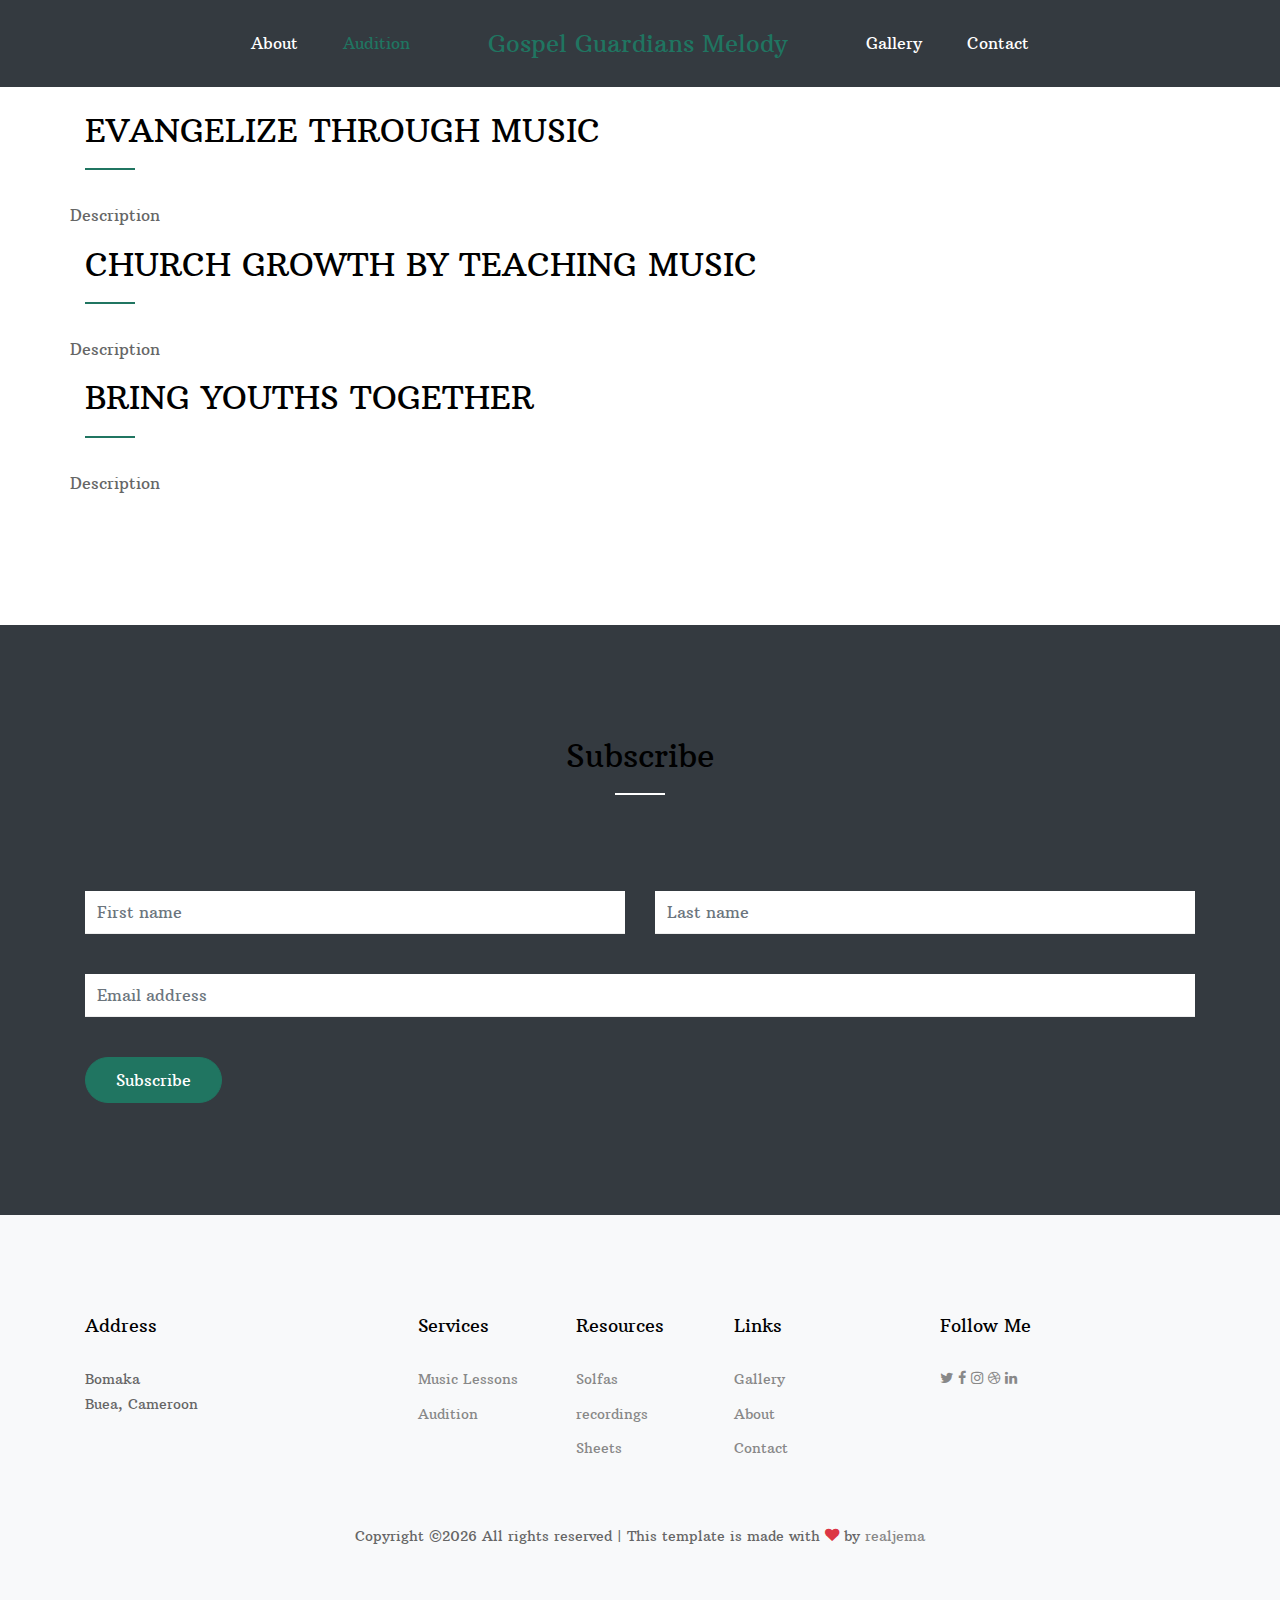
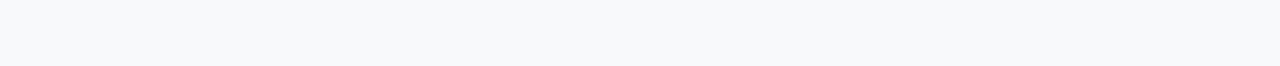
<file: ab2.html>
<!doctype html>
<html lang="en">
  <head>
    <title>G2 Melody</title>
    <meta charset="utf-8">
    <meta name="viewport" content="width=device-width, initial-scale=1, shrink-to-fit=no">
    
    <link href="https://fonts.googleapis.com/css?family=Arbutus+Slab|Open+Sans:300,400,700" rel="stylesheet">
    <link rel="stylesheet" href="fonts/icomoon/style.css">

    <link rel="stylesheet" href="css/bootstrap.min.css">
    <link rel="stylesheet" href="css/jquery-ui.css">
    <link rel="stylesheet" href="css/owl.carousel.min.css">
    <link rel="stylesheet" href="css/owl.theme.default.min.css">
    <link rel="stylesheet" href="css/owl.theme.default.min.css">

    <link rel="stylesheet" href="css/jquery.fancybox.min.css">

    <link rel="stylesheet" href="css/bootstrap-datepicker.css">

    <link rel="stylesheet" href="fonts/flaticon/font/flaticon.css">

    <link rel="stylesheet" href="css/aos.css">

    <link rel="stylesheet" href="css/style.css">
    
  </head>
  <body data-spy="scroll" data-target=".site-navbar-target" data-offset="300">
  


  <div class="site-wrap">

    <div class="site-mobile-menu site-navbar-target">
      <div class="site-mobile-menu-header">
        <div class="site-mobile-menu-close mt-3">
          <span class="icon-close2 js-menu-toggle"></span>
        </div>
      </div>
      <div class="site-mobile-menu-body"></div>
    </div>
   
    <header class="site-navbar py-4 js-sticky-header site-navbar-target" role="banner">

      <div class="container-fluid">
        <div class="row align-items-center justify-content-center">
          
          <div class="">
            <nav class="site-navigation position-relative text-right" role="navigation">
              <ul class="site-menu main-menu js-clone-nav mr-auto d-none d-lg-block">
                <li><a href="ab2.html" class="nav-link ">About</a></li>
                <li><a href="audition.html" class="nav-link active">Audition</a></li>
                <!-- <li><a href="#about-section" class="nav-link">About</a></li> -->
                
              </ul>
            </nav>
          </div>

          <div class=" text-center mx-5">
            <h1 class="m-0 site-logo"><a href="index.html">Gospel Guardians Melody</a></h1>
          </div>

          <div class="text-left">

            <nav class="site-navigation position-relative" role="navigation">
              <ul class="site-menu main-menu js-clone-nav mr-auto d-none d-lg-block">
                <li><a href="gallery.html" class="nav-link ">Gallery</a></li>
                <li><a href="contact.html" class="nav-link">Contact</a></li>
              </ul>
            </nav>


            <div class="d-inline-block d-lg-none" style="position: relative; top: 3px;"><a href="#" class="site-menu-toggle js-menu-toggle float-right"><span class="icon-menu h3"></span></a></div>

          </div>

        </div>
      </div>
      
    </header>


    <div class="site-section" id="about-section">
      <div class="container">
        <div class="row ">
          <div class="col-12 mb-4 position-relative">
            <h2 class="section-title">EVANGELIZE THROUGH MUSIC</h2>
          </div>
          <div class="1">
            <p>Description</p>
          </div>
          
        </div>
        <div class="row ">
          <div class="col-12 mb-4 position-relative">
            <h2 class="section-title">CHURCH GROWTH BY TEACHING MUSIC</h2>
          </div>
          <div class="1">
            <p>Description</p>
          </div>
          
        </div>
        <div class="row ">
          <div class="col-12 mb-4 position-relative">
            <h2 class="section-title">BRING YOUTHS TOGETHER</h2>
          </div>
          <div class="1">
            <p>Description</p>
          </div>
          
        </div>
      </div>
    </div>

    <section class="site-section bg-dark" id="contact-section">
      <div class="container">
        <div class="row">
          <div class="col-12 mb-5 position-relative">
            <h2 class="section-title text-center mb-5">Subscribe</h2>
          </div>
        </div>
        <form action="#" class="form">
          <div class="row mb-4">
            <div class="form-group col-6">
              <input type="text" class="form-control" placeholder="First name">
            </div>
            <div class="form-group col-6">
              <input type="text" class="form-control" placeholder="Last name">
            </div>
          </div>

          <div class="row mb-4">
            <div class="form-group col-12">
              <input type="email" class="form-control" placeholder="Email address">
            </div>
          </div>

          <div class="row">
            <div class="col-md-6">
              <input type="submit" class="btn btn-primary" value="Subscribe">
            </div>
          </div>
          
        </form>
      </div>
    </section>

    <footer class="site-section bg-light footer">
      <div class="container">
        <div class="row mb-5">
          <div class="col-md-3">
            <h3 class="footer-title">Address</h3>
            <p><span class="d-inline-block d-md-block">Bomaka</span> Buea, Cameroon</p>
          </div>
          <div class="col-md-5 mx-auto">
            <div class="row">
              <div class="col-lg-4">
                <h3 class="footer-title">Services</h3>
                <ul class="list-unstyled">
                  <li><a href="#">Music Lessons</a></li>
                  <li><a href="#">Audition</a></li>
                </ul>
              </div>
              <div class="col-lg-4">
                <h3 class="footer-title">Resources</h3>
                <ul class="list-unstyled">
                  <li><a href="#">Solfas</a></li>
                  <li><a href="#">recordings</a></li>
                  <li><a href="#">Sheets</a></li>
                </ul>
              </div>
              <div class="col-lg-4">
                <h3 class="footer-title">Links</h3>
                <ul class="list-unstyled">
                  <li><a href="gallery.html">Gallery</a></li>
                  <li><a href="ab2.html">About</a></li>
                  <li><a href="contact.html">Contact</a></li>
                </ul>
              </div>
            </div>
          </div>
          <div class="col-md-3">
            <h3 class="footer-title">Follow Me</h3>
            <a href="#" class="social-circle"><span class="icon-twitter"></span></a>
            <a href="#" class="social-circle"><span class="icon-facebook"></span></a>
            <a href="#" class="social-circle"><span class="icon-instagram"></span></a>
            <a href="#" class="social-circle"><span class="icon-dribbble"></span></a>
            <a href="#" class="social-circle"><span class="icon-linkedin"></span></a>
          </div>
        </div>

        <div class="row">
          <div class="col-12 text-center">
          <p>
            <!-- Link back to Colorlib can't be removed. Template is licensed under CC BY 3.0. -->
             Copyright &copy;<script>document.write(new Date().getFullYear());</script> All rights reserved | This template is made with <i class="icon-heart text-danger" aria-hidden="true"></i> by <a href="https://facebook.com/4realjema" target="_blank" >realjema</a>
            <!-- Link back to Colorlib can't be removed. Template is licensed under CC BY 3.0. -->
            </p>
            </div>
        </div>
      </div>
    </footer>

  </div> <!-- .site-wrap -->

  <script src="js/jquery-3.3.1.min.js"></script>
  <script src="js/jquery-ui.js"></script>
  <script src="js/popper.min.js"></script>
  <script src="js/bootstrap.min.js"></script>
  <script src="js/owl.carousel.min.js"></script>
  <script src="js/jquery.easing.1.3.js"></script>
  <script src="js/aos.js"></script>
  <script src="js/jquery.fancybox.min.js"></script>
  <script src="js/jquery.sticky.js"></script>
  <script src="js/isotope.pkgd.min.js"></script>

  
  <script src="js/main.js"></script>
    
  </body>
</html>
</file>
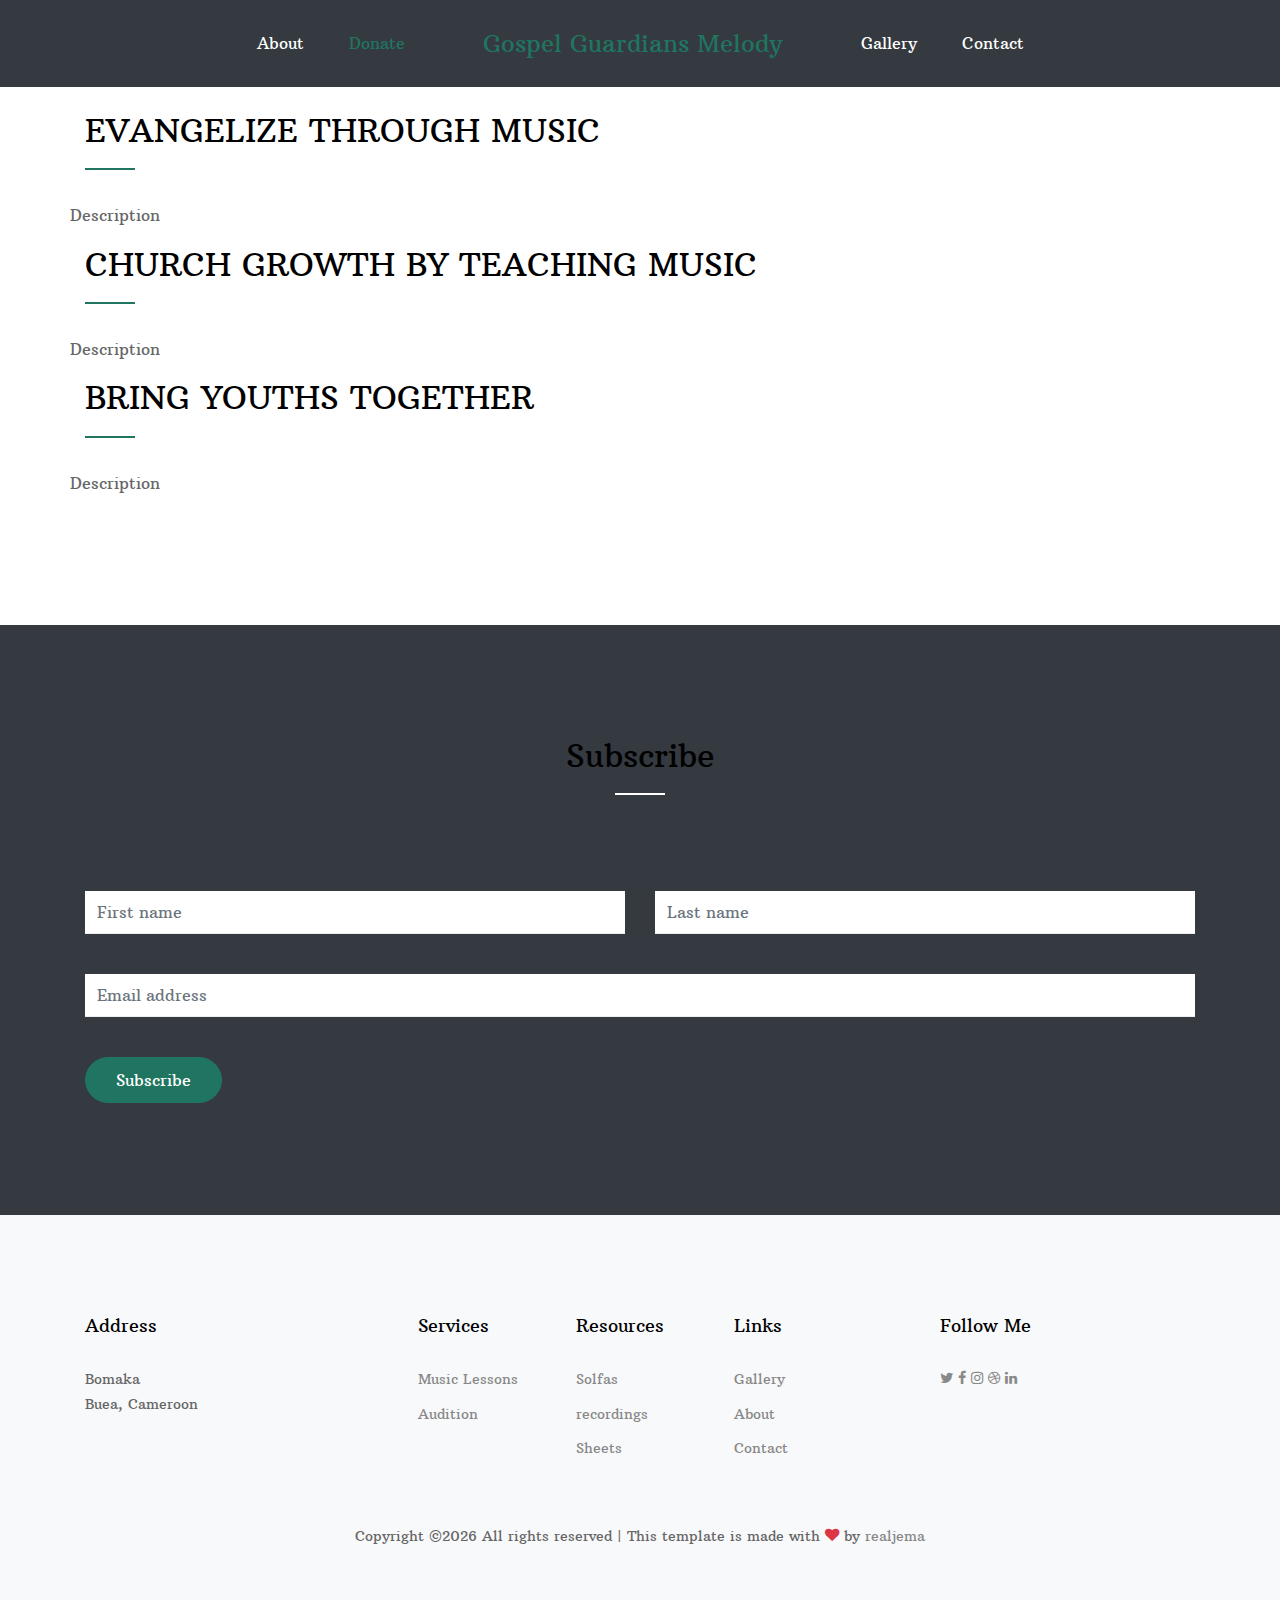
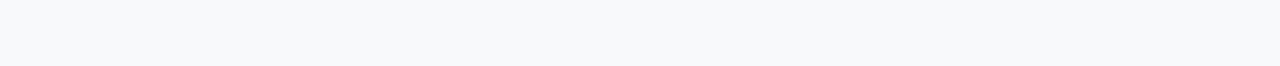
<file: about.html>
<!doctype html>
<html lang="en">
  <head>
    <title>G2 Melody</title>
    <meta charset="utf-8">
    <meta name="viewport" content="width=device-width, initial-scale=1, shrink-to-fit=no">
    
    <link href="https://fonts.googleapis.com/css?family=Arbutus+Slab|Open+Sans:300,400,700" rel="stylesheet">
    <link rel="stylesheet" href="fonts/icomoon/style.css">

    <link rel="stylesheet" href="css/bootstrap.min.css">
    <link rel="stylesheet" href="css/jquery-ui.css">
    <link rel="stylesheet" href="css/owl.carousel.min.css">
    <link rel="stylesheet" href="css/owl.theme.default.min.css">
    <link rel="stylesheet" href="css/owl.theme.default.min.css">

    <link rel="stylesheet" href="css/jquery.fancybox.min.css">

    <link rel="stylesheet" href="css/bootstrap-datepicker.css">

    <link rel="stylesheet" href="fonts/flaticon/font/flaticon.css">

    <link rel="stylesheet" href="css/aos.css">

    <link rel="stylesheet" href="css/style.css">
    
  </head>
  <body data-spy="scroll" data-target=".site-navbar-target" data-offset="300">
  


  <div class="site-wrap">

    <div class="site-mobile-menu site-navbar-target">
      <div class="site-mobile-menu-header">
        <div class="site-mobile-menu-close mt-3">
          <span class="icon-close2 js-menu-toggle"></span>
        </div>
      </div>
      <div class="site-mobile-menu-body"></div>
    </div>
   
    <header class="site-navbar py-4 js-sticky-header site-navbar-target" role="banner">

      <div class="container-fluid">
        <div class="row align-items-center justify-content-center">
          
          <div class="">
            <nav class="site-navigation position-relative text-right" role="navigation">
              <ul class="site-menu main-menu js-clone-nav mr-auto d-none d-lg-block">
                <li><a href="ab2.html" class="nav-link ">About</a></li>
                <li><a href="donate.html" class="nav-link active">Donate</a></li>
                <!-- <li><a href="#about-section" class="nav-link">About</a></li> -->
                
              </ul>
            </nav>
          </div>

          <div class=" text-center mx-5">
            <h1 class="m-0 site-logo"><a href="index.html">Gospel Guardians Melody</a></h1>
          </div>

          <div class="text-left">

            <nav class="site-navigation position-relative" role="navigation">
              <ul class="site-menu main-menu js-clone-nav mr-auto d-none d-lg-block">
                <li><a href="gallery.html" class="nav-link ">Gallery</a></li>
                <li><a href="contact.html" class="nav-link">Contact</a></li>
              </ul>
            </nav>


            <div class="d-inline-block d-lg-none" style="position: relative; top: 3px;"><a href="#" class="site-menu-toggle js-menu-toggle float-right"><span class="icon-menu h3"></span></a></div>

          </div>

        </div>
      </div>
      
    </header>


    <div class="site-section" id="about-section">
      <div class="container">
        <div class="row ">
          <div class="col-12 mb-4 position-relative">
            <h2 class="section-title">EVANGELIZE THROUGH MUSIC</h2>
          </div>
          <div class="1">
            <p>Description</p>
          </div>
          
        </div>
        <div class="row ">
          <div class="col-12 mb-4 position-relative">
            <h2 class="section-title">CHURCH GROWTH BY TEACHING MUSIC</h2>
          </div>
          <div class="1">
            <p>Description</p>
          </div>
          
        </div>
        <div class="row ">
          <div class="col-12 mb-4 position-relative">
            <h2 class="section-title">BRING YOUTHS TOGETHER</h2>
          </div>
          <div class="1">
            <p>Description</p>
          </div>
          
        </div>
      </div>
    </div>

    <section class="site-section bg-dark" id="contact-section">
      <div class="container">
        <div class="row">
          <div class="col-12 mb-5 position-relative">
            <h2 class="section-title text-center mb-5">Subscribe</h2>
          </div>
        </div>
        <form action="#" class="form">
          <div class="row mb-4">
            <div class="form-group col-6">
              <input type="text" class="form-control" placeholder="First name">
            </div>
            <div class="form-group col-6">
              <input type="text" class="form-control" placeholder="Last name">
            </div>
          </div>

          <div class="row mb-4">
            <div class="form-group col-12">
              <input type="email" class="form-control" placeholder="Email address">
            </div>
          </div>

          <div class="row">
            <div class="col-md-6">
              <input type="submit" class="btn btn-primary" value="Subscribe">
            </div>
          </div>
          
        </form>
      </div>
    </section>

    <footer class="site-section bg-light footer">
      <div class="container">
        <div class="row mb-5">
          <div class="col-md-3">
            <h3 class="footer-title">Address</h3>
            <p><span class="d-inline-block d-md-block">Bomaka</span> Buea, Cameroon</p>
          </div>
          <div class="col-md-5 mx-auto">
            <div class="row">
              <div class="col-lg-4">
                <h3 class="footer-title">Services</h3>
                <ul class="list-unstyled">
                  <li><a href="#">Music Lessons</a></li>
                  <li><a href="#">Audition</a></li>
                </ul>
              </div>
              <div class="col-lg-4">
                <h3 class="footer-title">Resources</h3>
                <ul class="list-unstyled">
                  <li><a href="#">Solfas</a></li>
                  <li><a href="#">recordings</a></li>
                  <li><a href="#">Sheets</a></li>
                </ul>
              </div>
              <div class="col-lg-4">
                <h3 class="footer-title">Links</h3>
                <ul class="list-unstyled">
                  <li><a href="gallery.html">Gallery</a></li>
                  <li><a href="ab2.html">About</a></li>
                  <li><a href="contact.html">Contact</a></li>
                </ul>
              </div>
            </div>
          </div>
          <div class="col-md-3">
            <h3 class="footer-title">Follow Me</h3>
            <a href="#" class="social-circle"><span class="icon-twitter"></span></a>
            <a href="#" class="social-circle"><span class="icon-facebook"></span></a>
            <a href="#" class="social-circle"><span class="icon-instagram"></span></a>
            <a href="#" class="social-circle"><span class="icon-dribbble"></span></a>
            <a href="#" class="social-circle"><span class="icon-linkedin"></span></a>
          </div>
        </div>

        <div class="row">
          <div class="col-12 text-center">
          <p>
            <!-- Link back to Colorlib can't be removed. Template is licensed under CC BY 3.0. -->
             Copyright &copy;<script>document.write(new Date().getFullYear());</script> All rights reserved | This template is made with <i class="icon-heart text-danger" aria-hidden="true"></i> by <a href="https://facebook.com/4realjema" target="_blank" >realjema</a>
            <!-- Link back to Colorlib can't be removed. Template is licensed under CC BY 3.0. -->
            </p>
            </div>
        </div>
      </div>
    </footer>

  </div> <!-- .site-wrap -->

  <script src="js/jquery-3.3.1.min.js"></script>
  <script src="js/jquery-ui.js"></script>
  <script src="js/popper.min.js"></script>
  <script src="js/bootstrap.min.js"></script>
  <script src="js/owl.carousel.min.js"></script>
  <script src="js/jquery.easing.1.3.js"></script>
  <script src="js/aos.js"></script>
  <script src="js/jquery.fancybox.min.js"></script>
  <script src="js/jquery.sticky.js"></script>
  <script src="js/isotope.pkgd.min.js"></script>

  
  <script src="js/main.js"></script>
    
  </body>
</html>
</file>
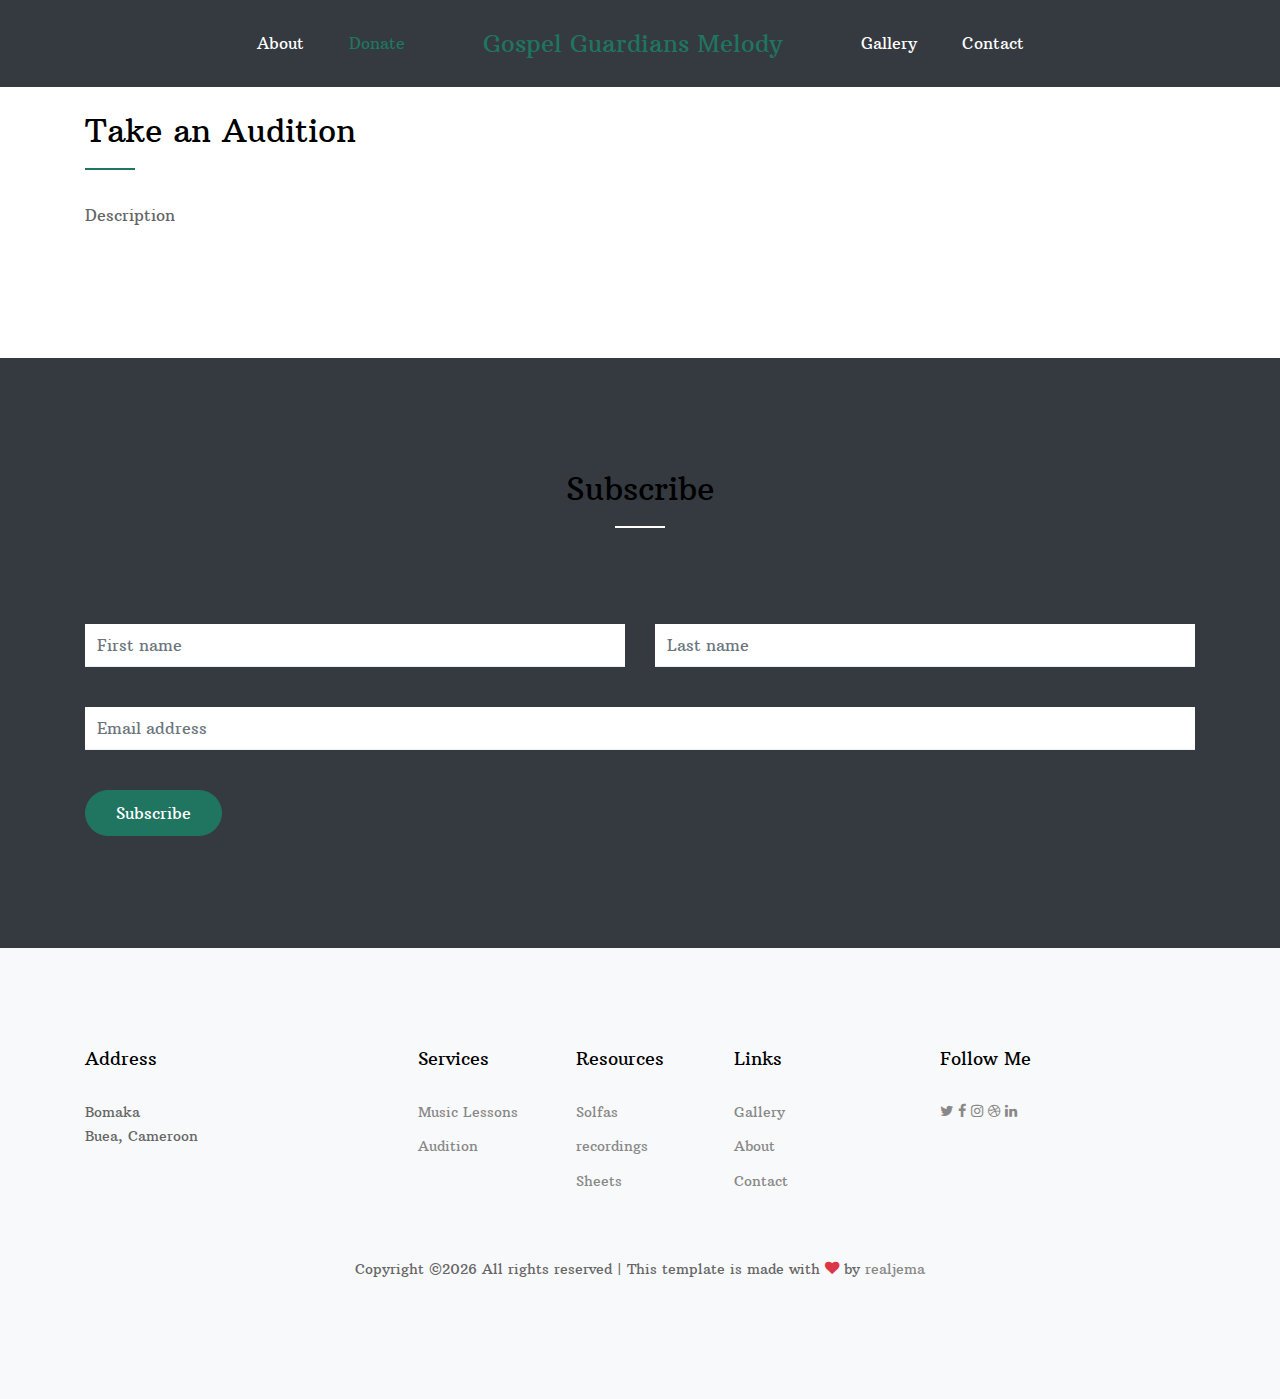
<file: audition.html>
<!doctype html>
<html lang="en">
  <head>
    <title>G2 Melody</title>
    <meta charset="utf-8">
    <meta name="viewport" content="width=device-width, initial-scale=1, shrink-to-fit=no">
    
    <link href="https://fonts.googleapis.com/css?family=Arbutus+Slab|Open+Sans:300,400,700" rel="stylesheet">
    <link rel="stylesheet" href="fonts/icomoon/style.css">

    <link rel="stylesheet" href="css/bootstrap.min.css">
    <link rel="stylesheet" href="css/jquery-ui.css">
    <link rel="stylesheet" href="css/owl.carousel.min.css">
    <link rel="stylesheet" href="css/owl.theme.default.min.css">
    <link rel="stylesheet" href="css/owl.theme.default.min.css">

    <link rel="stylesheet" href="css/jquery.fancybox.min.css">

    <link rel="stylesheet" href="css/bootstrap-datepicker.css">

    <link rel="stylesheet" href="fonts/flaticon/font/flaticon.css">

    <link rel="stylesheet" href="css/aos.css">

    <link rel="stylesheet" href="css/style.css">
    
  </head>
  <body data-spy="scroll" data-target=".site-navbar-target" data-offset="300">
  


  <div class="site-wrap">

    <div class="site-mobile-menu site-navbar-target">
      <div class="site-mobile-menu-header">
        <div class="site-mobile-menu-close mt-3">
          <span class="icon-close2 js-menu-toggle"></span>
        </div>
      </div>
      <div class="site-mobile-menu-body"></div>
    </div>
   
    <header class="site-navbar py-4 js-sticky-header site-navbar-target" role="banner">

      <div class="container-fluid">
        <div class="row align-items-center justify-content-center">
          
          <div class="">
            <nav class="site-navigation position-relative text-right" role="navigation">
              <ul class="site-menu main-menu js-clone-nav mr-auto d-none d-lg-block">
                <li><a href="ab2.html" class="nav-link ">About</a></li>
                <li><a href="donate.html" class="nav-link active">Donate</a></li>
                <!-- <li><a href="#about-section" class="nav-link">About</a></li> -->
                
              </ul>
            </nav>
          </div>

          <div class=" text-center mx-5">
            <h1 class="m-0 site-logo"><a href="index.html">Gospel Guardians Melody</a></h1>
          </div>

          <div class="text-left">

            <nav class="site-navigation position-relative" role="navigation">
              <ul class="site-menu main-menu js-clone-nav mr-auto d-none d-lg-block">
                <li><a href="gallery.html" class="nav-link ">Gallery</a></li>
                <li><a href="contact.html" class="nav-link">Contact</a></li>
              </ul>
            </nav>


            <div class="d-inline-block d-lg-none" style="position: relative; top: 3px;"><a href="#" class="site-menu-toggle js-menu-toggle float-right"><span class="icon-menu h3"></span></a></div>

          </div>

        </div>
      </div>
      
    </header>


    <div class="site-section" id="about-section">
      <div class="container">
        <div class="row ">
          <div class="col-12 mb-4 position-relative">
            <h2 class="section-title">Take an Audition</h2>
          </div>
          <div class="col-lg-4 order-2 order-lg-1">
            <p>Description</p>
          </div>
          
        </div>
      </div>
    </div>

    <section class="site-section bg-dark" id="contact-section">
      <div class="container">
        <div class="row">
          <div class="col-12 mb-5 position-relative">
            <h2 class="section-title text-center mb-5">Subscribe</h2>
          </div>
        </div>
        <form action="#" class="form">
          <div class="row mb-4">
            <div class="form-group col-6">
              <input type="text" class="form-control" placeholder="First name">
            </div>
            <div class="form-group col-6">
              <input type="text" class="form-control" placeholder="Last name">
            </div>
          </div>

          <div class="row mb-4">
            <div class="form-group col-12">
              <input type="email" class="form-control" placeholder="Email address">
            </div>
          </div>

          <div class="row">
            <div class="col-md-6">
              <input type="submit" class="btn btn-primary" value="Subscribe">
            </div>
          </div>
          
        </form>
      </div>
    </section>

    <footer class="site-section bg-light footer">
      <div class="container">
        <div class="row mb-5">
          <div class="col-md-3">
            <h3 class="footer-title">Address</h3>
            <p><span class="d-inline-block d-md-block">Bomaka</span> Buea, Cameroon</p>
          </div>
          <div class="col-md-5 mx-auto">
            <div class="row">
              <div class="col-lg-4">
                <h3 class="footer-title">Services</h3>
                <ul class="list-unstyled">
                  <li><a href="#">Music Lessons</a></li>
                  <li><a href="#">Audition</a></li>
                </ul>
              </div>
              <div class="col-lg-4">
                <h3 class="footer-title">Resources</h3>
                <ul class="list-unstyled">
                  <li><a href="#">Solfas</a></li>
                  <li><a href="#">recordings</a></li>
                  <li><a href="#">Sheets</a></li>
                </ul>
              </div>
              <div class="col-lg-4">
                <h3 class="footer-title">Links</h3>
                <ul class="list-unstyled">
                  <li><a href="gallery.html">Gallery</a></li>
                  <li><a href="ab2.html">About</a></li>
                  <li><a href="contact.html">Contact</a></li>
                </ul>
              </div>
            </div>
          </div>
          <div class="col-md-3">
            <h3 class="footer-title">Follow Me</h3>
            <a href="#" class="social-circle"><span class="icon-twitter"></span></a>
            <a href="#" class="social-circle"><span class="icon-facebook"></span></a>
            <a href="#" class="social-circle"><span class="icon-instagram"></span></a>
            <a href="#" class="social-circle"><span class="icon-dribbble"></span></a>
            <a href="#" class="social-circle"><span class="icon-linkedin"></span></a>
          </div>
        </div>

        <div class="row">
          <div class="col-12 text-center">
          <p>
            <!-- Link back to Colorlib can't be removed. Template is licensed under CC BY 3.0. -->
             Copyright &copy;<script>document.write(new Date().getFullYear());</script> All rights reserved | This template is made with <i class="icon-heart text-danger" aria-hidden="true"></i> by <a href="https://facebook.com/4realjema" target="_blank" >realjema</a>
            <!-- Link back to Colorlib can't be removed. Template is licensed under CC BY 3.0. -->
            </p>
            </div>
        </div>
      </div>
    </footer>

  </div> <!-- .site-wrap -->

  <script src="js/jquery-3.3.1.min.js"></script>
  <script src="js/jquery-ui.js"></script>
  <script src="js/popper.min.js"></script>
  <script src="js/bootstrap.min.js"></script>
  <script src="js/owl.carousel.min.js"></script>
  <script src="js/jquery.easing.1.3.js"></script>
  <script src="js/aos.js"></script>
  <script src="js/jquery.fancybox.min.js"></script>
  <script src="js/jquery.sticky.js"></script>
  <script src="js/isotope.pkgd.min.js"></script>

  
  <script src="js/main.js"></script>
    
  </body>
</html>
</file>
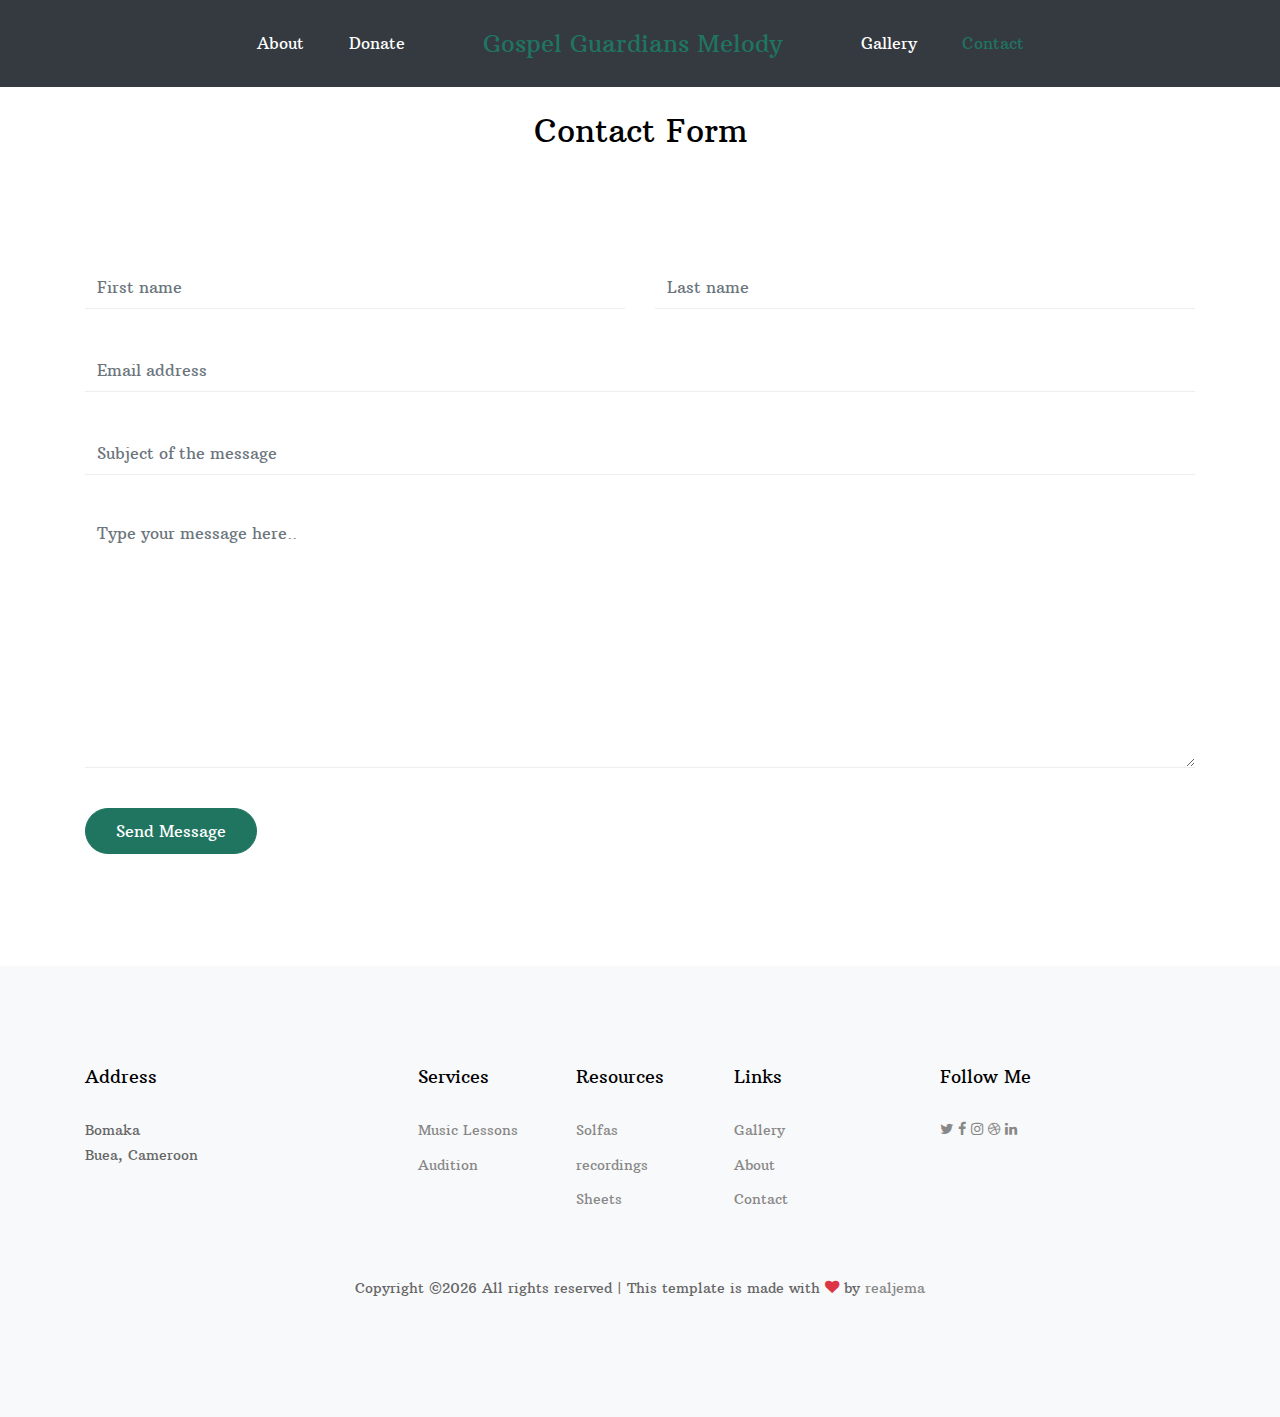
<file: contact.html>
<!doctype html>
<html lang="en">
  <head>
    <title>G2 Melody</title>
    <meta charset="utf-8">
    <meta name="viewport" content="width=device-width, initial-scale=1, shrink-to-fit=no">
    
    <link href="https://fonts.googleapis.com/css?family=Arbutus+Slab|Open+Sans:300,400,700" rel="stylesheet">
    <link rel="stylesheet" href="fonts/icomoon/style.css">

    <link rel="stylesheet" href="css/bootstrap.min.css">
    <link rel="stylesheet" href="css/jquery-ui.css">
    <link rel="stylesheet" href="css/owl.carousel.min.css">
    <link rel="stylesheet" href="css/owl.theme.default.min.css">
    <link rel="stylesheet" href="css/owl.theme.default.min.css">

    <link rel="stylesheet" href="css/jquery.fancybox.min.css">

    <link rel="stylesheet" href="css/bootstrap-datepicker.css">

    <link rel="stylesheet" href="fonts/flaticon/font/flaticon.css">

    <link rel="stylesheet" href="css/aos.css">

    <link rel="stylesheet" href="css/style.css">
    
  </head>
  <body data-spy="scroll" data-target=".site-navbar-target" data-offset="300">
  


  <div class="site-wrap">

    <div class="site-mobile-menu site-navbar-target">
      <div class="site-mobile-menu-header">
        <div class="site-mobile-menu-close mt-3">
          <span class="icon-close2 js-menu-toggle"></span>
        </div>
      </div>
      <div class="site-mobile-menu-body"></div>
    </div>
   
    <header class="site-navbar py-4 js-sticky-header site-navbar-target" role="banner">

      <div class="container-fluid">
        <div class="row align-items-center justify-content-center">
          
          <div class="">
            <nav class="site-navigation position-relative text-right" role="navigation">
              <ul class="site-menu main-menu js-clone-nav mr-auto d-none d-lg-block">
                <li><a href="ab2.html" class="nav-link ">About</a></li>
                <li><a href="donate.html" class="nav-link">Donate</a></li>
                <!-- <li><a href="#about-section" class="nav-link">About</a></li> -->
                
              </ul>
            </nav>
          </div>

          <div class=" text-center mx-5">
            <h1 class="m-0 site-logo"><a href="index.html">Gospel Guardians Melody</a></h1>
          </div>

          <div class="text-left">

            <nav class="site-navigation position-relative" role="navigation">
              <ul class="site-menu main-menu js-clone-nav mr-auto d-none d-lg-block">
                <li><a href="gallery.html" class="nav-link ">Gallery</a></li>
                <li><a href="contact.html" class="nav-link active">Contact</a></li>
              </ul>
            </nav>


            <div class="d-inline-block d-lg-none" style="position: relative; top: 3px;"><a href="#" class="site-menu-toggle js-menu-toggle float-right"><span class="icon-menu h3"></span></a></div>

          </div>

        </div>
      </div>
      
    </header>

    <section class="site-section" id="contact-section">
      <div class="container">
        <div class="row">
          <div class="col-12 mb-5 position-relative">
            <h2 class="section-title text-center mb-5">Contact Form</h2>
          </div>
        </div>
        <form action="#" class="form">
          <div class="row mb-4">
            <div class="form-group col-6">
              <input type="text" class="form-control" placeholder="First name">
            </div>
            <div class="form-group col-6">
              <input type="text" class="form-control" placeholder="Last name">
            </div>
          </div>

          <div class="row mb-4">
            <div class="form-group col-12">
              <input type="email" class="form-control" placeholder="Email address">
            </div>
          </div>

          <div class="row mb-4">
            <div class="form-group col-12">
              <input type="text" class="form-control" placeholder="Subject of the message">
            </div>
          </div>

          <div class="row mb-4">
            <div class="form-group col-12">
              <textarea name="" id="" cols="30" rows="10" class="form-control" placeholder="Type your message here.."></textarea>
            </div>
          </div>

          <div class="row">
            <div class="col-md-6">
              <input type="submit" class="btn btn-primary" value="Send Message">
            </div>
          </div>
          
        </form>
      </div>
    </section>

    <footer class="site-section bg-light footer">
      <div class="container">
        <div class="row mb-5">
          <div class="col-md-3">
            <h3 class="footer-title">Address</h3>
            <p><span class="d-inline-block d-md-block">Bomaka</span> Buea, Cameroon</p>
          </div>
          <div class="col-md-5 mx-auto">
            <div class="row">
              <div class="col-lg-4">
                <h3 class="footer-title">Services</h3>
                <ul class="list-unstyled">
                  <li><a href="#">Music Lessons</a></li>
                  <li><a href="#">Audition</a></li>
                </ul>
              </div>
              <div class="col-lg-4">
                <h3 class="footer-title">Resources</h3>
                <ul class="list-unstyled">
                  <li><a href="#">Solfas</a></li>
                  <li><a href="#">recordings</a></li>
                  <li><a href="#">Sheets</a></li>
                </ul>
              </div>
              <div class="col-lg-4">
                <h3 class="footer-title">Links</h3>
                <ul class="list-unstyled">
                  <li><a href="gallery.html">Gallery</a></li>
                  <li><a href="ab2.html">About</a></li>
                  <li><a href="contact.html">Contact</a></li>
                </ul>
              </div>
            </div>
          </div>
          <div class="col-md-3">
            <h3 class="footer-title">Follow Me</h3>
            <a href="#" class="social-circle"><span class="icon-twitter"></span></a>
            <a href="#" class="social-circle"><span class="icon-facebook"></span></a>
            <a href="#" class="social-circle"><span class="icon-instagram"></span></a>
            <a href="#" class="social-circle"><span class="icon-dribbble"></span></a>
            <a href="#" class="social-circle"><span class="icon-linkedin"></span></a>
          </div>
        </div>

        <div class="row">
          <div class="col-12 text-center">
          <p>
            <!-- Link back to Colorlib can't be removed. Template is licensed under CC BY 3.0. -->
             Copyright &copy;<script>document.write(new Date().getFullYear());</script> All rights reserved | This template is made with <i class="icon-heart text-danger" aria-hidden="true"></i> by <a href="https://facebook.com/4realjema" target="_blank" >realjema</a>
            <!-- Link back to Colorlib can't be removed. Template is licensed under CC BY 3.0. -->
            </p>
            </div>
        </div>
      </div>
    </footer>

  </div> <!-- .site-wrap -->

  <script src="js/jquery-3.3.1.min.js"></script>
  <script src="js/jquery-ui.js"></script>
  <script src="js/popper.min.js"></script>
  <script src="js/bootstrap.min.js"></script>
  <script src="js/owl.carousel.min.js"></script>
  <script src="js/jquery.easing.1.3.js"></script>
  <script src="js/aos.js"></script>
  <script src="js/jquery.fancybox.min.js"></script>
  <script src="js/jquery.sticky.js"></script>
  <script src="js/isotope.pkgd.min.js"></script>

  
  <script src="js/main.js"></script>
    
  </body>
</html>
</file>
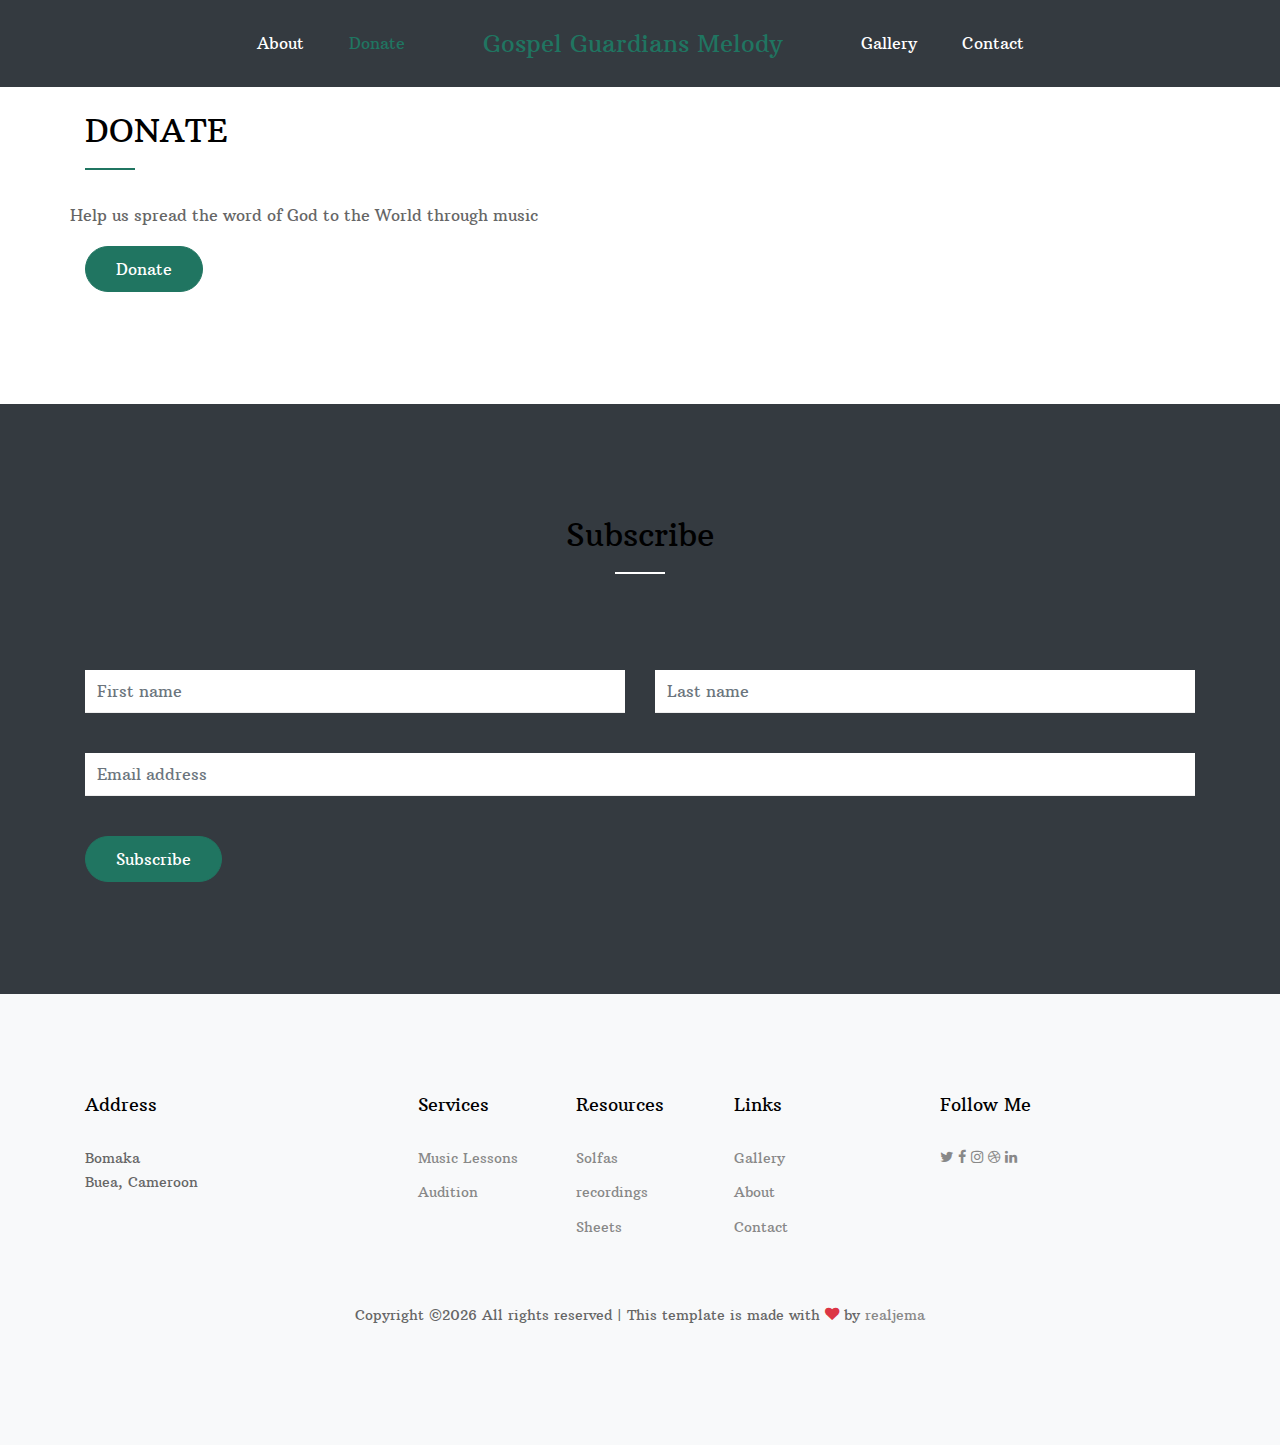
<file: donate.html>
<!doctype html>
<html lang="en">
  <head>
    <title>G2 Melody</title>
    <meta charset="utf-8">
    <meta name="viewport" content="width=device-width, initial-scale=1, shrink-to-fit=no">
    
    <link href="https://fonts.googleapis.com/css?family=Arbutus+Slab|Open+Sans:300,400,700" rel="stylesheet">
    <link rel="stylesheet" href="fonts/icomoon/style.css">

    <link rel="stylesheet" href="css/bootstrap.min.css">
    <link rel="stylesheet" href="css/jquery-ui.css">
    <link rel="stylesheet" href="css/owl.carousel.min.css">
    <link rel="stylesheet" href="css/owl.theme.default.min.css">
    <link rel="stylesheet" href="css/owl.theme.default.min.css">

    <link rel="stylesheet" href="css/jquery.fancybox.min.css">

    <link rel="stylesheet" href="css/bootstrap-datepicker.css">

    <link rel="stylesheet" href="fonts/flaticon/font/flaticon.css">

    <link rel="stylesheet" href="css/aos.css">

    <link rel="stylesheet" href="css/style.css">
    
  </head>
  <body data-spy="scroll" data-target=".site-navbar-target" data-offset="300">
  


  <div class="site-wrap">

    <div class="site-mobile-menu site-navbar-target">
      <div class="site-mobile-menu-header">
        <div class="site-mobile-menu-close mt-3">
          <span class="icon-close2 js-menu-toggle"></span>
        </div>
      </div>
      <div class="site-mobile-menu-body"></div>
    </div>
   
    <header class="site-navbar py-4 js-sticky-header site-navbar-target" role="banner">

      <div class="container-fluid">
        <div class="row align-items-center justify-content-center">
          
          <div class="">
            <nav class="site-navigation position-relative text-right" role="navigation">
              <ul class="site-menu main-menu js-clone-nav mr-auto d-none d-lg-block">
                <li><a href="ab2.html" class="nav-link ">About</a></li>
                <li><a href="donate.html" class="nav-link active">Donate</a></li>
                <!-- <li><a href="#about-section" class="nav-link">About</a></li> -->
                
              </ul>
            </nav>
          </div>

          <div class=" text-center mx-5">
            <h1 class="m-0 site-logo"><a href="index.html">Gospel Guardians Melody</a></h1>
          </div>

          <div class="text-left">

            <nav class="site-navigation position-relative" role="navigation">
              <ul class="site-menu main-menu js-clone-nav mr-auto d-none d-lg-block">
                <li><a href="gallery.html" class="nav-link ">Gallery</a></li>
                <li><a href="contact.html" class="nav-link">Contact</a></li>
              </ul>
            </nav>


            <div class="d-inline-block d-lg-none" style="position: relative; top: 3px;"><a href="#" class="site-menu-toggle js-menu-toggle float-right"><span class="icon-menu h3"></span></a></div>

          </div>

        </div>
      </div>
      
    </header>


    <div class="site-section" id="about-section">
      <div class="container">
        <div class="row ">
          <div class="col-12 mb-4 position-relative">
            <h2 class="section-title">DONATE</h2>
          </div>
          <div class="1">
            <p>Help us spread the word of God to the World through music</p>
          </div>
          
        </div>
        <div class="row">
          <div class="col-md-6">
            
          <!-- Button trigger modal -->
          <button type="button" class="btn btn-primary" data-toggle="modal" data-target="#exampleModalCenter">
            Donate
          </button>
          </div>
        </div>
      </div>
    </div>

    <!-- Modal -->
    <div class="modal fade" id="exampleModalCenter" tabindex="-1" role="dialog" aria-labelledby="exampleModalCenterTitle" aria-hidden="true">
      <div class="modal-dialog modal-dialog-centered" role="document">
        <div class="modal-content">
          <div class="modal-header">
            <h5 class="modal-title" id="exampleModalLongTitle">Thank you for Donating</h5>
            <button type="button" class="close" data-dismiss="modal" aria-label="Close">
              <span aria-hidden="true">&times;</span>
            </button>
          </div>
          <div class="modal-body">
            <form id="formmomo" target="_top">
              <input type="hidden" name="idbouton" value="2" autocomplete="off">
              <input id="transaction-type" type="hidden" value="donating">
              <input type="hidden" name="typebouton" value="PAIE" autocomplete="off">
              <input class="momo mount" placeholder="Amount" name="_amount"  id="montant" autocomplete="off">
                    <input class="momo host" placeholder="Phone Number" name="_tel"  autocomplete="off">
                    <input class="momo pwd" placeholder="Please enter your password" name="_clP" value="" autocomplete="off" type="hidden">
              <input type="hidden" name="_email" value="ekwogeblaise.1@gmail.com" autocomplete="off">
                    <input type="image" id="Button_Image" src="https://developer.mtn.cm/OnlineMomoWeb/console/uses/itg_img/buttons/MOMO_buy_now_EN.jpg" style="width : 250px; height: 100px;" border="0" name="submit" alt="OnloneMomo, le réflexe sécurité pour payer en ligne" autocomplete="off">      
                </form> 
                    
          </div>

        </div>
      </div>
    </div>


    <section class="site-section bg-dark" id="contact-section">
      <div class="container">
        <div class="row">
          <div class="col-12 mb-5 position-relative">
            <h2 class="section-title text-center mb-5">Subscribe</h2>
          </div>
        </div>
        <form action="#" class="form">
          <div class="row mb-4">
            <div class="form-group col-6">
              <input type="text" class="form-control" placeholder="First name">
            </div>
            <div class="form-group col-6">
              <input type="text" class="form-control" placeholder="Last name">
            </div>
          </div>

          <div class="row mb-4">
            <div class="form-group col-12">
              <input type="email" class="form-control" placeholder="Email address">
            </div>
          </div>

          <div class="row">
            <div class="col-md-6">
              <input type="submit" class="btn btn-primary" value="Subscribe">
            </div>
          </div>
          
        </form>
      </div>
    </section>

    <footer class="site-section bg-light footer">
      <div class="container">
        <div class="row mb-5">
          <div class="col-md-3">
            <h3 class="footer-title">Address</h3>
            <p><span class="d-inline-block d-md-block">Bomaka</span> Buea, Cameroon</p>
          </div>
          <div class="col-md-5 mx-auto">
            <div class="row">
              <div class="col-lg-4">
                <h3 class="footer-title">Services</h3>
                <ul class="list-unstyled">
                  <li><a href="#">Music Lessons</a></li>
                  <li><a href="#">Audition</a></li>
                </ul>
              </div>
              <div class="col-lg-4">
                <h3 class="footer-title">Resources</h3>
                <ul class="list-unstyled">
                  <li><a href="#">Solfas</a></li>
                  <li><a href="#">recordings</a></li>
                  <li><a href="#">Sheets</a></li>
                </ul>
              </div>
              <div class="col-lg-4">
                <h3 class="footer-title">Links</h3>
                <ul class="list-unstyled">
                  <li><a href="gallery.html">Gallery</a></li>
                  <li><a href="ab2.html">About</a></li>
                  <li><a href="contact.html">Contact</a></li>
                </ul>
              </div>
            </div>
          </div>
          <div class="col-md-3">
            <h3 class="footer-title">Follow Me</h3>
            <a href="#" class="social-circle"><span class="icon-twitter"></span></a>
            <a href="#" class="social-circle"><span class="icon-facebook"></span></a>
            <a href="#" class="social-circle"><span class="icon-instagram"></span></a>
            <a href="#" class="social-circle"><span class="icon-dribbble"></span></a>
            <a href="#" class="social-circle"><span class="icon-linkedin"></span></a>
          </div>
        </div>

        <div class="row">
          <div class="col-12 text-center">
          <p>
            <!-- Link back to Colorlib can't be removed. Template is licensed under CC BY 3.0. -->
             Copyright &copy;<script>document.write(new Date().getFullYear());</script> All rights reserved | This template is made with <i class="icon-heart text-danger" aria-hidden="true"></i> by <a href="https://facebook.com/4realjema" target="_blank" >realjema</a>
            <!-- Link back to Colorlib can't be removed. Template is licensed under CC BY 3.0. -->
            </p>
            </div>
        </div>
      </div>
    </footer>

  </div> <!-- .site-wrap -->

  <script src="js/jquery-3.3.1.min.js"></script>
  <script src="js/jquery-ui.js"></script>
  <script src="js/popper.min.js"></script>
  <script src="js/bootstrap.min.js"></script>
  <script src="js/owl.carousel.min.js"></script>
  <script src="js/jquery.easing.1.3.js"></script>
  <script src="js/aos.js"></script>
  <script src="js/jquery.fancybox.min.js"></script>
  <script src="js/jquery.sticky.js"></script>
  <script src="js/isotope.pkgd.min.js"></script>

  
  <script src="js/main.js"></script>
    
  </body>
</html>
</file>
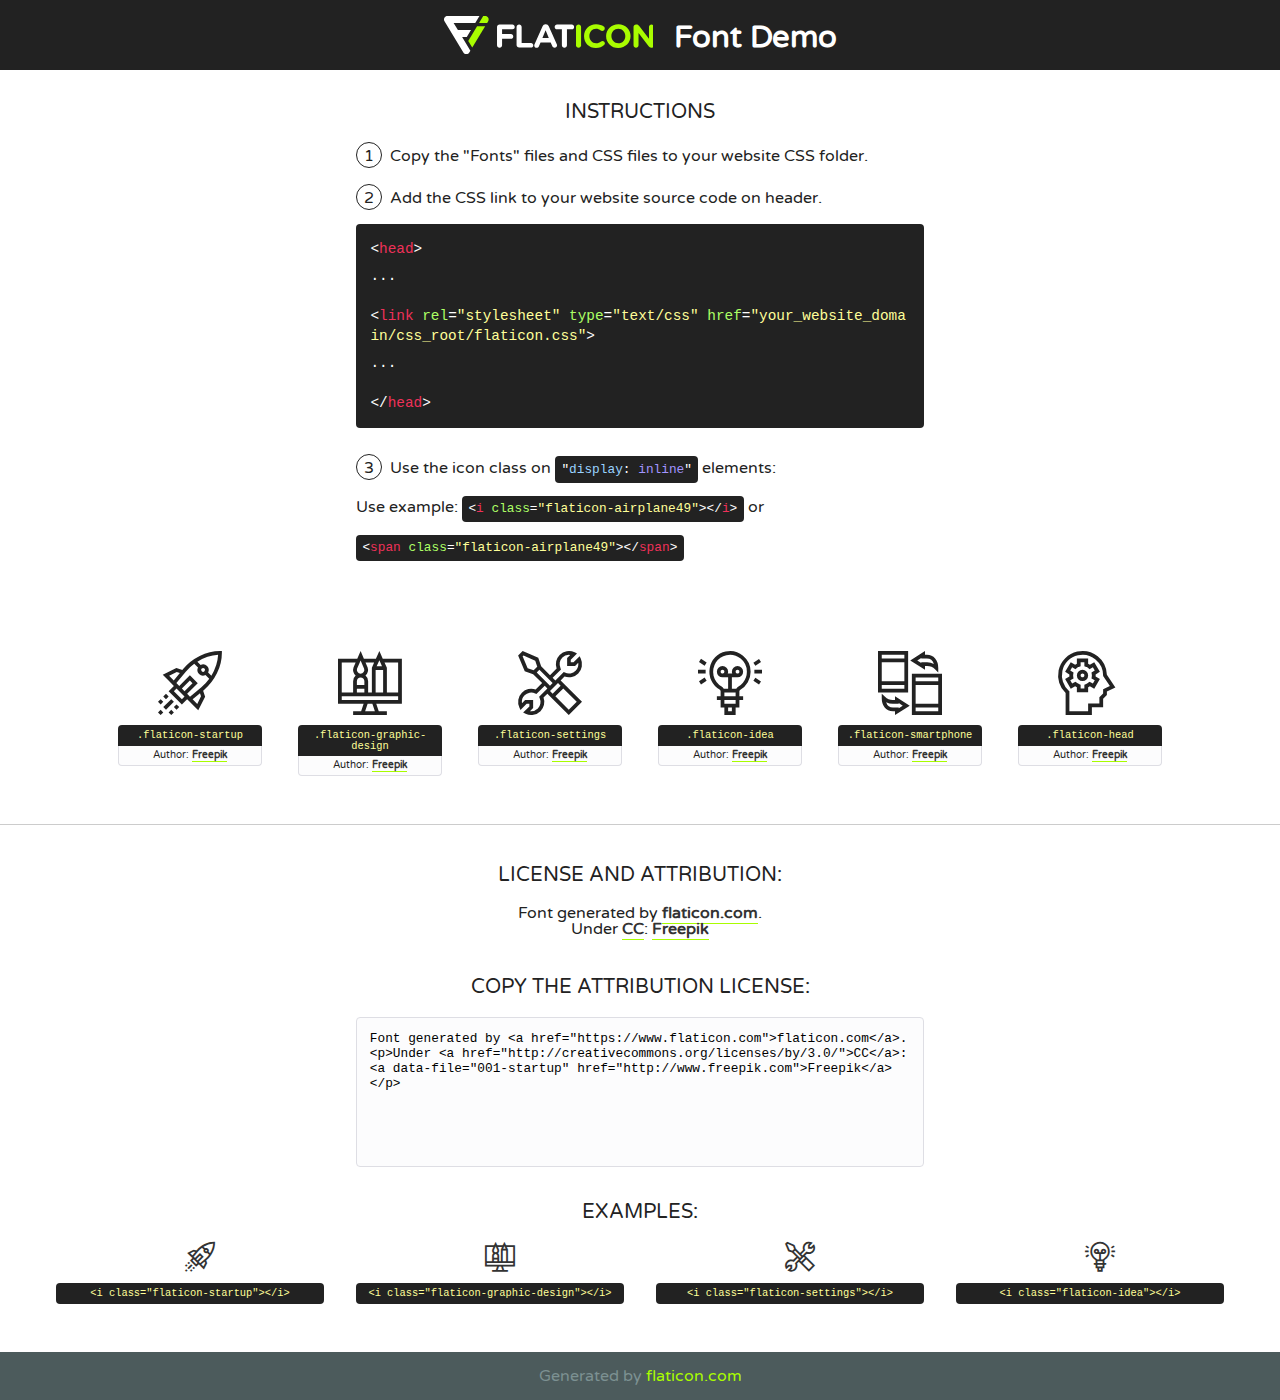
<file: fonts/flaticon/font/flaticon.html>
<!DOCTYPE html>
<!--
  Flaticon icon font: Flaticon
  Creation date: 03/04/2019 06:02
-->
<html>
<!DOCTYPE html>
<html>

<head>
    <title>Flaticon WebFont</title>
    <link href="http://fonts.googleapis.com/css?family=Varela+Round" rel="stylesheet" type="text/css" />
    <link rel="stylesheet" type="text/css" href="flaticon.css">
    <meta charset="UTF-8">
    <style>
    html, body, div, span, applet, object, iframe,
    h1, h2, h3, h4, h5, h6, p, blockquote, pre,
    a, abbr, acronym, address, big, cite, code,
    del, dfn, em, img, ins, kbd, q, s, samp,
    small, strike, strong, sub, sup, tt, var,
    b, u, i, center,
    dl, dt, dd, ol, ul, li,
    fieldset, form, label, legend,
    table, caption, tbody, tfoot, thead, tr, th, td,
    article, aside, canvas, details, embed, 
    figure, figcaption, footer, header, hgroup, 
    menu, nav, output, ruby, section, summary,
    time, mark, audio, video {
        margin: 0;
        padding: 0;
        border: 0;
        font-size: 100%;
        font: inherit;
        vertical-align: baseline;
    }
    /* HTML5 display-role reset for older browsers */
    article, aside, details, figcaption, figure, 
    footer, header, hgroup, menu, nav, section {
        display: block;
    }
    body {
        line-height: 1;
    }
    ol, ul {
        list-style: none;
    }
    blockquote, q {
        quotes: none;
    }
    blockquote:before, blockquote:after,
    q:before, q:after {
        content: '';
        content: none;
    }
    table {
        border-collapse: collapse;
        border-spacing: 0;
    }
    body {
        font-family: 'Varela Round', Helvetica, Arial, sans-serif;
        font-size: 16px;
        color: #222;
    }
    a {
        color: #333;
        border-bottom: 1px solid #a9fd00;
        font-weight: bold;
        text-decoration: none;
    }
    * {
        -moz-box-sizing: border-box;
        -webkit-box-sizing: border-box;
        box-sizing: border-box;
        margin: 0;
        padding: 0;
    }
    [class^="flaticon-"]:before, [class*=" flaticon-"]:before, [class^="flaticon-"]:after, [class*=" flaticon-"]:after {
        font-family: Flaticon;
        font-size: 30px;
        font-style: normal;
        margin-left: 20px;
        color: #333;
    }
    .wrapper {
        max-width: 600px;
        margin: auto;
        padding: 0 1em;
    }
    .title {
        font-size: 1.25em;
        text-align: center;
        margin-bottom: 1em;
        text-transform: uppercase;
    }
    header {
        text-align: center;
        background-color: #222;
        color: #fff;
        padding: 1em;
    }
    header .logo {
        width: 210px;
        height: 38px;
        display: inline-block;
        vertical-align: middle;
        margin-right: 1em;
        border: none;
    }
    header strong {
        font-size: 1.95em;
        font-weight: bold;
        vertical-align: middle;
        margin-top: 5px;
        display: inline-block;
    }
    .demo {
        margin: 2em auto;
        line-height: 1.25em;
    }
    .demo ul li {
        margin-bottom: 1em;
    }
    .demo ul li .num {
        color: #222;
        border-radius: 20px;
        display: inline-block;
        width: 26px;
        padding: 3px;
        height: 26px;
        text-align: center;
        margin-right: 0.5em;
        border: 1px solid #222;
    }
    .demo ul li code {
        background-color: #222;
        border-radius: 4px;
        padding: 0.25em 0.5em;
        display: inline-block;
        color: #fff;
        font-family: Consolas,Monaco,Lucida Console,Liberation Mono,DejaVu Sans Mono,Bitstream Vera Sans Mono,Courier New, monospace;
        font-weight: lighter;
        margin-top: 1em;
        font-size: 0.8em;
        word-break: break-all;
    }
    .demo ul li code.big {
        padding: 1em;
        font-size: 0.9em;
    }
    .demo ul li code .red {
        color: #EF3159;
    }
    .demo ul li code .green {
        color: #ACFF65;
    }
    .demo ul li code .yellow {
        color: #FFFF99;
    }
    .demo ul li code .blue {
        color: #99D3FF;
    }
    .demo ul li code .purple {
        color: #A295FF;
    }
    .demo ul li code .dots {
        margin-top: 0.5em;
        display: block;
    }
    #glyphs {
        border-bottom: 1px solid #ccc;
        padding: 2em 0;
        text-align: center;
    }
    .glyph {
        display: inline-block;
        width: 9em;
        margin: 1em;
        text-align: center;
        vertical-align: top;
        background: #FFF;
    }
    .glyph .glyph-icon {
        padding: 10px;
        display: block;
        font-family:"Flaticon";
        font-size: 64px;
        line-height: 1;
    }
    .glyph .glyph-icon:before {
        font-size: 64px;
        color: #222;
        margin-left: 0;
    }
    .class-name {
        font-size: 0.65em;
        background-color: #222;
        color: #fff;
        border-radius: 4px 4px 0 0;
        padding: 0.5em;
        color: #FFFF99;
        font-family: Consolas,Monaco,Lucida Console,Liberation Mono,DejaVu Sans Mono,Bitstream Vera Sans Mono,Courier New, monospace;
    }
    .author-name {
        font-size: 0.6em;
        background-color: #fcfcfd;
        border: 1px solid #DEDEE4;
        border-top: 0;
        border-radius: 0 0 4px 4px;
        padding: 0.5em;
    }
    .class-name:last-child {
        font-size: 10px;
        color:#888;
    }
    .class-name:last-child a {
        font-size: 10px;
        color:#555;
    }
    .class-name:last-child a:hover {
        color:#a9fd00;
    }
    .glyph > input {
        display: block;
        width: 100px;
        margin: 5px auto;
        text-align: center;
        font-size: 12px;
        cursor: text;
    }
    .glyph > input.icon-input {
        font-family:"Flaticon";
        font-size: 16px;
        margin-bottom: 10px;
    }
    .attribution .title {
        margin-top: 2em;
    }
    .attribution textarea {
        background-color: #fcfcfd;
        padding: 1em;
        border: none;
        box-shadow: none;
        border: 1px solid #DEDEE4;
        border-radius: 4px;
        resize: none;
        width: 100%;
        height: 150px;
        font-size: 0.8em;
        font-family: Consolas,Monaco,Lucida Console,Liberation Mono,DejaVu Sans Mono,Bitstream Vera Sans Mono,Courier New, monospace;
        -webkit-appearance: none;
    }
    .iconsuse {
        margin: 2em auto;
        text-align: center;
        max-width: 1200px;
    }
    .iconsuse:after {
        content: '';
        display: table;
        clear: both;
    }
    .iconsuse .image {
        float: left;
        width: 25%;
        padding: 0 1em;
    }
    .iconsuse .image p {
        margin-bottom: 1em;
    }
    .iconsuse .image span {
        display: block;
        font-size: 0.65em;
        background-color: #222;
        color: #fff;
        border-radius: 4px;
        padding: 0.5em;
        color: #FFFF99;
        margin-top: 1em;
        font-family: Consolas,Monaco,Lucida Console,Liberation Mono,DejaVu Sans Mono,Bitstream Vera Sans Mono,Courier New, monospace;
    }
    #footer {
        text-align: center;
        background-color: #4C5B5C;
        color: #7c9192;
        padding: 1em;
    }
    #footer a {
        border: none;
        color: #a9fd00;
        font-weight: normal;
    }
    @media (max-width: 960px) {
        .iconsuse .image {
            width: 50%;
        }
    }
    @media (max-width: 560px) {
        .iconsuse .image {
            width: 100%;
        }
    }
    </style>
</head>

<body class="characters-off">

    <header>
        <a href="https://www.flaticon.com" target="_blank" class="logo">
            <svg version="1.1" xmlns="http://www.w3.org/2000/svg" xmlns:xlink="http://www.w3.org/1999/xlink" xmlns:a="http://ns.adobe.com/AdobeSVGViewerExtensions/3.0/" viewBox="0 0 560.875 102.036" enable-background="new 0 0 560.875 102.036" xml:space="preserve">
                <defs>
                </defs>
                <g>
                    <g class="letters">
                        <path fill="#ffffff" d="M141.596,29.675c0-3.777,2.985-6.767,6.764-6.767h34.438c3.426,0,6.15,2.728,6.15,6.15
                        c0,3.43-2.724,6.149-6.15,6.149h-27.674v13.091h23.719c3.429,0,6.151,2.724,6.151,6.15c0,3.43-2.723,6.149-6.151,6.149h-23.719
                        v17.574c0,3.773-2.986,6.761-6.764,6.761c-3.779,0-6.764-2.989-6.764-6.761V29.675z"></path>
                        <path fill="#ffffff" d="M193.844,29.149c0-3.781,2.985-6.767,6.764-6.767c3.776,0,6.763,2.985,6.763,6.767v42.957h25.039
                        c3.426,0,6.149,2.726,6.149,6.153c0,3.425-2.723,6.15-6.149,6.15h-31.802c-3.779,0-6.764-2.986-6.764-6.768V29.149z"></path>
                        <path fill="#ffffff" d="M241.891,75.71l21.438-48.407c1.492-3.341,4.215-5.357,7.906-5.357h0.792
                        c3.686,0,6.323,2.017,7.815,5.357l21.439,48.407c0.436,0.967,0.701,1.845,0.701,2.723c0,3.602-2.809,6.501-6.414,6.501
                        c-3.161,0-5.269-1.845-6.499-4.655l-4.132-9.661h-27.059l-4.301,10.102c-1.144,2.631-3.426,4.214-6.237,4.214
                        c-3.517,0-6.24-2.81-6.24-6.325C241.1,77.64,241.451,76.677,241.891,75.71z M279.932,58.666l-8.521-20.297l-8.526,20.297H279.932
                        z"></path>
                        <path fill="#ffffff" d="M314.864,35.387H301.86c-3.429,0-6.239-2.813-6.239-6.238c0-3.429,2.811-6.24,6.239-6.24h39.533
                        c3.426,0,6.237,2.811,6.237,6.24c0,3.425-2.811,6.238-6.237,6.238h-13.001v42.785c0,3.773-2.99,6.761-6.764,6.761
                        c-3.779,0-6.764-2.989-6.764-6.761V35.387z"></path>
                        <path fill="#A9FD00" d="M352.615,29.149c0-3.781,2.985-6.767,6.767-6.767c3.774,0,6.761,2.985,6.761,6.767v49.024
                        c0,3.773-2.987,6.761-6.761,6.761c-3.781,0-6.767-2.989-6.767-6.761V29.149z"></path>
                        <path fill="#A9FD00" d="M374.132,53.836v-0.179c0-17.481,13.178-31.801,32.065-31.801c9.22,0,15.459,2.458,20.557,6.238
                        c1.402,1.054,2.637,2.985,2.637,5.357c0,3.692-2.985,6.59-6.681,6.59c-1.845,0-3.071-0.702-4.044-1.319
                        c-3.776-2.813-7.729-4.393-12.562-4.393c-10.364,0-17.831,8.611-17.831,19.154v0.173c0,10.542,7.291,19.329,17.831,19.329
                        c5.715,0,9.492-1.756,13.359-4.834c1.049-0.874,2.458-1.491,4.039-1.491c3.429,0,6.325,2.813,6.325,6.236
                        c0,2.106-1.056,3.78-2.282,4.834c-5.539,4.834-12.036,7.733-21.878,7.733C387.572,85.464,374.132,71.493,374.132,53.836z"></path>
                        <path fill="#A9FD00" d="M433.009,53.836v-0.179c0-17.481,13.79-31.801,32.766-31.801c18.981,0,32.592,14.143,32.592,31.628v0.173
                        c0,17.483-13.785,31.807-32.769,31.807C446.625,85.464,433.009,71.32,433.009,53.836z M484.224,53.836v-0.179
                        c0-10.539-7.725-19.326-18.626-19.326c-10.893,0-18.449,8.611-18.449,19.154v0.173c0,10.542,7.73,19.329,18.626,19.329
                        C476.676,72.986,484.224,64.378,484.224,53.836z"></path>
                        <path fill="#A9FD00" d="M506.233,29.321c0-3.774,2.99-6.763,6.767-6.763h1.401c3.252,0,5.183,1.583,7.029,3.953l26.093,34.265
                        V29.059c0-3.692,2.99-6.677,6.681-6.677c3.683,0,6.671,2.985,6.671,6.677v48.934c0,3.78-2.987,6.765-6.764,6.765h-0.436
                        c-3.257,0-5.188-1.581-7.034-3.953l-27.056-35.492v32.944c0,3.687-2.985,6.676-6.678,6.676c-3.683,0-6.673-2.989-6.673-6.676
                        V29.321z"></path>
                    </g>
                    <g class="insignia">
                        <path fill="#ffffff" d="M48.372,56.137h12.517l11.156-18.537H37.186L25.688,18.539h57.825L94.668,0H9.271
                        C5.925,0,2.842,1.801,1.198,4.716c-1.644,2.907-1.593,6.482,0.134,9.343l50.38,83.501c1.678,2.781,4.689,4.476,7.938,4.476
                        c3.246,0,6.257-1.695,7.935-4.476l2.898-4.804L48.372,56.137z"></path>
                        <g class="i">
                            <path fill="#A9FD00" d="M93.575,18.539h0.031v0.004l21.652,0.004l2.705-4.488c1.727-2.861,1.778-6.436,0.133-9.343
                            C116.454,1.801,113.371,0,110.026,0h-5.294L93.575,18.539z"></path>
                            <polygon fill="#A9FD00" points="88.291,27.356 64.725,66.486 75.519,84.404 109.942,27.356"></polygon>
                        </g>
                    </g>
                </g>
            </svg>
        </a>
        <strong>Font Demo</strong>
    </header>


    <section class="demo wrapper">

        <p class="title">Instructions</p>

        <ul>
            <li>
                <span class="num">1</span>Copy the "Fonts" files and CSS files to your website CSS folder.
            </li>
            <li>
                <span class="num">2</span>Add the CSS link to your website source code on header.
                <code class="big">
                    &lt;<span class="red">head</span>&gt;
                    <br/><span class="dots">...</span>
                    <br/>&lt;<span class="red">link</span> <span class="green">rel</span>=<span class="yellow">"stylesheet"</span> <span class="green">type</span>=<span class="yellow">"text/css"</span> <span class="green">href</span>=<span class="yellow">"your_website_domain/css_root/flaticon.css"</span>&gt;
                    <br/><span class="dots">...</span>
                    <br/>&lt;/<span class="red">head</span>&gt;
                </code>
            </li>

            <li>
                <p>
                    <span class="num">3</span>Use the icon class on <code>"<span class="blue">display</span>:<span class="purple"> inline</span>"</code> elements:
                    <br />
                    Use example: <code>&lt;<span class="red">i</span> <span class="green">class</span>=<span class="yellow">&quot;flaticon-airplane49&quot;</span>&gt;&lt;/<span class="red">i</span>&gt;</code> or <code>&lt;<span class="red">span</span> <span class="green">class</span>=<span class="yellow">&quot;flaticon-airplane49&quot;</span>&gt;&lt;/<span class="red">span</span>&gt;</code>
            </li>
        </ul>

    </section>




   <section id="glyphs">          
    
      
        <div class="glyph"><div class="glyph-icon flaticon-startup"></div>
            <div class="class-name">.flaticon-startup</div>
            <div class="author-name">Author: <a data-file="001-startup" href="http://www.freepik.com">Freepik</a> </div> 
        </div>        
        
        <div class="glyph"><div class="glyph-icon flaticon-graphic-design"></div>
            <div class="class-name">.flaticon-graphic-design</div>
            <div class="author-name">Author: <a data-file="002-graphic-design" href="http://www.freepik.com">Freepik</a> </div> 
        </div>        
        
        <div class="glyph"><div class="glyph-icon flaticon-settings"></div>
            <div class="class-name">.flaticon-settings</div>
            <div class="author-name">Author: <a data-file="003-settings" href="http://www.freepik.com">Freepik</a> </div> 
        </div>        
        
        <div class="glyph"><div class="glyph-icon flaticon-idea"></div>
            <div class="class-name">.flaticon-idea</div>
            <div class="author-name">Author: <a data-file="004-idea" href="http://www.freepik.com">Freepik</a> </div> 
        </div>        
        
        <div class="glyph"><div class="glyph-icon flaticon-smartphone"></div>
            <div class="class-name">.flaticon-smartphone</div>
            <div class="author-name">Author: <a data-file="005-smartphone" href="http://www.freepik.com">Freepik</a> </div> 
        </div>        
        
        <div class="glyph"><div class="glyph-icon flaticon-head"></div>
            <div class="class-name">.flaticon-head</div>
            <div class="author-name">Author: <a data-file="006-head" href="http://www.freepik.com">Freepik</a> </div> 
        </div>        
        

    </section>



    <section class="attribution wrapper"   style="text-align:center;">

      <div class="title">License and attribution:</div><div class="attrDiv">Font generated by <a href="https://www.flaticon.com">flaticon.com</a>. <div><p>Under <a href="http://creativecommons.org/licenses/by/3.0/">CC</a>: <a data-file="001-startup" href="http://www.freepik.com">Freepik</a></p>  </div>
      </div>
      <div class="title">Copy the Attribution License:</div>

    <textarea onclick="this.focus();this.select();">Font generated by &lt;a href=&quot;https://www.flaticon.com&quot;&gt;flaticon.com&lt;/a&gt;. <p>Under <a href="http://creativecommons.org/licenses/by/3.0/">CC</a>: <a data-file="001-startup" href="http://www.freepik.com">Freepik</a></p>  
     </textarea>

    </section>

    <section class="iconsuse">

          <div class="title">Examples:</div>            
             
            <div class="image">
                <p>
                    <i class="glyph-icon flaticon-startup"></i> 
                    <span>&lt;i class=&quot;flaticon-startup&quot;&gt;&lt;/i&gt;</span>
                </p>
            </div>
            
            <div class="image">
                <p>
                    <i class="glyph-icon flaticon-graphic-design"></i> 
                    <span>&lt;i class=&quot;flaticon-graphic-design&quot;&gt;&lt;/i&gt;</span>
                </p>
            </div>
            
            <div class="image">
                <p>
                    <i class="glyph-icon flaticon-settings"></i> 
                    <span>&lt;i class=&quot;flaticon-settings&quot;&gt;&lt;/i&gt;</span>
                </p>
            </div>
            
            <div class="image">
                <p>
                    <i class="glyph-icon flaticon-idea"></i> 
                    <span>&lt;i class=&quot;flaticon-idea&quot;&gt;&lt;/i&gt;</span>
                </p>
            </div>
                       
        </div>
                            
    </section>

<div id="footer">
    <div>Generated by <a href="https://www.flaticon.com">flaticon.com</a>
    </div>
</div>



</body>
</html>
</file>
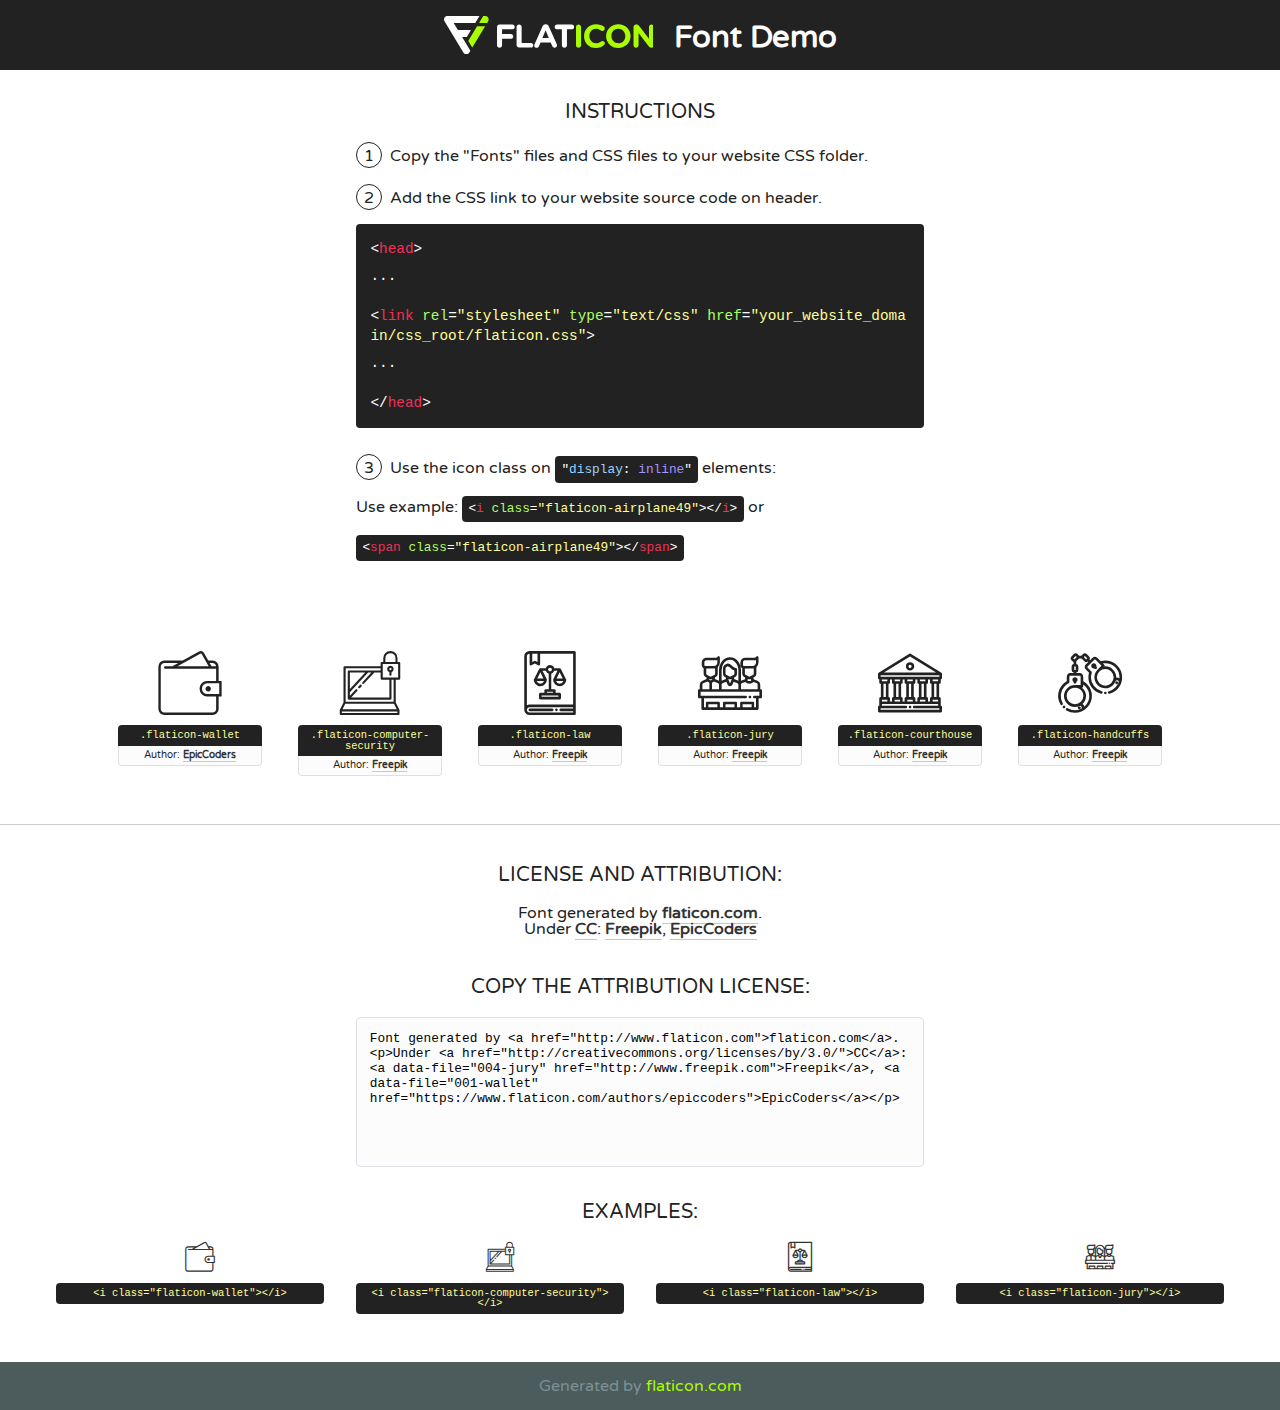
<file: law/assets/fonts/law-icons/font/flaticon.html>
<!DOCTYPE html>
<!--
  Flaticon icon font: Flaticon
  Creation date: 13/09/2017 10:02
-->
<html>
<!DOCTYPE html>
<html>

<head>
    <title>Flaticon WebFont</title>
    <link href="http://fonts.googleapis.com/css?family=Varela+Round" rel="stylesheet" type="text/css" />
    <link rel="stylesheet" type="text/css" href="flaticon.css">
    <meta charset="UTF-8">
    <style>
    html, body, div, span, applet, object, iframe,
    h1, h2, h3, h4, h5, h6, p, blockquote, pre,
    a, abbr, acronym, address, big, cite, code,
    del, dfn, em, img, ins, kbd, q, s, samp,
    small, strike, strong, sub, sup, tt, var,
    b, u, i, center,
    dl, dt, dd, ol, ul, li,
    fieldset, form, label, legend,
    table, caption, tbody, tfoot, thead, tr, th, td,
    article, aside, canvas, details, embed, 
    figure, figcaption, footer, header, hgroup, 
    menu, nav, output, ruby, section, summary,
    time, mark, audio, video {
        margin: 0;
        padding: 0;
        border: 0;
        font-size: 100%;
        font: inherit;
        vertical-align: baseline;
    }
    /* HTML5 display-role reset for older browsers */
    article, aside, details, figcaption, figure, 
    footer, header, hgroup, menu, nav, section {
        display: block;
    }
    body {
        line-height: 1;
    }
    ol, ul {
        list-style: none;
    }
    blockquote, q {
        quotes: none;
    }
    blockquote:before, blockquote:after,
    q:before, q:after {
        content: '';
        content: none;
    }
    table {
        border-collapse: collapse;
        border-spacing: 0;
    }
    body {
        font-family: 'Varela Round', Helvetica, Arial, sans-serif;
        font-size: 16px;
        color: #222;
    }
    a {
        color: #333;
        border-bottom: 1px solid #a9fd00;
        font-weight: bold;
        text-decoration: none;
    }
    * {
        -moz-box-sizing: border-box;
        -webkit-box-sizing: border-box;
        box-sizing: border-box;
        margin: 0;
        padding: 0;
    }
    [class^="flaticon-"]:before, [class*=" flaticon-"]:before, [class^="flaticon-"]:after, [class*=" flaticon-"]:after {
        font-family: Flaticon;
        font-size: 30px;
        font-style: normal;
        margin-left: 20px;
        color: #333;
    }
    .wrapper {
        max-width: 600px;
        margin: auto;
        padding: 0 1em;
    }
    .title {
        font-size: 1.25em;
        text-align: center;
        margin-bottom: 1em;
        text-transform: uppercase;
    }
    header {
        text-align: center;
        background-color: #222;
        color: #fff;
        padding: 1em;
    }
    header .logo {
        width: 210px;
        height: 38px;
        display: inline-block;
        vertical-align: middle;
        margin-right: 1em;
        border: none;
    }
    header strong {
        font-size: 1.95em;
        font-weight: bold;
        vertical-align: middle;
        margin-top: 5px;
        display: inline-block;
    }
    .demo {
        margin: 2em auto;
        line-height: 1.25em;
    }
    .demo ul li {
        margin-bottom: 1em;
    }
    .demo ul li .num {
        color: #222;
        border-radius: 20px;
        display: inline-block;
        width: 26px;
        padding: 3px;
        height: 26px;
        text-align: center;
        margin-right: 0.5em;
        border: 1px solid #222;
    }
    .demo ul li code {
        background-color: #222;
        border-radius: 4px;
        padding: 0.25em 0.5em;
        display: inline-block;
        color: #fff;
        font-family: Consolas,Monaco,Lucida Console,Liberation Mono,DejaVu Sans Mono,Bitstream Vera Sans Mono,Courier New, monospace;
        font-weight: lighter;
        margin-top: 1em;
        font-size: 0.8em;
        word-break: break-all;
    }
    .demo ul li code.big {
        padding: 1em;
        font-size: 0.9em;
    }
    .demo ul li code .red {
        color: #EF3159;
    }
    .demo ul li code .green {
        color: #ACFF65;
    }
    .demo ul li code .yellow {
        color: #FFFF99;
    }
    .demo ul li code .blue {
        color: #99D3FF;
    }
    .demo ul li code .purple {
        color: #A295FF;
    }
    .demo ul li code .dots {
        margin-top: 0.5em;
        display: block;
    }
    #glyphs {
        border-bottom: 1px solid #ccc;
        padding: 2em 0;
        text-align: center;
    }
    .glyph {
        display: inline-block;
        width: 9em;
        margin: 1em;
        text-align: center;
        vertical-align: top;
        background: #FFF;
    }
    .glyph .glyph-icon {
        padding: 10px;
        display: block;
        font-family:"Flaticon";
        font-size: 64px;
        line-height: 1;
    }
    .glyph .glyph-icon:before {
        font-size: 64px;
        color: #222;
        margin-left: 0;
    }
    .class-name {
        font-size: 0.65em;
        background-color: #222;
        color: #fff;
        border-radius: 4px 4px 0 0;
        padding: 0.5em;
        color: #FFFF99;
        font-family: Consolas,Monaco,Lucida Console,Liberation Mono,DejaVu Sans Mono,Bitstream Vera Sans Mono,Courier New, monospace;
    }
    .author-name {
        font-size: 0.6em;
        background-color: #fcfcfd;
        border: 1px solid #DEDEE4;
        border-top: 0;
        border-radius: 0 0 4px 4px;
        padding: 0.5em;
    }
    .class-name:last-child {
        font-size: 10px;
        color:#888;
    }
    .class-name:last-child a {
        font-size: 10px;
        color:#555;
    }
    .class-name:last-child a:hover {
        color:#a9fd00;
    }
    .glyph > input {
        display: block;
        width: 100px;
        margin: 5px auto;
        text-align: center;
        font-size: 12px;
        cursor: text;
    }
    .glyph > input.icon-input {
        font-family:"Flaticon";
        font-size: 16px;
        margin-bottom: 10px;
    }
    .attribution .title {
        margin-top: 2em;
    }
    .attribution textarea {
        background-color: #fcfcfd;
        padding: 1em;
        border: none;
        box-shadow: none;
        border: 1px solid #DEDEE4;
        border-radius: 4px;
        resize: none;
        width: 100%;
        height: 150px;
        font-size: 0.8em;
        font-family: Consolas,Monaco,Lucida Console,Liberation Mono,DejaVu Sans Mono,Bitstream Vera Sans Mono,Courier New, monospace;
        -webkit-appearance: none;
    }
    .iconsuse {
        margin: 2em auto;
        text-align: center;
        max-width: 1200px;
    }
    .iconsuse:after {
        content: '';
        display: table;
        clear: both;
    }
    .iconsuse .image {
        float: left;
        width: 25%;
        padding: 0 1em;
    }
    .iconsuse .image p {
        margin-bottom: 1em;
    }
    .iconsuse .image span {
        display: block;
        font-size: 0.65em;
        background-color: #222;
        color: #fff;
        border-radius: 4px;
        padding: 0.5em;
        color: #FFFF99;
        margin-top: 1em;
        font-family: Consolas,Monaco,Lucida Console,Liberation Mono,DejaVu Sans Mono,Bitstream Vera Sans Mono,Courier New, monospace;
    }
    #footer {
        text-align: center;
        background-color: #4C5B5C;
        color: #7c9192;
        padding: 1em;
    }
    #footer a {
        border: none;
        color: #a9fd00;
        font-weight: normal;
    }
    @media (max-width: 960px) {
        .iconsuse .image {
            width: 50%;
        }
    }
    @media (max-width: 560px) {
        .iconsuse .image {
            width: 100%;
        }
    }
    </style>
</head>

<body class="characters-off">

    <header>
        <a href="http://www.flaticon.com" target="_blank" class="logo">
            <svg version="1.1" xmlns="http://www.w3.org/2000/svg" xmlns:xlink="http://www.w3.org/1999/xlink" xmlns:a="http://ns.adobe.com/AdobeSVGViewerExtensions/3.0/" viewBox="0 0 560.875 102.036" enable-background="new 0 0 560.875 102.036" xml:space="preserve">
                <defs>
                </defs>
                <g>
                    <g class="letters">
                        <path fill="#ffffff" d="M141.596,29.675c0-3.777,2.985-6.767,6.764-6.767h34.438c3.426,0,6.15,2.728,6.15,6.15
                        c0,3.43-2.724,6.149-6.15,6.149h-27.674v13.091h23.719c3.429,0,6.151,2.724,6.151,6.15c0,3.43-2.723,6.149-6.151,6.149h-23.719
                        v17.574c0,3.773-2.986,6.761-6.764,6.761c-3.779,0-6.764-2.989-6.764-6.761V29.675z"></path>
                        <path fill="#ffffff" d="M193.844,29.149c0-3.781,2.985-6.767,6.764-6.767c3.776,0,6.763,2.985,6.763,6.767v42.957h25.039
                        c3.426,0,6.149,2.726,6.149,6.153c0,3.425-2.723,6.15-6.149,6.15h-31.802c-3.779,0-6.764-2.986-6.764-6.768V29.149z"></path>
                        <path fill="#ffffff" d="M241.891,75.71l21.438-48.407c1.492-3.341,4.215-5.357,7.906-5.357h0.792
                        c3.686,0,6.323,2.017,7.815,5.357l21.439,48.407c0.436,0.967,0.701,1.845,0.701,2.723c0,3.602-2.809,6.501-6.414,6.501
                        c-3.161,0-5.269-1.845-6.499-4.655l-4.132-9.661h-27.059l-4.301,10.102c-1.144,2.631-3.426,4.214-6.237,4.214
                        c-3.517,0-6.24-2.81-6.24-6.325C241.1,77.64,241.451,76.677,241.891,75.71z M279.932,58.666l-8.521-20.297l-8.526,20.297H279.932
                        z"></path>
                        <path fill="#ffffff" d="M314.864,35.387H301.86c-3.429,0-6.239-2.813-6.239-6.238c0-3.429,2.811-6.24,6.239-6.24h39.533
                        c3.426,0,6.237,2.811,6.237,6.24c0,3.425-2.811,6.238-6.237,6.238h-13.001v42.785c0,3.773-2.99,6.761-6.764,6.761
                        c-3.779,0-6.764-2.989-6.764-6.761V35.387z"></path>
                        <path fill="#A9FD00" d="M352.615,29.149c0-3.781,2.985-6.767,6.767-6.767c3.774,0,6.761,2.985,6.761,6.767v49.024
                        c0,3.773-2.987,6.761-6.761,6.761c-3.781,0-6.767-2.989-6.767-6.761V29.149z"></path>
                        <path fill="#A9FD00" d="M374.132,53.836v-0.179c0-17.481,13.178-31.801,32.065-31.801c9.22,0,15.459,2.458,20.557,6.238
                        c1.402,1.054,2.637,2.985,2.637,5.357c0,3.692-2.985,6.59-6.681,6.59c-1.845,0-3.071-0.702-4.044-1.319
                        c-3.776-2.813-7.729-4.393-12.562-4.393c-10.364,0-17.831,8.611-17.831,19.154v0.173c0,10.542,7.291,19.329,17.831,19.329
                        c5.715,0,9.492-1.756,13.359-4.834c1.049-0.874,2.458-1.491,4.039-1.491c3.429,0,6.325,2.813,6.325,6.236
                        c0,2.106-1.056,3.78-2.282,4.834c-5.539,4.834-12.036,7.733-21.878,7.733C387.572,85.464,374.132,71.493,374.132,53.836z"></path>
                        <path fill="#A9FD00" d="M433.009,53.836v-0.179c0-17.481,13.79-31.801,32.766-31.801c18.981,0,32.592,14.143,32.592,31.628v0.173
                        c0,17.483-13.785,31.807-32.769,31.807C446.625,85.464,433.009,71.32,433.009,53.836z M484.224,53.836v-0.179
                        c0-10.539-7.725-19.326-18.626-19.326c-10.893,0-18.449,8.611-18.449,19.154v0.173c0,10.542,7.73,19.329,18.626,19.329
                        C476.676,72.986,484.224,64.378,484.224,53.836z"></path>
                        <path fill="#A9FD00" d="M506.233,29.321c0-3.774,2.99-6.763,6.767-6.763h1.401c3.252,0,5.183,1.583,7.029,3.953l26.093,34.265
                        V29.059c0-3.692,2.99-6.677,6.681-6.677c3.683,0,6.671,2.985,6.671,6.677v48.934c0,3.78-2.987,6.765-6.764,6.765h-0.436
                        c-3.257,0-5.188-1.581-7.034-3.953l-27.056-35.492v32.944c0,3.687-2.985,6.676-6.678,6.676c-3.683,0-6.673-2.989-6.673-6.676
                        V29.321z"></path>
                    </g>
                    <g class="insignia">
                        <path fill="#ffffff" d="M48.372,56.137h12.517l11.156-18.537H37.186L25.688,18.539h57.825L94.668,0H9.271
                        C5.925,0,2.842,1.801,1.198,4.716c-1.644,2.907-1.593,6.482,0.134,9.343l50.38,83.501c1.678,2.781,4.689,4.476,7.938,4.476
                        c3.246,0,6.257-1.695,7.935-4.476l2.898-4.804L48.372,56.137z"></path>
                        <g class="i">
                            <path fill="#A9FD00" d="M93.575,18.539h0.031v0.004l21.652,0.004l2.705-4.488c1.727-2.861,1.778-6.436,0.133-9.343
                            C116.454,1.801,113.371,0,110.026,0h-5.294L93.575,18.539z"></path>
                            <polygon fill="#A9FD00" points="88.291,27.356 64.725,66.486 75.519,84.404 109.942,27.356"></polygon>
                        </g>
                    </g>
                </g>
            </svg>
        </a>
        <strong>Font Demo</strong>
    </header>


    <section class="demo wrapper">

        <p class="title">Instructions</p>

        <ul>
            <li>
                <span class="num">1</span>Copy the "Fonts" files and CSS files to your website CSS folder.
            </li>
            <li>
                <span class="num">2</span>Add the CSS link to your website source code on header.
                <code class="big">
                    &lt;<span class="red">head</span>&gt;
                    <br/><span class="dots">...</span>
                    <br/>&lt;<span class="red">link</span> <span class="green">rel</span>=<span class="yellow">"stylesheet"</span> <span class="green">type</span>=<span class="yellow">"text/css"</span> <span class="green">href</span>=<span class="yellow">"your_website_domain/css_root/flaticon.css"</span>&gt;
                    <br/><span class="dots">...</span>
                    <br/>&lt;/<span class="red">head</span>&gt;
                </code>
            </li>

            <li>
                <p>
                    <span class="num">3</span>Use the icon class on <code>"<span class="blue">display</span>:<span class="purple"> inline</span>"</code> elements:
                    <br />
                    Use example: <code>&lt;<span class="red">i</span> <span class="green">class</span>=<span class="yellow">&quot;flaticon-airplane49&quot;</span>&gt;&lt;/<span class="red">i</span>&gt;</code> or <code>&lt;<span class="red">span</span> <span class="green">class</span>=<span class="yellow">&quot;flaticon-airplane49&quot;</span>&gt;&lt;/<span class="red">span</span>&gt;</code>
            </li>
        </ul>

    </section>




   <section id="glyphs">          
    
      
        <div class="glyph"><div class="glyph-icon flaticon-wallet"></div>
            <div class="class-name">.flaticon-wallet</div>
            <div class="author-name">Author: <a data-file="001-wallet" href="https://www.flaticon.com/authors/epiccoders">EpicCoders</a> </div> 
        </div>        
        
        <div class="glyph"><div class="glyph-icon flaticon-computer-security"></div>
            <div class="class-name">.flaticon-computer-security</div>
            <div class="author-name">Author: <a data-file="002-computer-security" href="http://www.freepik.com">Freepik</a> </div> 
        </div>        
        
        <div class="glyph"><div class="glyph-icon flaticon-law"></div>
            <div class="class-name">.flaticon-law</div>
            <div class="author-name">Author: <a data-file="003-law" href="http://www.freepik.com">Freepik</a> </div> 
        </div>        
        
        <div class="glyph"><div class="glyph-icon flaticon-jury"></div>
            <div class="class-name">.flaticon-jury</div>
            <div class="author-name">Author: <a data-file="004-jury" href="http://www.freepik.com">Freepik</a> </div> 
        </div>        
        
        <div class="glyph"><div class="glyph-icon flaticon-courthouse"></div>
            <div class="class-name">.flaticon-courthouse</div>
            <div class="author-name">Author: <a data-file="005-courthouse" href="http://www.freepik.com">Freepik</a> </div> 
        </div>        
        
        <div class="glyph"><div class="glyph-icon flaticon-handcuffs"></div>
            <div class="class-name">.flaticon-handcuffs</div>
            <div class="author-name">Author: <a data-file="006-handcuffs" href="http://www.freepik.com">Freepik</a> </div> 
        </div>        
        

    </section>



    <section class="attribution wrapper"   style="text-align:center;">

      <div class="title">License and attribution:</div><div class="attrDiv">Font generated by <a href="http://www.flaticon.com">flaticon.com</a>. <div><p>Under <a href="http://creativecommons.org/licenses/by/3.0/">CC</a>: <a data-file="004-jury" href="http://www.freepik.com">Freepik</a>, <a data-file="001-wallet" href="https://www.flaticon.com/authors/epiccoders">EpicCoders</a></p>  </div>
      </div>
      <div class="title">Copy the Attribution License:</div>

    <textarea onclick="this.focus();this.select();">Font generated by &lt;a href=&quot;http://www.flaticon.com&quot;&gt;flaticon.com&lt;/a&gt;. <p>Under <a href="http://creativecommons.org/licenses/by/3.0/">CC</a>: <a data-file="004-jury" href="http://www.freepik.com">Freepik</a>, <a data-file="001-wallet" href="https://www.flaticon.com/authors/epiccoders">EpicCoders</a></p>  
     </textarea>

    </section>

    <section class="iconsuse">

          <div class="title">Examples:</div>            
             
            <div class="image">
                <p>
                    <i class="glyph-icon flaticon-wallet"></i> 
                    <span>&lt;i class=&quot;flaticon-wallet&quot;&gt;&lt;/i&gt;</span>
                </p>
            </div>
            
            <div class="image">
                <p>
                    <i class="glyph-icon flaticon-computer-security"></i> 
                    <span>&lt;i class=&quot;flaticon-computer-security&quot;&gt;&lt;/i&gt;</span>
                </p>
            </div>
            
            <div class="image">
                <p>
                    <i class="glyph-icon flaticon-law"></i> 
                    <span>&lt;i class=&quot;flaticon-law&quot;&gt;&lt;/i&gt;</span>
                </p>
            </div>
            
            <div class="image">
                <p>
                    <i class="glyph-icon flaticon-jury"></i> 
                    <span>&lt;i class=&quot;flaticon-jury&quot;&gt;&lt;/i&gt;</span>
                </p>
            </div>
                       
        </div>
                            
    </section>

<div id="footer">
    <div>Generated by <a href="http://www.flaticon.com">flaticon.com</a>
    </div>
</div>



</body>
</html>
</file>
<file: fonts/icomoon/style.css>
@font-face {
  font-family: 'icomoon';
  src:  url('fonts/icomoon.eot?10si43');
  src:  url('fonts/icomoon.eot?10si43#iefix') format('embedded-opentype'),
    url('fonts/icomoon.ttf?10si43') format('truetype'),
    url('fonts/icomoon.woff?10si43') format('woff'),
    url('fonts/icomoon.svg?10si43#icomoon') format('svg');
  font-weight: normal;
  font-style: normal;
}

[class^="icon-"], [class*=" icon-"] {
  /* use !important to prevent issues with browser extensions that change fonts */
  font-family: 'icomoon' !important;
  speak: none;
  font-style: normal;
  font-weight: normal;
  font-variant: normal;
  text-transform: none;
  line-height: 1;

  /* Better Font Rendering =========== */
  -webkit-font-smoothing: antialiased;
  -moz-osx-font-smoothing: grayscale;
}

.icon-asterisk:before {
  content: "\f069";
}
.icon-plus:before {
  content: "\f067";
}
.icon-question:before {
  content: "\f128";
}
.icon-minus:before {
  content: "\f068";
}
.icon-glass:before {
  content: "\f000";
}
.icon-music:before {
  content: "\f001";
}
.icon-search:before {
  content: "\f002";
}
.icon-envelope-o:before {
  content: "\f003";
}
.icon-heart:before {
  content: "\f004";
}
.icon-star:before {
  content: "\f005";
}
.icon-star-o:before {
  content: "\f006";
}
.icon-user:before {
  content: "\f007";
}
.icon-film:before {
  content: "\f008";
}
.icon-th-large:before {
  content: "\f009";
}
.icon-th:before {
  content: "\f00a";
}
.icon-th-list:before {
  content: "\f00b";
}
.icon-check:before {
  content: "\f00c";
}
.icon-close:before {
  content: "\f00d";
}
.icon-remove:before {
  content: "\f00d";
}
.icon-times:before {
  content: "\f00d";
}
.icon-search-plus:before {
  content: "\f00e";
}
.icon-search-minus:before {
  content: "\f010";
}
.icon-power-off:before {
  content: "\f011";
}
.icon-signal:before {
  content: "\f012";
}
.icon-cog:before {
  content: "\f013";
}
.icon-gear:before {
  content: "\f013";
}
.icon-trash-o:before {
  content: "\f014";
}
.icon-home:before {
  content: "\f015";
}
.icon-file-o:before {
  content: "\f016";
}
.icon-clock-o:before {
  content: "\f017";
}
.icon-road:before {
  content: "\f018";
}
.icon-download:before {
  content: "\f019";
}
.icon-arrow-circle-o-down:before {
  content: "\f01a";
}
.icon-arrow-circle-o-up:before {
  content: "\f01b";
}
.icon-inbox:before {
  content: "\f01c";
}
.icon-play-circle-o:before {
  content: "\f01d";
}
.icon-repeat:before {
  content: "\f01e";
}
.icon-rotate-right:before {
  content: "\f01e";
}
.icon-refresh:before {
  content: "\f021";
}
.icon-list-alt:before {
  content: "\f022";
}
.icon-lock:before {
  content: "\f023";
}
.icon-flag:before {
  content: "\f024";
}
.icon-headphones:before {
  content: "\f025";
}
.icon-volume-off:before {
  content: "\f026";
}
.icon-volume-down:before {
  content: "\f027";
}
.icon-volume-up:before {
  content: "\f028";
}
.icon-qrcode:before {
  content: "\f029";
}
.icon-barcode:before {
  content: "\f02a";
}
.icon-tag:before {
  content: "\f02b";
}
.icon-tags:before {
  content: "\f02c";
}
.icon-book:before {
  content: "\f02d";
}
.icon-bookmark:before {
  content: "\f02e";
}
.icon-print:before {
  content: "\f02f";
}
.icon-camera:before {
  content: "\f030";
}
.icon-font:before {
  content: "\f031";
}
.icon-bold:before {
  content: "\f032";
}
.icon-italic:before {
  content: "\f033";
}
.icon-text-height:before {
  content: "\f034";
}
.icon-text-width:before {
  content: "\f035";
}
.icon-align-left:before {
  content: "\f036";
}
.icon-align-center:before {
  content: "\f037";
}
.icon-align-right:before {
  content: "\f038";
}
.icon-align-justify:before {
  content: "\f039";
}
.icon-list:before {
  content: "\f03a";
}
.icon-dedent:before {
  content: "\f03b";
}
.icon-outdent:before {
  content: "\f03b";
}
.icon-indent:before {
  content: "\f03c";
}
.icon-video-camera:before {
  content: "\f03d";
}
.icon-image:before {
  content: "\f03e";
}
.icon-photo:before {
  content: "\f03e";
}
.icon-picture-o:before {
  content: "\f03e";
}
.icon-pencil:before {
  content: "\f040";
}
.icon-map-marker:before {
  content: "\f041";
}
.icon-adjust:before {
  content: "\f042";
}
.icon-tint:before {
  content: "\f043";
}
.icon-edit:before {
  content: "\f044";
}
.icon-pencil-square-o:before {
  content: "\f044";
}
.icon-share-square-o:before {
  content: "\f045";
}
.icon-check-square-o:before {
  content: "\f046";
}
.icon-arrows:before {
  content: "\f047";
}
.icon-step-backward:before {
  content: "\f048";
}
.icon-fast-backward:before {
  content: "\f049";
}
.icon-backward:before {
  content: "\f04a";
}
.icon-play:before {
  content: "\f04b";
}
.icon-pause:before {
  content: "\f04c";
}
.icon-stop:before {
  content: "\f04d";
}
.icon-forward:before {
  content: "\f04e";
}
.icon-fast-forward:before {
  content: "\f050";
}
.icon-step-forward:before {
  content: "\f051";
}
.icon-eject:before {
  content: "\f052";
}
.icon-chevron-left:before {
  content: "\f053";
}
.icon-chevron-right:before {
  content: "\f054";
}
.icon-plus-circle:before {
  content: "\f055";
}
.icon-minus-circle:before {
  content: "\f056";
}
.icon-times-circle:before {
  content: "\f057";
}
.icon-check-circle:before {
  content: "\f058";
}
.icon-question-circle:before {
  content: "\f059";
}
.icon-info-circle:before {
  content: "\f05a";
}
.icon-crosshairs:before {
  content: "\f05b";
}
.icon-times-circle-o:before {
  content: "\f05c";
}
.icon-check-circle-o:before {
  content: "\f05d";
}
.icon-ban:before {
  content: "\f05e";
}
.icon-arrow-left:before {
  content: "\f060";
}
.icon-arrow-right:before {
  content: "\f061";
}
.icon-arrow-up:before {
  content: "\f062";
}
.icon-arrow-down:before {
  content: "\f063";
}
.icon-mail-forward:before {
  content: "\f064";
}
.icon-share:before {
  content: "\f064";
}
.icon-expand:before {
  content: "\f065";
}
.icon-compress:before {
  content: "\f066";
}
.icon-exclamation-circle:before {
  content: "\f06a";
}
.icon-gift:before {
  content: "\f06b";
}
.icon-leaf:before {
  content: "\f06c";
}
.icon-fire:before {
  content: "\f06d";
}
.icon-eye:before {
  content: "\f06e";
}
.icon-eye-slash:before {
  content: "\f070";
}
.icon-exclamation-triangle:before {
  content: "\f071";
}
.icon-warning:before {
  content: "\f071";
}
.icon-plane:before {
  content: "\f072";
}
.icon-calendar:before {
  content: "\f073";
}
.icon-random:before {
  content: "\f074";
}
.icon-comment:before {
  content: "\f075";
}
.icon-magnet:before {
  content: "\f076";
}
.icon-chevron-up:before {
  content: "\f077";
}
.icon-chevron-down:before {
  content: "\f078";
}
.icon-retweet:before {
  content: "\f079";
}
.icon-shopping-cart:before {
  content: "\f07a";
}
.icon-folder:before {
  content: "\f07b";
}
.icon-folder-open:before {
  content: "\f07c";
}
.icon-arrows-v:before {
  content: "\f07d";
}
.icon-arrows-h:before {
  content: "\f07e";
}
.icon-bar-chart:before {
  content: "\f080";
}
.icon-bar-chart-o:before {
  content: "\f080";
}
.icon-twitter-square:before {
  content: "\f081";
}
.icon-facebook-square:before {
  content: "\f082";
}
.icon-camera-retro:before {
  content: "\f083";
}
.icon-key:before {
  content: "\f084";
}
.icon-cogs:before {
  content: "\f085";
}
.icon-gears:before {
  content: "\f085";
}
.icon-comments:before {
  content: "\f086";
}
.icon-thumbs-o-up:before {
  content: "\f087";
}
.icon-thumbs-o-down:before {
  content: "\f088";
}
.icon-star-half:before {
  content: "\f089";
}
.icon-heart-o:before {
  content: "\f08a";
}
.icon-sign-out:before {
  content: "\f08b";
}
.icon-linkedin-square:before {
  content: "\f08c";
}
.icon-thumb-tack:before {
  content: "\f08d";
}
.icon-external-link:before {
  content: "\f08e";
}
.icon-sign-in:before {
  content: "\f090";
}
.icon-trophy:before {
  content: "\f091";
}
.icon-github-square:before {
  content: "\f092";
}
.icon-upload:before {
  content: "\f093";
}
.icon-lemon-o:before {
  content: "\f094";
}
.icon-phone:before {
  content: "\f095";
}
.icon-square-o:before {
  content: "\f096";
}
.icon-bookmark-o:before {
  content: "\f097";
}
.icon-phone-square:before {
  content: "\f098";
}
.icon-twitter:before {
  content: "\f099";
}
.icon-facebook:before {
  content: "\f09a";
}
.icon-facebook-f:before {
  content: "\f09a";
}
.icon-github:before {
  content: "\f09b";
}
.icon-unlock:before {
  content: "\f09c";
}
.icon-credit-card:before {
  content: "\f09d";
}
.icon-feed:before {
  content: "\f09e";
}
.icon-rss:before {
  content: "\f09e";
}
.icon-hdd-o:before {
  content: "\f0a0";
}
.icon-bullhorn:before {
  content: "\f0a1";
}
.icon-bell-o:before {
  content: "\f0a2";
}
.icon-certificate:before {
  content: "\f0a3";
}
.icon-hand-o-right:before {
  content: "\f0a4";
}
.icon-hand-o-left:before {
  content: "\f0a5";
}
.icon-hand-o-up:before {
  content: "\f0a6";
}
.icon-hand-o-down:before {
  content: "\f0a7";
}
.icon-arrow-circle-left:before {
  content: "\f0a8";
}
.icon-arrow-circle-right:before {
  content: "\f0a9";
}
.icon-arrow-circle-up:before {
  content: "\f0aa";
}
.icon-arrow-circle-down:before {
  content: "\f0ab";
}
.icon-globe:before {
  content: "\f0ac";
}
.icon-wrench:before {
  content: "\f0ad";
}
.icon-tasks:before {
  content: "\f0ae";
}
.icon-filter:before {
  content: "\f0b0";
}
.icon-briefcase:before {
  content: "\f0b1";
}
.icon-arrows-alt:before {
  content: "\f0b2";
}
.icon-group:before {
  content: "\f0c0";
}
.icon-users:before {
  content: "\f0c0";
}
.icon-chain:before {
  content: "\f0c1";
}
.icon-link:before {
  content: "\f0c1";
}
.icon-cloud:before {
  content: "\f0c2";
}
.icon-flask:before {
  content: "\f0c3";
}
.icon-cut:before {
  content: "\f0c4";
}
.icon-scissors:before {
  content: "\f0c4";
}
.icon-copy:before {
  content: "\f0c5";
}
.icon-files-o:before {
  content: "\f0c5";
}
.icon-paperclip:before {
  content: "\f0c6";
}
.icon-floppy-o:before {
  content: "\f0c7";
}
.icon-save:before {
  content: "\f0c7";
}
.icon-square:before {
  content: "\f0c8";
}
.icon-bars:before {
  content: "\f0c9";
}
.icon-navicon:before {
  content: "\f0c9";
}
.icon-reorder:before {
  content: "\f0c9";
}
.icon-list-ul:before {
  content: "\f0ca";
}
.icon-list-ol:before {
  content: "\f0cb";
}
.icon-strikethrough:before {
  content: "\f0cc";
}
.icon-underline:before {
  content: "\f0cd";
}
.icon-table:before {
  content: "\f0ce";
}
.icon-magic:before {
  content: "\f0d0";
}
.icon-truck:before {
  content: "\f0d1";
}
.icon-pinterest:before {
  content: "\f0d2";
}
.icon-pinterest-square:before {
  content: "\f0d3";
}
.icon-google-plus-square:before {
  content: "\f0d4";
}
.icon-google-plus:before {
  content: "\f0d5";
}
.icon-money:before {
  content: "\f0d6";
}
.icon-caret-down:before {
  content: "\f0d7";
}
.icon-caret-up:before {
  content: "\f0d8";
}
.icon-caret-left:before {
  content: "\f0d9";
}
.icon-caret-right:before {
  content: "\f0da";
}
.icon-columns:before {
  content: "\f0db";
}
.icon-sort:before {
  content: "\f0dc";
}
.icon-unsorted:before {
  content: "\f0dc";
}
.icon-sort-desc:before {
  content: "\f0dd";
}
.icon-sort-down:before {
  content: "\f0dd";
}
.icon-sort-asc:before {
  content: "\f0de";
}
.icon-sort-up:before {
  content: "\f0de";
}
.icon-envelope:before {
  content: "\f0e0";
}
.icon-linkedin:before {
  content: "\f0e1";
}
.icon-rotate-left:before {
  content: "\f0e2";
}
.icon-undo:before {
  content: "\f0e2";
}
.icon-gavel:before {
  content: "\f0e3";
}
.icon-legal:before {
  content: "\f0e3";
}
.icon-dashboard:before {
  content: "\f0e4";
}
.icon-tachometer:before {
  content: "\f0e4";
}
.icon-comment-o:before {
  content: "\f0e5";
}
.icon-comments-o:before {
  content: "\f0e6";
}
.icon-bolt:before {
  content: "\f0e7";
}
.icon-flash:before {
  content: "\f0e7";
}
.icon-sitemap:before {
  content: "\f0e8";
}
.icon-umbrella:before {
  content: "\f0e9";
}
.icon-clipboard:before {
  content: "\f0ea";
}
.icon-paste:before {
  content: "\f0ea";
}
.icon-lightbulb-o:before {
  content: "\f0eb";
}
.icon-exchange:before {
  content: "\f0ec";
}
.icon-cloud-download:before {
  content: "\f0ed";
}
.icon-cloud-upload:before {
  content: "\f0ee";
}
.icon-user-md:before {
  content: "\f0f0";
}
.icon-stethoscope:before {
  content: "\f0f1";
}
.icon-suitcase:before {
  content: "\f0f2";
}
.icon-bell:before {
  content: "\f0f3";
}
.icon-coffee:before {
  content: "\f0f4";
}
.icon-cutlery:before {
  content: "\f0f5";
}
.icon-file-text-o:before {
  content: "\f0f6";
}
.icon-building-o:before {
  content: "\f0f7";
}
.icon-hospital-o:before {
  content: "\f0f8";
}
.icon-ambulance:before {
  content: "\f0f9";
}
.icon-medkit:before {
  content: "\f0fa";
}
.icon-fighter-jet:before {
  content: "\f0fb";
}
.icon-beer:before {
  content: "\f0fc";
}
.icon-h-square:before {
  content: "\f0fd";
}
.icon-plus-square:before {
  content: "\f0fe";
}
.icon-angle-double-left:before {
  content: "\f100";
}
.icon-angle-double-right:before {
  content: "\f101";
}
.icon-angle-double-up:before {
  content: "\f102";
}
.icon-angle-double-down:before {
  content: "\f103";
}
.icon-angle-left:before {
  content: "\f104";
}
.icon-angle-right:before {
  content: "\f105";
}
.icon-angle-up:before {
  content: "\f106";
}
.icon-angle-down:before {
  content: "\f107";
}
.icon-desktop:before {
  content: "\f108";
}
.icon-laptop:before {
  content: "\f109";
}
.icon-tablet:before {
  content: "\f10a";
}
.icon-mobile:before {
  content: "\f10b";
}
.icon-mobile-phone:before {
  content: "\f10b";
}
.icon-circle-o:before {
  content: "\f10c";
}
.icon-quote-left:before {
  content: "\f10d";
}
.icon-quote-right:before {
  content: "\f10e";
}
.icon-spinner:before {
  content: "\f110";
}
.icon-circle:before {
  content: "\f111";
}
.icon-mail-reply:before {
  content: "\f112";
}
.icon-reply:before {
  content: "\f112";
}
.icon-github-alt:before {
  content: "\f113";
}
.icon-folder-o:before {
  content: "\f114";
}
.icon-folder-open-o:before {
  content: "\f115";
}
.icon-smile-o:before {
  content: "\f118";
}
.icon-frown-o:before {
  content: "\f119";
}
.icon-meh-o:before {
  content: "\f11a";
}
.icon-gamepad:before {
  content: "\f11b";
}
.icon-keyboard-o:before {
  content: "\f11c";
}
.icon-flag-o:before {
  content: "\f11d";
}
.icon-flag-checkered:before {
  content: "\f11e";
}
.icon-terminal:before {
  content: "\f120";
}
.icon-code:before {
  content: "\f121";
}
.icon-mail-reply-all:before {
  content: "\f122";
}
.icon-reply-all:before {
  content: "\f122";
}
.icon-star-half-empty:before {
  content: "\f123";
}
.icon-star-half-full:before {
  content: "\f123";
}
.icon-star-half-o:before {
  content: "\f123";
}
.icon-location-arrow:before {
  content: "\f124";
}
.icon-crop:before {
  content: "\f125";
}
.icon-code-fork:before {
  content: "\f126";
}
.icon-chain-broken:before {
  content: "\f127";
}
.icon-unlink:before {
  content: "\f127";
}
.icon-info:before {
  content: "\f129";
}
.icon-exclamation:before {
  content: "\f12a";
}
.icon-superscript:before {
  content: "\f12b";
}
.icon-subscript:before {
  content: "\f12c";
}
.icon-eraser:before {
  content: "\f12d";
}
.icon-puzzle-piece:before {
  content: "\f12e";
}
.icon-microphone:before {
  content: "\f130";
}
.icon-microphone-slash:before {
  content: "\f131";
}
.icon-shield:before {
  content: "\f132";
}
.icon-calendar-o:before {
  content: "\f133";
}
.icon-fire-extinguisher:before {
  content: "\f134";
}
.icon-rocket:before {
  content: "\f135";
}
.icon-maxcdn:before {
  content: "\f136";
}
.icon-chevron-circle-left:before {
  content: "\f137";
}
.icon-chevron-circle-right:before {
  content: "\f138";
}
.icon-chevron-circle-up:before {
  content: "\f139";
}
.icon-chevron-circle-down:before {
  content: "\f13a";
}
.icon-html5:before {
  content: "\f13b";
}
.icon-css3:before {
  content: "\f13c";
}
.icon-anchor:before {
  content: "\f13d";
}
.icon-unlock-alt:before {
  content: "\f13e";
}
.icon-bullseye:before {
  content: "\f140";
}
.icon-ellipsis-h:before {
  content: "\f141";
}
.icon-ellipsis-v:before {
  content: "\f142";
}
.icon-rss-square:before {
  content: "\f143";
}
.icon-play-circle:before {
  content: "\f144";
}
.icon-ticket:before {
  content: "\f145";
}
.icon-minus-square:before {
  content: "\f146";
}
.icon-minus-square-o:before {
  content: "\f147";
}
.icon-level-up:before {
  content: "\f148";
}
.icon-level-down:before {
  content: "\f149";
}
.icon-check-square:before {
  content: "\f14a";
}
.icon-pencil-square:before {
  content: "\f14b";
}
.icon-external-link-square:before {
  content: "\f14c";
}
.icon-share-square:before {
  content: "\f14d";
}
.icon-compass:before {
  content: "\f14e";
}
.icon-caret-square-o-down:before {
  content: "\f150";
}
.icon-toggle-down:before {
  content: "\f150";
}
.icon-caret-square-o-up:before {
  content: "\f151";
}
.icon-toggle-up:before {
  content: "\f151";
}
.icon-caret-square-o-right:before {
  content: "\f152";
}
.icon-toggle-right:before {
  content: "\f152";
}
.icon-eur:before {
  content: "\f153";
}
.icon-euro:before {
  content: "\f153";
}
.icon-gbp:before {
  content: "\f154";
}
.icon-dollar:before {
  content: "\f155";
}
.icon-usd:before {
  content: "\f155";
}
.icon-inr:before {
  content: "\f156";
}
.icon-rupee:before {
  content: "\f156";
}
.icon-cny:before {
  content: "\f157";
}
.icon-jpy:before {
  content: "\f157";
}
.icon-rmb:before {
  content: "\f157";
}
.icon-yen:before {
  content: "\f157";
}
.icon-rouble:before {
  content: "\f158";
}
.icon-rub:before {
  content: "\f158";
}
.icon-ruble:before {
  content: "\f158";
}
.icon-krw:before {
  content: "\f159";
}
.icon-won:before {
  content: "\f159";
}
.icon-bitcoin:before {
  content: "\f15a";
}
.icon-btc:before {
  content: "\f15a";
}
.icon-file:before {
  content: "\f15b";
}
.icon-file-text:before {
  content: "\f15c";
}
.icon-sort-alpha-asc:before {
  content: "\f15d";
}
.icon-sort-alpha-desc:before {
  content: "\f15e";
}
.icon-sort-amount-asc:before {
  content: "\f160";
}
.icon-sort-amount-desc:before {
  content: "\f161";
}
.icon-sort-numeric-asc:before {
  content: "\f162";
}
.icon-sort-numeric-desc:before {
  content: "\f163";
}
.icon-thumbs-up:before {
  content: "\f164";
}
.icon-thumbs-down:before {
  content: "\f165";
}
.icon-youtube-square:before {
  content: "\f166";
}
.icon-youtube:before {
  content: "\f167";
}
.icon-xing:before {
  content: "\f168";
}
.icon-xing-square:before {
  content: "\f169";
}
.icon-youtube-play:before {
  content: "\f16a";
}
.icon-dropbox:before {
  content: "\f16b";
}
.icon-stack-overflow:before {
  content: "\f16c";
}
.icon-instagram:before {
  content: "\f16d";
}
.icon-flickr:before {
  content: "\f16e";
}
.icon-adn:before {
  content: "\f170";
}
.icon-bitbucket:before {
  content: "\f171";
}
.icon-bitbucket-square:before {
  content: "\f172";
}
.icon-tumblr:before {
  content: "\f173";
}
.icon-tumblr-square:before {
  content: "\f174";
}
.icon-long-arrow-down:before {
  content: "\f175";
}
.icon-long-arrow-up:before {
  content: "\f176";
}
.icon-long-arrow-left:before {
  content: "\f177";
}
.icon-long-arrow-right:before {
  content: "\f178";
}
.icon-apple:before {
  content: "\f179";
}
.icon-windows:before {
  content: "\f17a";
}
.icon-android:before {
  content: "\f17b";
}
.icon-linux:before {
  content: "\f17c";
}
.icon-dribbble:before {
  content: "\f17d";
}
.icon-skype:before {
  content: "\f17e";
}
.icon-foursquare:before {
  content: "\f180";
}
.icon-trello:before {
  content: "\f181";
}
.icon-female:before {
  content: "\f182";
}
.icon-male:before {
  content: "\f183";
}
.icon-gittip:before {
  content: "\f184";
}
.icon-gratipay:before {
  content: "\f184";
}
.icon-sun-o:before {
  content: "\f185";
}
.icon-moon-o:before {
  content: "\f186";
}
.icon-archive:before {
  content: "\f187";
}
.icon-bug:before {
  content: "\f188";
}
.icon-vk:before {
  content: "\f189";
}
.icon-weibo:before {
  content: "\f18a";
}
.icon-renren:before {
  content: "\f18b";
}
.icon-pagelines:before {
  content: "\f18c";
}
.icon-stack-exchange:before {
  content: "\f18d";
}
.icon-arrow-circle-o-right:before {
  content: "\f18e";
}
.icon-arrow-circle-o-left:before {
  content: "\f190";
}
.icon-caret-square-o-left:before {
  content: "\f191";
}
.icon-toggle-left:before {
  content: "\f191";
}
.icon-dot-circle-o:before {
  content: "\f192";
}
.icon-wheelchair:before {
  content: "\f193";
}
.icon-vimeo-square:before {
  content: "\f194";
}
.icon-try:before {
  content: "\f195";
}
.icon-turkish-lira:before {
  content: "\f195";
}
.icon-plus-square-o:before {
  content: "\f196";
}
.icon-space-shuttle:before {
  content: "\f197";
}
.icon-slack:before {
  content: "\f198";
}
.icon-envelope-square:before {
  content: "\f199";
}
.icon-wordpress:before {
  content: "\f19a";
}
.icon-openid:before {
  content: "\f19b";
}
.icon-bank:before {
  content: "\f19c";
}
.icon-institution:before {
  content: "\f19c";
}
.icon-university:before {
  content: "\f19c";
}
.icon-graduation-cap:before {
  content: "\f19d";
}
.icon-mortar-board:before {
  content: "\f19d";
}
.icon-yahoo:before {
  content: "\f19e";
}
.icon-google:before {
  content: "\f1a0";
}
.icon-reddit:before {
  content: "\f1a1";
}
.icon-reddit-square:before {
  content: "\f1a2";
}
.icon-stumbleupon-circle:before {
  content: "\f1a3";
}
.icon-stumbleupon:before {
  content: "\f1a4";
}
.icon-delicious:before {
  content: "\f1a5";
}
.icon-digg:before {
  content: "\f1a6";
}
.icon-pied-piper-pp:before {
  content: "\f1a7";
}
.icon-pied-piper-alt:before {
  content: "\f1a8";
}
.icon-drupal:before {
  content: "\f1a9";
}
.icon-joomla:before {
  content: "\f1aa";
}
.icon-language:before {
  content: "\f1ab";
}
.icon-fax:before {
  content: "\f1ac";
}
.icon-building:before {
  content: "\f1ad";
}
.icon-child:before {
  content: "\f1ae";
}
.icon-paw:before {
  content: "\f1b0";
}
.icon-spoon:before {
  content: "\f1b1";
}
.icon-cube:before {
  content: "\f1b2";
}
.icon-cubes:before {
  content: "\f1b3";
}
.icon-behance:before {
  content: "\f1b4";
}
.icon-behance-square:before {
  content: "\f1b5";
}
.icon-steam:before {
  content: "\f1b6";
}
.icon-steam-square:before {
  content: "\f1b7";
}
.icon-recycle:before {
  content: "\f1b8";
}
.icon-automobile:before {
  content: "\f1b9";
}
.icon-car:before {
  content: "\f1b9";
}
.icon-cab:before {
  content: "\f1ba";
}
.icon-taxi:before {
  content: "\f1ba";
}
.icon-tree:before {
  content: "\f1bb";
}
.icon-spotify:before {
  content: "\f1bc";
}
.icon-deviantart:before {
  content: "\f1bd";
}
.icon-soundcloud:before {
  content: "\f1be";
}
.icon-database:before {
  content: "\f1c0";
}
.icon-file-pdf-o:before {
  content: "\f1c1";
}
.icon-file-word-o:before {
  content: "\f1c2";
}
.icon-file-excel-o:before {
  content: "\f1c3";
}
.icon-file-powerpoint-o:before {
  content: "\f1c4";
}
.icon-file-image-o:before {
  content: "\f1c5";
}
.icon-file-photo-o:before {
  content: "\f1c5";
}
.icon-file-picture-o:before {
  content: "\f1c5";
}
.icon-file-archive-o:before {
  content: "\f1c6";
}
.icon-file-zip-o:before {
  content: "\f1c6";
}
.icon-file-audio-o:before {
  content: "\f1c7";
}
.icon-file-sound-o:before {
  content: "\f1c7";
}
.icon-file-movie-o:before {
  content: "\f1c8";
}
.icon-file-video-o:before {
  content: "\f1c8";
}
.icon-file-code-o:before {
  content: "\f1c9";
}
.icon-vine:before {
  content: "\f1ca";
}
.icon-codepen:before {
  content: "\f1cb";
}
.icon-jsfiddle:before {
  content: "\f1cc";
}
.icon-life-bouy:before {
  content: "\f1cd";
}
.icon-life-buoy:before {
  content: "\f1cd";
}
.icon-life-ring:before {
  content: "\f1cd";
}
.icon-life-saver:before {
  content: "\f1cd";
}
.icon-support:before {
  content: "\f1cd";
}
.icon-circle-o-notch:before {
  content: "\f1ce";
}
.icon-ra:before {
  content: "\f1d0";
}
.icon-rebel:before {
  content: "\f1d0";
}
.icon-resistance:before {
  content: "\f1d0";
}
.icon-empire:before {
  content: "\f1d1";
}
.icon-ge:before {
  content: "\f1d1";
}
.icon-git-square:before {
  content: "\f1d2";
}
.icon-git:before {
  content: "\f1d3";
}
.icon-hacker-news:before {
  content: "\f1d4";
}
.icon-y-combinator-square:before {
  content: "\f1d4";
}
.icon-yc-square:before {
  content: "\f1d4";
}
.icon-tencent-weibo:before {
  content: "\f1d5";
}
.icon-qq:before {
  content: "\f1d6";
}
.icon-wechat:before {
  content: "\f1d7";
}
.icon-weixin:before {
  content: "\f1d7";
}
.icon-paper-plane:before {
  content: "\f1d8";
}
.icon-send:before {
  content: "\f1d8";
}
.icon-paper-plane-o:before {
  content: "\f1d9";
}
.icon-send-o:before {
  content: "\f1d9";
}
.icon-history:before {
  content: "\f1da";
}
.icon-circle-thin:before {
  content: "\f1db";
}
.icon-header:before {
  content: "\f1dc";
}
.icon-paragraph:before {
  content: "\f1dd";
}
.icon-sliders:before {
  content: "\f1de";
}
.icon-share-alt:before {
  content: "\f1e0";
}
.icon-share-alt-square:before {
  content: "\f1e1";
}
.icon-bomb:before {
  content: "\f1e2";
}
.icon-futbol-o:before {
  content: "\f1e3";
}
.icon-soccer-ball-o:before {
  content: "\f1e3";
}
.icon-tty:before {
  content: "\f1e4";
}
.icon-binoculars:before {
  content: "\f1e5";
}
.icon-plug:before {
  content: "\f1e6";
}
.icon-slideshare:before {
  content: "\f1e7";
}
.icon-twitch:before {
  content: "\f1e8";
}
.icon-yelp:before {
  content: "\f1e9";
}
.icon-newspaper-o:before {
  content: "\f1ea";
}
.icon-wifi:before {
  content: "\f1eb";
}
.icon-calculator:before {
  content: "\f1ec";
}
.icon-paypal:before {
  content: "\f1ed";
}
.icon-google-wallet:before {
  content: "\f1ee";
}
.icon-cc-visa:before {
  content: "\f1f0";
}
.icon-cc-mastercard:before {
  content: "\f1f1";
}
.icon-cc-discover:before {
  content: "\f1f2";
}
.icon-cc-amex:before {
  content: "\f1f3";
}
.icon-cc-paypal:before {
  content: "\f1f4";
}
.icon-cc-stripe:before {
  content: "\f1f5";
}
.icon-bell-slash:before {
  content: "\f1f6";
}
.icon-bell-slash-o:before {
  content: "\f1f7";
}
.icon-trash:before {
  content: "\f1f8";
}
.icon-copyright:before {
  content: "\f1f9";
}
.icon-at:before {
  content: "\f1fa";
}
.icon-eyedropper:before {
  content: "\f1fb";
}
.icon-paint-brush:before {
  content: "\f1fc";
}
.icon-birthday-cake:before {
  content: "\f1fd";
}
.icon-area-chart:before {
  content: "\f1fe";
}
.icon-pie-chart:before {
  content: "\f200";
}
.icon-line-chart:before {
  content: "\f201";
}
.icon-lastfm:before {
  content: "\f202";
}
.icon-lastfm-square:before {
  content: "\f203";
}
.icon-toggle-off:before {
  content: "\f204";
}
.icon-toggle-on:before {
  content: "\f205";
}
.icon-bicycle:before {
  content: "\f206";
}
.icon-bus:before {
  content: "\f207";
}
.icon-ioxhost:before {
  content: "\f208";
}
.icon-angellist:before {
  content: "\f209";
}
.icon-cc:before {
  content: "\f20a";
}
.icon-ils:before {
  content: "\f20b";
}
.icon-shekel:before {
  content: "\f20b";
}
.icon-sheqel:before {
  content: "\f20b";
}
.icon-meanpath:before {
  content: "\f20c";
}
.icon-buysellads:before {
  content: "\f20d";
}
.icon-connectdevelop:before {
  content: "\f20e";
}
.icon-dashcube:before {
  content: "\f210";
}
.icon-forumbee:before {
  content: "\f211";
}
.icon-leanpub:before {
  content: "\f212";
}
.icon-sellsy:before {
  content: "\f213";
}
.icon-shirtsinbulk:before {
  content: "\f214";
}
.icon-simplybuilt:before {
  content: "\f215";
}
.icon-skyatlas:before {
  content: "\f216";
}
.icon-cart-plus:before {
  content: "\f217";
}
.icon-cart-arrow-down:before {
  content: "\f218";
}
.icon-diamond:before {
  content: "\f219";
}
.icon-ship:before {
  content: "\f21a";
}
.icon-user-secret:before {
  content: "\f21b";
}
.icon-motorcycle:before {
  content: "\f21c";
}
.icon-street-view:before {
  content: "\f21d";
}
.icon-heartbeat:before {
  content: "\f21e";
}
.icon-venus:before {
  content: "\f221";
}
.icon-mars:before {
  content: "\f222";
}
.icon-mercury:before {
  content: "\f223";
}
.icon-intersex:before {
  content: "\f224";
}
.icon-transgender:before {
  content: "\f224";
}
.icon-transgender-alt:before {
  content: "\f225";
}
.icon-venus-double:before {
  content: "\f226";
}
.icon-mars-double:before {
  content: "\f227";
}
.icon-venus-mars:before {
  content: "\f228";
}
.icon-mars-stroke:before {
  content: "\f229";
}
.icon-mars-stroke-v:before {
  content: "\f22a";
}
.icon-mars-stroke-h:before {
  content: "\f22b";
}
.icon-neuter:before {
  content: "\f22c";
}
.icon-genderless:before {
  content: "\f22d";
}
.icon-facebook-official:before {
  content: "\f230";
}
.icon-pinterest-p:before {
  content: "\f231";
}
.icon-whatsapp:before {
  content: "\f232";
}
.icon-server:before {
  content: "\f233";
}
.icon-user-plus:before {
  content: "\f234";
}
.icon-user-times:before {
  content: "\f235";
}
.icon-bed:before {
  content: "\f236";
}
.icon-hotel:before {
  content: "\f236";
}
.icon-viacoin:before {
  content: "\f237";
}
.icon-train:before {
  content: "\f238";
}
.icon-subway:before {
  content: "\f239";
}
.icon-medium:before {
  content: "\f23a";
}
.icon-y-combinator:before {
  content: "\f23b";
}
.icon-yc:before {
  content: "\f23b";
}
.icon-optin-monster:before {
  content: "\f23c";
}
.icon-opencart:before {
  content: "\f23d";
}
.icon-expeditedssl:before {
  content: "\f23e";
}
.icon-battery:before {
  content: "\f240";
}
.icon-battery-4:before {
  content: "\f240";
}
.icon-battery-full:before {
  content: "\f240";
}
.icon-battery-3:before {
  content: "\f241";
}
.icon-battery-three-quarters:before {
  content: "\f241";
}
.icon-battery-2:before {
  content: "\f242";
}
.icon-battery-half:before {
  content: "\f242";
}
.icon-battery-1:before {
  content: "\f243";
}
.icon-battery-quarter:before {
  content: "\f243";
}
.icon-battery-0:before {
  content: "\f244";
}
.icon-battery-empty:before {
  content: "\f244";
}
.icon-mouse-pointer:before {
  content: "\f245";
}
.icon-i-cursor:before {
  content: "\f246";
}
.icon-object-group:before {
  content: "\f247";
}
.icon-object-ungroup:before {
  content: "\f248";
}
.icon-sticky-note:before {
  content: "\f249";
}
.icon-sticky-note-o:before {
  content: "\f24a";
}
.icon-cc-jcb:before {
  content: "\f24b";
}
.icon-cc-diners-club:before {
  content: "\f24c";
}
.icon-clone:before {
  content: "\f24d";
}
.icon-balance-scale:before {
  content: "\f24e";
}
.icon-hourglass-o:before {
  content: "\f250";
}
.icon-hourglass-1:before {
  content: "\f251";
}
.icon-hourglass-start:before {
  content: "\f251";
}
.icon-hourglass-2:before {
  content: "\f252";
}
.icon-hourglass-half:before {
  content: "\f252";
}
.icon-hourglass-3:before {
  content: "\f253";
}
.icon-hourglass-end:before {
  content: "\f253";
}
.icon-hourglass:before {
  content: "\f254";
}
.icon-hand-grab-o:before {
  content: "\f255";
}
.icon-hand-rock-o:before {
  content: "\f255";
}
.icon-hand-paper-o:before {
  content: "\f256";
}
.icon-hand-stop-o:before {
  content: "\f256";
}
.icon-hand-scissors-o:before {
  content: "\f257";
}
.icon-hand-lizard-o:before {
  content: "\f258";
}
.icon-hand-spock-o:before {
  content: "\f259";
}
.icon-hand-pointer-o:before {
  content: "\f25a";
}
.icon-hand-peace-o:before {
  content: "\f25b";
}
.icon-trademark:before {
  content: "\f25c";
}
.icon-registered:before {
  content: "\f25d";
}
.icon-creative-commons:before {
  content: "\f25e";
}
.icon-gg:before {
  content: "\f260";
}
.icon-gg-circle:before {
  content: "\f261";
}
.icon-tripadvisor:before {
  content: "\f262";
}
.icon-odnoklassniki:before {
  content: "\f263";
}
.icon-odnoklassniki-square:before {
  content: "\f264";
}
.icon-get-pocket:before {
  content: "\f265";
}
.icon-wikipedia-w:before {
  content: "\f266";
}
.icon-safari:before {
  content: "\f267";
}
.icon-chrome:before {
  content: "\f268";
}
.icon-firefox:before {
  content: "\f269";
}
.icon-opera:before {
  content: "\f26a";
}
.icon-internet-explorer:before {
  content: "\f26b";
}
.icon-television:before {
  content: "\f26c";
}
.icon-tv:before {
  content: "\f26c";
}
.icon-contao:before {
  content: "\f26d";
}
.icon-500px:before {
  content: "\f26e";
}
.icon-amazon:before {
  content: "\f270";
}
.icon-calendar-plus-o:before {
  content: "\f271";
}
.icon-calendar-minus-o:before {
  content: "\f272";
}
.icon-calendar-times-o:before {
  content: "\f273";
}
.icon-calendar-check-o:before {
  content: "\f274";
}
.icon-industry:before {
  content: "\f275";
}
.icon-map-pin:before {
  content: "\f276";
}
.icon-map-signs:before {
  content: "\f277";
}
.icon-map-o:before {
  content: "\f278";
}
.icon-map:before {
  content: "\f279";
}
.icon-commenting:before {
  content: "\f27a";
}
.icon-commenting-o:before {
  content: "\f27b";
}
.icon-houzz:before {
  content: "\f27c";
}
.icon-vimeo:before {
  content: "\f27d";
}
.icon-black-tie:before {
  content: "\f27e";
}
.icon-fonticons:before {
  content: "\f280";
}
.icon-reddit-alien:before {
  content: "\f281";
}
.icon-edge:before {
  content: "\f282";
}
.icon-credit-card-alt:before {
  content: "\f283";
}
.icon-codiepie:before {
  content: "\f284";
}
.icon-modx:before {
  content: "\f285";
}
.icon-fort-awesome:before {
  content: "\f286";
}
.icon-usb:before {
  content: "\f287";
}
.icon-product-hunt:before {
  content: "\f288";
}
.icon-mixcloud:before {
  content: "\f289";
}
.icon-scribd:before {
  content: "\f28a";
}
.icon-pause-circle:before {
  content: "\f28b";
}
.icon-pause-circle-o:before {
  content: "\f28c";
}
.icon-stop-circle:before {
  content: "\f28d";
}
.icon-stop-circle-o:before {
  content: "\f28e";
}
.icon-shopping-bag:before {
  content: "\f290";
}
.icon-shopping-basket:before {
  content: "\f291";
}
.icon-hashtag:before {
  content: "\f292";
}
.icon-bluetooth:before {
  content: "\f293";
}
.icon-bluetooth-b:before {
  content: "\f294";
}
.icon-percent:before {
  content: "\f295";
}
.icon-gitlab:before {
  content: "\f296";
}
.icon-wpbeginner:before {
  content: "\f297";
}
.icon-wpforms:before {
  content: "\f298";
}
.icon-envira:before {
  content: "\f299";
}
.icon-universal-access:before {
  content: "\f29a";
}
.icon-wheelchair-alt:before {
  content: "\f29b";
}
.icon-question-circle-o:before {
  content: "\f29c";
}
.icon-blind:before {
  content: "\f29d";
}
.icon-audio-description:before {
  content: "\f29e";
}
.icon-volume-control-phone:before {
  content: "\f2a0";
}
.icon-braille:before {
  content: "\f2a1";
}
.icon-assistive-listening-systems:before {
  content: "\f2a2";
}
.icon-american-sign-language-interpreting:before {
  content: "\f2a3";
}
.icon-asl-interpreting:before {
  content: "\f2a3";
}
.icon-deaf:before {
  content: "\f2a4";
}
.icon-deafness:before {
  content: "\f2a4";
}
.icon-hard-of-hearing:before {
  content: "\f2a4";
}
.icon-glide:before {
  content: "\f2a5";
}
.icon-glide-g:before {
  content: "\f2a6";
}
.icon-sign-language:before {
  content: "\f2a7";
}
.icon-signing:before {
  content: "\f2a7";
}
.icon-low-vision:before {
  content: "\f2a8";
}
.icon-viadeo:before {
  content: "\f2a9";
}
.icon-viadeo-square:before {
  content: "\f2aa";
}
.icon-snapchat:before {
  content: "\f2ab";
}
.icon-snapchat-ghost:before {
  content: "\f2ac";
}
.icon-snapchat-square:before {
  content: "\f2ad";
}
.icon-pied-piper:before {
  content: "\f2ae";
}
.icon-first-order:before {
  content: "\f2b0";
}
.icon-yoast:before {
  content: "\f2b1";
}
.icon-themeisle:before {
  content: "\f2b2";
}
.icon-google-plus-circle:before {
  content: "\f2b3";
}
.icon-google-plus-official:before {
  content: "\f2b3";
}
.icon-fa:before {
  content: "\f2b4";
}
.icon-font-awesome:before {
  content: "\f2b4";
}
.icon-handshake-o:before {
  content: "\f2b5";
}
.icon-envelope-open:before {
  content: "\f2b6";
}
.icon-envelope-open-o:before {
  content: "\f2b7";
}
.icon-linode:before {
  content: "\f2b8";
}
.icon-address-book:before {
  content: "\f2b9";
}
.icon-address-book-o:before {
  content: "\f2ba";
}
.icon-address-card:before {
  content: "\f2bb";
}
.icon-vcard:before {
  content: "\f2bb";
}
.icon-address-card-o:before {
  content: "\f2bc";
}
.icon-vcard-o:before {
  content: "\f2bc";
}
.icon-user-circle:before {
  content: "\f2bd";
}
.icon-user-circle-o:before {
  content: "\f2be";
}
.icon-user-o:before {
  content: "\f2c0";
}
.icon-id-badge:before {
  content: "\f2c1";
}
.icon-drivers-license:before {
  content: "\f2c2";
}
.icon-id-card:before {
  content: "\f2c2";
}
.icon-drivers-license-o:before {
  content: "\f2c3";
}
.icon-id-card-o:before {
  content: "\f2c3";
}
.icon-quora:before {
  content: "\f2c4";
}
.icon-free-code-camp:before {
  content: "\f2c5";
}
.icon-telegram:before {
  content: "\f2c6";
}
.icon-thermometer:before {
  content: "\f2c7";
}
.icon-thermometer-4:before {
  content: "\f2c7";
}
.icon-thermometer-full:before {
  content: "\f2c7";
}
.icon-thermometer-3:before {
  content: "\f2c8";
}
.icon-thermometer-three-quarters:before {
  content: "\f2c8";
}
.icon-thermometer-2:before {
  content: "\f2c9";
}
.icon-thermometer-half:before {
  content: "\f2c9";
}
.icon-thermometer-1:before {
  content: "\f2ca";
}
.icon-thermometer-quarter:before {
  content: "\f2ca";
}
.icon-thermometer-0:before {
  content: "\f2cb";
}
.icon-thermometer-empty:before {
  content: "\f2cb";
}
.icon-shower:before {
  content: "\f2cc";
}
.icon-bath:before {
  content: "\f2cd";
}
.icon-bathtub:before {
  content: "\f2cd";
}
.icon-s15:before {
  content: "\f2cd";
}
.icon-podcast:before {
  content: "\f2ce";
}
.icon-window-maximize:before {
  content: "\f2d0";
}
.icon-window-minimize:before {
  content: "\f2d1";
}
.icon-window-restore:before {
  content: "\f2d2";
}
.icon-times-rectangle:before {
  content: "\f2d3";
}
.icon-window-close:before {
  content: "\f2d3";
}
.icon-times-rectangle-o:before {
  content: "\f2d4";
}
.icon-window-close-o:before {
  content: "\f2d4";
}
.icon-bandcamp:before {
  content: "\f2d5";
}
.icon-grav:before {
  content: "\f2d6";
}
.icon-etsy:before {
  content: "\f2d7";
}
.icon-imdb:before {
  content: "\f2d8";
}
.icon-ravelry:before {
  content: "\f2d9";
}
.icon-eercast:before {
  content: "\f2da";
}
.icon-microchip:before {
  content: "\f2db";
}
.icon-snowflake-o:before {
  content: "\f2dc";
}
.icon-superpowers:before {
  content: "\f2dd";
}
.icon-wpexplorer:before {
  content: "\f2de";
}
.icon-meetup:before {
  content: "\f2e0";
}
.icon-3d_rotation:before {
  content: "\e84d";
}
.icon-ac_unit:before {
  content: "\eb3b";
}
.icon-alarm:before {
  content: "\e855";
}
.icon-access_alarms:before {
  content: "\e191";
}
.icon-schedule:before {
  content: "\e8b5";
}
.icon-accessibility:before {
  content: "\e84e";
}
.icon-accessible:before {
  content: "\e914";
}
.icon-account_balance:before {
  content: "\e84f";
}
.icon-account_balance_wallet:before {
  content: "\e850";
}
.icon-account_box:before {
  content: "\e851";
}
.icon-account_circle:before {
  content: "\e853";
}
.icon-adb:before {
  content: "\e60e";
}
.icon-add:before {
  content: "\e145";
}
.icon-add_a_photo:before {
  content: "\e439";
}
.icon-alarm_add:before {
  content: "\e856";
}
.icon-add_alert:before {
  content: "\e003";
}
.icon-add_box:before {
  content: "\e146";
}
.icon-add_circle:before {
  content: "\e147";
}
.icon-control_point:before {
  content: "\e3ba";
}
.icon-add_location:before {
  content: "\e567";
}
.icon-add_shopping_cart:before {
  content: "\e854";
}
.icon-queue:before {
  content: "\e03c";
}
.icon-add_to_queue:before {
  content: "\e05c";
}
.icon-adjust2:before {
  content: "\e39e";
}
.icon-airline_seat_flat:before {
  content: "\e630";
}
.icon-airline_seat_flat_angled:before {
  content: "\e631";
}
.icon-airline_seat_individual_suite:before {
  content: "\e632";
}
.icon-airline_seat_legroom_extra:before {
  content: "\e633";
}
.icon-airline_seat_legroom_normal:before {
  content: "\e634";
}
.icon-airline_seat_legroom_reduced:before {
  content: "\e635";
}
.icon-airline_seat_recline_extra:before {
  content: "\e636";
}
.icon-airline_seat_recline_normal:before {
  content: "\e637";
}
.icon-flight:before {
  content: "\e539";
}
.icon-airplanemode_inactive:before {
  content: "\e194";
}
.icon-airplay:before {
  content: "\e055";
}
.icon-airport_shuttle:before {
  content: "\eb3c";
}
.icon-alarm_off:before {
  content: "\e857";
}
.icon-alarm_on:before {
  content: "\e858";
}
.icon-album:before {
  content: "\e019";
}
.icon-all_inclusive:before {
  content: "\eb3d";
}
.icon-all_out:before {
  content: "\e90b";
}
.icon-android2:before {
  content: "\e859";
}
.icon-announcement:before {
  content: "\e85a";
}
.icon-apps:before {
  content: "\e5c3";
}
.icon-archive2:before {
  content: "\e149";
}
.icon-arrow_back:before {
  content: "\e5c4";
}
.icon-arrow_downward:before {
  content: "\e5db";
}
.icon-arrow_drop_down:before {
  content: "\e5c5";
}
.icon-arrow_drop_down_circle:before {
  content: "\e5c6";
}
.icon-arrow_drop_up:before {
  content: "\e5c7";
}
.icon-arrow_forward:before {
  content: "\e5c8";
}
.icon-arrow_upward:before {
  content: "\e5d8";
}
.icon-art_track:before {
  content: "\e060";
}
.icon-aspect_ratio:before {
  content: "\e85b";
}
.icon-poll:before {
  content: "\e801";
}
.icon-assignment:before {
  content: "\e85d";
}
.icon-assignment_ind:before {
  content: "\e85e";
}
.icon-assignment_late:before {
  content: "\e85f";
}
.icon-assignment_return:before {
  content: "\e860";
}
.icon-assignment_returned:before {
  content: "\e861";
}
.icon-assignment_turned_in:before {
  content: "\e862";
}
.icon-assistant:before {
  content: "\e39f";
}
.icon-flag2:before {
  content: "\e153";
}
.icon-attach_file:before {
  content: "\e226";
}
.icon-attach_money:before {
  content: "\e227";
}
.icon-attachment:before {
  content: "\e2bc";
}
.icon-audiotrack:before {
  content: "\e3a1";
}
.icon-autorenew:before {
  content: "\e863";
}
.icon-av_timer:before {
  content: "\e01b";
}
.icon-backspace:before {
  content: "\e14a";
}
.icon-cloud_upload:before {
  content: "\e2c3";
}
.icon-battery_alert:before {
  content: "\e19c";
}
.icon-battery_charging_full:before {
  content: "\e1a3";
}
.icon-battery_std:before {
  content: "\e1a5";
}
.icon-battery_unknown:before {
  content: "\e1a6";
}
.icon-beach_access:before {
  content: "\eb3e";
}
.icon-beenhere:before {
  content: "\e52d";
}
.icon-block:before {
  content: "\e14b";
}
.icon-bluetooth2:before {
  content: "\e1a7";
}
.icon-bluetooth_searching:before {
  content: "\e1aa";
}
.icon-bluetooth_connected:before {
  content: "\e1a8";
}
.icon-bluetooth_disabled:before {
  content: "\e1a9";
}
.icon-blur_circular:before {
  content: "\e3a2";
}
.icon-blur_linear:before {
  content: "\e3a3";
}
.icon-blur_off:before {
  content: "\e3a4";
}
.icon-blur_on:before {
  content: "\e3a5";
}
.icon-class:before {
  content: "\e86e";
}
.icon-turned_in:before {
  content: "\e8e6";
}
.icon-turned_in_not:before {
  content: "\e8e7";
}
.icon-border_all:before {
  content: "\e228";
}
.icon-border_bottom:before {
  content: "\e229";
}
.icon-border_clear:before {
  content: "\e22a";
}
.icon-border_color:before {
  content: "\e22b";
}
.icon-border_horizontal:before {
  content: "\e22c";
}
.icon-border_inner:before {
  content: "\e22d";
}
.icon-border_left:before {
  content: "\e22e";
}
.icon-border_outer:before {
  content: "\e22f";
}
.icon-border_right:before {
  content: "\e230";
}
.icon-border_style:before {
  content: "\e231";
}
.icon-border_top:before {
  content: "\e232";
}
.icon-border_vertical:before {
  content: "\e233";
}
.icon-branding_watermark:before {
  content: "\e06b";
}
.icon-brightness_1:before {
  content: "\e3a6";
}
.icon-brightness_2:before {
  content: "\e3a7";
}
.icon-brightness_3:before {
  content: "\e3a8";
}
.icon-brightness_4:before {
  content: "\e3a9";
}
.icon-brightness_low:before {
  content: "\e1ad";
}
.icon-brightness_medium:before {
  content: "\e1ae";
}
.icon-brightness_high:before {
  content: "\e1ac";
}
.icon-brightness_auto:before {
  content: "\e1ab";
}
.icon-broken_image:before {
  content: "\e3ad";
}
.icon-brush:before {
  content: "\e3ae";
}
.icon-bubble_chart:before {
  content: "\e6dd";
}
.icon-bug_report:before {
  content: "\e868";
}
.icon-build:before {
  content: "\e869";
}
.icon-burst_mode:before {
  content: "\e43c";
}
.icon-domain:before {
  content: "\e7ee";
}
.icon-business_center:before {
  content: "\eb3f";
}
.icon-cached:before {
  content: "\e86a";
}
.icon-cake:before {
  content: "\e7e9";
}
.icon-phone2:before {
  content: "\e0cd";
}
.icon-call_end:before {
  content: "\e0b1";
}
.icon-call_made:before {
  content: "\e0b2";
}
.icon-merge_type:before {
  content: "\e252";
}
.icon-call_missed:before {
  content: "\e0b4";
}
.icon-call_missed_outgoing:before {
  content: "\e0e4";
}
.icon-call_received:before {
  content: "\e0b5";
}
.icon-call_split:before {
  content: "\e0b6";
}
.icon-call_to_action:before {
  content: "\e06c";
}
.icon-camera2:before {
  content: "\e3af";
}
.icon-photo_camera:before {
  content: "\e412";
}
.icon-camera_enhance:before {
  content: "\e8fc";
}
.icon-camera_front:before {
  content: "\e3b1";
}
.icon-camera_rear:before {
  content: "\e3b2";
}
.icon-camera_roll:before {
  content: "\e3b3";
}
.icon-cancel:before {
  content: "\e5c9";
}
.icon-redeem:before {
  content: "\e8b1";
}
.icon-card_membership:before {
  content: "\e8f7";
}
.icon-card_travel:before {
  content: "\e8f8";
}
.icon-casino:before {
  content: "\eb40";
}
.icon-cast:before {
  content: "\e307";
}
.icon-cast_connected:before {
  content: "\e308";
}
.icon-center_focus_strong:before {
  content: "\e3b4";
}
.icon-center_focus_weak:before {
  content: "\e3b5";
}
.icon-change_history:before {
  content: "\e86b";
}
.icon-chat:before {
  content: "\e0b7";
}
.icon-chat_bubble:before {
  content: "\e0ca";
}
.icon-chat_bubble_outline:before {
  content: "\e0cb";
}
.icon-check2:before {
  content: "\e5ca";
}
.icon-check_box:before {
  content: "\e834";
}
.icon-check_box_outline_blank:before {
  content: "\e835";
}
.icon-check_circle:before {
  content: "\e86c";
}
.icon-navigate_before:before {
  content: "\e408";
}
.icon-navigate_next:before {
  content: "\e409";
}
.icon-child_care:before {
  content: "\eb41";
}
.icon-child_friendly:before {
  content: "\eb42";
}
.icon-chrome_reader_mode:before {
  content: "\e86d";
}
.icon-close2:before {
  content: "\e5cd";
}
.icon-clear_all:before {
  content: "\e0b8";
}
.icon-closed_caption:before {
  content: "\e01c";
}
.icon-wb_cloudy:before {
  content: "\e42d";
}
.icon-cloud_circle:before {
  content: "\e2be";
}
.icon-cloud_done:before {
  content: "\e2bf";
}
.icon-cloud_download:before {
  content: "\e2c0";
}
.icon-cloud_off:before {
  content: "\e2c1";
}
.icon-cloud_queue:before {
  content: "\e2c2";
}
.icon-code2:before {
  content: "\e86f";
}
.icon-photo_library:before {
  content: "\e413";
}
.icon-collections_bookmark:before {
  content: "\e431";
}
.icon-palette:before {
  content: "\e40a";
}
.icon-colorize:before {
  content: "\e3b8";
}
.icon-comment2:before {
  content: "\e0b9";
}
.icon-compare:before {
  content: "\e3b9";
}
.icon-compare_arrows:before {
  content: "\e915";
}
.icon-laptop2:before {
  content: "\e31e";
}
.icon-confirmation_number:before {
  content: "\e638";
}
.icon-contact_mail:before {
  content: "\e0d0";
}
.icon-contact_phone:before {
  content: "\e0cf";
}
.icon-contacts:before {
  content: "\e0ba";
}
.icon-content_copy:before {
  content: "\e14d";
}
.icon-content_cut:before {
  content: "\e14e";
}
.icon-content_paste:before {
  content: "\e14f";
}
.icon-control_point_duplicate:before {
  content: "\e3bb";
}
.icon-copyright2:before {
  content: "\e90c";
}
.icon-mode_edit:before {
  content: "\e254";
}
.icon-create_new_folder:before {
  content: "\e2cc";
}
.icon-payment:before {
  content: "\e8a1";
}
.icon-crop2:before {
  content: "\e3be";
}
.icon-crop_16_9:before {
  content: "\e3bc";
}
.icon-crop_3_2:before {
  content: "\e3bd";
}
.icon-crop_landscape:before {
  content: "\e3c3";
}
.icon-crop_7_5:before {
  content: "\e3c0";
}
.icon-crop_din:before {
  content: "\e3c1";
}
.icon-crop_free:before {
  content: "\e3c2";
}
.icon-crop_original:before {
  content: "\e3c4";
}
.icon-crop_portrait:before {
  content: "\e3c5";
}
.icon-crop_rotate:before {
  content: "\e437";
}
.icon-crop_square:before {
  content: "\e3c6";
}
.icon-dashboard2:before {
  content: "\e871";
}
.icon-data_usage:before {
  content: "\e1af";
}
.icon-date_range:before {
  content: "\e916";
}
.icon-dehaze:before {
  content: "\e3c7";
}
.icon-delete:before {
  content: "\e872";
}
.icon-delete_forever:before {
  content: "\e92b";
}
.icon-delete_sweep:before {
  content: "\e16c";
}
.icon-description:before {
  content: "\e873";
}
.icon-desktop_mac:before {
  content: "\e30b";
}
.icon-desktop_windows:before {
  content: "\e30c";
}
.icon-details:before {
  content: "\e3c8";
}
.icon-developer_board:before {
  content: "\e30d";
}
.icon-developer_mode:before {
  content: "\e1b0";
}
.icon-device_hub:before {
  content: "\e335";
}
.icon-phonelink:before {
  content: "\e326";
}
.icon-devices_other:before {
  content: "\e337";
}
.icon-dialer_sip:before {
  content: "\e0bb";
}
.icon-dialpad:before {
  content: "\e0bc";
}
.icon-directions:before {
  content: "\e52e";
}
.icon-directions_bike:before {
  content: "\e52f";
}
.icon-directions_boat:before {
  content: "\e532";
}
.icon-directions_bus:before {
  content: "\e530";
}
.icon-directions_car:before {
  content: "\e531";
}
.icon-directions_railway:before {
  content: "\e534";
}
.icon-directions_run:before {
  content: "\e566";
}
.icon-directions_transit:before {
  content: "\e535";
}
.icon-directions_walk:before {
  content: "\e536";
}
.icon-disc_full:before {
  content: "\e610";
}
.icon-dns:before {
  content: "\e875";
}
.icon-not_interested:before {
  content: "\e033";
}
.icon-do_not_disturb_alt:before {
  content: "\e611";
}
.icon-do_not_disturb_off:before {
  content: "\e643";
}
.icon-remove_circle:before {
  content: "\e15c";
}
.icon-dock:before {
  content: "\e30e";
}
.icon-done:before {
  content: "\e876";
}
.icon-done_all:before {
  content: "\e877";
}
.icon-donut_large:before {
  content: "\e917";
}
.icon-donut_small:before {
  content: "\e918";
}
.icon-drafts:before {
  content: "\e151";
}
.icon-drag_handle:before {
  content: "\e25d";
}
.icon-time_to_leave:before {
  content: "\e62c";
}
.icon-dvr:before {
  content: "\e1b2";
}
.icon-edit_location:before {
  content: "\e568";
}
.icon-eject2:before {
  content: "\e8fb";
}
.icon-markunread:before {
  content: "\e159";
}
.icon-enhanced_encryption:before {
  content: "\e63f";
}
.icon-equalizer:before {
  content: "\e01d";
}
.icon-error:before {
  content: "\e000";
}
.icon-error_outline:before {
  content: "\e001";
}
.icon-euro_symbol:before {
  content: "\e926";
}
.icon-ev_station:before {
  content: "\e56d";
}
.icon-insert_invitation:before {
  content: "\e24f";
}
.icon-event_available:before {
  content: "\e614";
}
.icon-event_busy:before {
  content: "\e615";
}
.icon-event_note:before {
  content: "\e616";
}
.icon-event_seat:before {
  content: "\e903";
}
.icon-exit_to_app:before {
  content: "\e879";
}
.icon-expand_less:before {
  content: "\e5ce";
}
.icon-expand_more:before {
  content: "\e5cf";
}
.icon-explicit:before {
  content: "\e01e";
}
.icon-explore:before {
  content: "\e87a";
}
.icon-exposure:before {
  content: "\e3ca";
}
.icon-exposure_neg_1:before {
  content: "\e3cb";
}
.icon-exposure_neg_2:before {
  content: "\e3cc";
}
.icon-exposure_plus_1:before {
  content: "\e3cd";
}
.icon-exposure_plus_2:before {
  content: "\e3ce";
}
.icon-exposure_zero:before {
  content: "\e3cf";
}
.icon-extension:before {
  content: "\e87b";
}
.icon-face:before {
  content: "\e87c";
}
.icon-fast_forward:before {
  content: "\e01f";
}
.icon-fast_rewind:before {
  content: "\e020";
}
.icon-favorite:before {
  content: "\e87d";
}
.icon-favorite_border:before {
  content: "\e87e";
}
.icon-featured_play_list:before {
  content: "\e06d";
}
.icon-featured_video:before {
  content: "\e06e";
}
.icon-sms_failed:before {
  content: "\e626";
}
.icon-fiber_dvr:before {
  content: "\e05d";
}
.icon-fiber_manual_record:before {
  content: "\e061";
}
.icon-fiber_new:before {
  content: "\e05e";
}
.icon-fiber_pin:before {
  content: "\e06a";
}
.icon-fiber_smart_record:before {
  content: "\e062";
}
.icon-get_app:before {
  content: "\e884";
}
.icon-file_upload:before {
  content: "\e2c6";
}
.icon-filter2:before {
  content: "\e3d3";
}
.icon-filter_1:before {
  content: "\e3d0";
}
.icon-filter_2:before {
  content: "\e3d1";
}
.icon-filter_3:before {
  content: "\e3d2";
}
.icon-filter_4:before {
  content: "\e3d4";
}
.icon-filter_5:before {
  content: "\e3d5";
}
.icon-filter_6:before {
  content: "\e3d6";
}
.icon-filter_7:before {
  content: "\e3d7";
}
.icon-filter_8:before {
  content: "\e3d8";
}
.icon-filter_9:before {
  content: "\e3d9";
}
.icon-filter_9_plus:before {
  content: "\e3da";
}
.icon-filter_b_and_w:before {
  content: "\e3db";
}
.icon-filter_center_focus:before {
  content: "\e3dc";
}
.icon-filter_drama:before {
  content: "\e3dd";
}
.icon-filter_frames:before {
  content: "\e3de";
}
.icon-terrain:before {
  content: "\e564";
}
.icon-filter_list:before {
  content: "\e152";
}
.icon-filter_none:before {
  content: "\e3e0";
}
.icon-filter_tilt_shift:before {
  content: "\e3e2";
}
.icon-filter_vintage:before {
  content: "\e3e3";
}
.icon-find_in_page:before {
  content: "\e880";
}
.icon-find_replace:before {
  content: "\e881";
}
.icon-fingerprint:before {
  content: "\e90d";
}
.icon-first_page:before {
  content: "\e5dc";
}
.icon-fitness_center:before {
  content: "\eb43";
}
.icon-flare:before {
  content: "\e3e4";
}
.icon-flash_auto:before {
  content: "\e3e5";
}
.icon-flash_off:before {
  content: "\e3e6";
}
.icon-flash_on:before {
  content: "\e3e7";
}
.icon-flight_land:before {
  content: "\e904";
}
.icon-flight_takeoff:before {
  content: "\e905";
}
.icon-flip:before {
  content: "\e3e8";
}
.icon-flip_to_back:before {
  content: "\e882";
}
.icon-flip_to_front:before {
  content: "\e883";
}
.icon-folder2:before {
  content: "\e2c7";
}
.icon-folder_open:before {
  content: "\e2c8";
}
.icon-folder_shared:before {
  content: "\e2c9";
}
.icon-folder_special:before {
  content: "\e617";
}
.icon-font_download:before {
  content: "\e167";
}
.icon-format_align_center:before {
  content: "\e234";
}
.icon-format_align_justify:before {
  content: "\e235";
}
.icon-format_align_left:before {
  content: "\e236";
}
.icon-format_align_right:before {
  content: "\e237";
}
.icon-format_bold:before {
  content: "\e238";
}
.icon-format_clear:before {
  content: "\e239";
}
.icon-format_color_fill:before {
  content: "\e23a";
}
.icon-format_color_reset:before {
  content: "\e23b";
}
.icon-format_color_text:before {
  content: "\e23c";
}
.icon-format_indent_decrease:before {
  content: "\e23d";
}
.icon-format_indent_increase:before {
  content: "\e23e";
}
.icon-format_italic:before {
  content: "\e23f";
}
.icon-format_line_spacing:before {
  content: "\e240";
}
.icon-format_list_bulleted:before {
  content: "\e241";
}
.icon-format_list_numbered:before {
  content: "\e242";
}
.icon-format_paint:before {
  content: "\e243";
}
.icon-format_quote:before {
  content: "\e244";
}
.icon-format_shapes:before {
  content: "\e25e";
}
.icon-format_size:before {
  content: "\e245";
}
.icon-format_strikethrough:before {
  content: "\e246";
}
.icon-format_textdirection_l_to_r:before {
  content: "\e247";
}
.icon-format_textdirection_r_to_l:before {
  content: "\e248";
}
.icon-format_underlined:before {
  content: "\e249";
}
.icon-question_answer:before {
  content: "\e8af";
}
.icon-forward2:before {
  content: "\e154";
}
.icon-forward_10:before {
  content: "\e056";
}
.icon-forward_30:before {
  content: "\e057";
}
.icon-forward_5:before {
  content: "\e058";
}
.icon-free_breakfast:before {
  content: "\eb44";
}
.icon-fullscreen:before {
  content: "\e5d0";
}
.icon-fullscreen_exit:before {
  content: "\e5d1";
}
.icon-functions:before {
  content: "\e24a";
}
.icon-g_translate:before {
  content: "\e927";
}
.icon-games:before {
  content: "\e021";
}
.icon-gavel2:before {
  content: "\e90e";
}
.icon-gesture:before {
  content: "\e155";
}
.icon-gif:before {
  content: "\e908";
}
.icon-goat:before {
  content: "\e900";
}
.icon-golf_course:before {
  content: "\eb45";
}
.icon-my_location:before {
  content: "\e55c";
}
.icon-location_searching:before {
  content: "\e1b7";
}
.icon-location_disabled:before {
  content: "\e1b6";
}
.icon-star2:before {
  content: "\e838";
}
.icon-gradient:before {
  content: "\e3e9";
}
.icon-grain:before {
  content: "\e3ea";
}
.icon-graphic_eq:before {
  content: "\e1b8";
}
.icon-grid_off:before {
  content: "\e3eb";
}
.icon-grid_on:before {
  content: "\e3ec";
}
.icon-people:before {
  content: "\e7fb";
}
.icon-group_add:before {
  content: "\e7f0";
}
.icon-group_work:before {
  content: "\e886";
}
.icon-hd:before {
  content: "\e052";
}
.icon-hdr_off:before {
  content: "\e3ed";
}
.icon-hdr_on:before {
  content: "\e3ee";
}
.icon-hdr_strong:before {
  content: "\e3f1";
}
.icon-hdr_weak:before {
  content: "\e3f2";
}
.icon-headset:before {
  content: "\e310";
}
.icon-headset_mic:before {
  content: "\e311";
}
.icon-healing:before {
  content: "\e3f3";
}
.icon-hearing:before {
  content: "\e023";
}
.icon-help:before {
  content: "\e887";
}
.icon-help_outline:before {
  content: "\e8fd";
}
.icon-high_quality:before {
  content: "\e024";
}
.icon-highlight:before {
  content: "\e25f";
}
.icon-highlight_off:before {
  content: "\e888";
}
.icon-restore:before {
  content: "\e8b3";
}
.icon-home2:before {
  content: "\e88a";
}
.icon-hot_tub:before {
  content: "\eb46";
}
.icon-local_hotel:before {
  content: "\e549";
}
.icon-hourglass_empty:before {
  content: "\e88b";
}
.icon-hourglass_full:before {
  content: "\e88c";
}
.icon-http:before {
  content: "\e902";
}
.icon-lock2:before {
  content: "\e897";
}
.icon-photo2:before {
  content: "\e410";
}
.icon-image_aspect_ratio:before {
  content: "\e3f5";
}
.icon-import_contacts:before {
  content: "\e0e0";
}
.icon-import_export:before {
  content: "\e0c3";
}
.icon-important_devices:before {
  content: "\e912";
}
.icon-inbox2:before {
  content: "\e156";
}
.icon-indeterminate_check_box:before {
  content: "\e909";
}
.icon-info2:before {
  content: "\e88e";
}
.icon-info_outline:before {
  content: "\e88f";
}
.icon-input:before {
  content: "\e890";
}
.icon-insert_comment:before {
  content: "\e24c";
}
.icon-insert_drive_file:before {
  content: "\e24d";
}
.icon-tag_faces:before {
  content: "\e420";
}
.icon-link2:before {
  content: "\e157";
}
.icon-invert_colors:before {
  content: "\e891";
}
.icon-invert_colors_off:before {
  content: "\e0c4";
}
.icon-iso:before {
  content: "\e3f6";
}
.icon-keyboard:before {
  content: "\e312";
}
.icon-keyboard_arrow_down:before {
  content: "\e313";
}
.icon-keyboard_arrow_left:before {
  content: "\e314";
}
.icon-keyboard_arrow_right:before {
  content: "\e315";
}
.icon-keyboard_arrow_up:before {
  content: "\e316";
}
.icon-keyboard_backspace:before {
  content: "\e317";
}
.icon-keyboard_capslock:before {
  content: "\e318";
}
.icon-keyboard_hide:before {
  content: "\e31a";
}
.icon-keyboard_return:before {
  content: "\e31b";
}
.icon-keyboard_tab:before {
  content: "\e31c";
}
.icon-keyboard_voice:before {
  content: "\e31d";
}
.icon-kitchen:before {
  content: "\eb47";
}
.icon-label:before {
  content: "\e892";
}
.icon-label_outline:before {
  content: "\e893";
}
.icon-language2:before {
  content: "\e894";
}
.icon-laptop_chromebook:before {
  content: "\e31f";
}
.icon-laptop_mac:before {
  content: "\e320";
}
.icon-laptop_windows:before {
  content: "\e321";
}
.icon-last_page:before {
  content: "\e5dd";
}
.icon-open_in_new:before {
  content: "\e89e";
}
.icon-layers:before {
  content: "\e53b";
}
.icon-layers_clear:before {
  content: "\e53c";
}
.icon-leak_add:before {
  content: "\e3f8";
}
.icon-leak_remove:before {
  content: "\e3f9";
}
.icon-lens:before {
  content: "\e3fa";
}
.icon-library_books:before {
  content: "\e02f";
}
.icon-library_music:before {
  content: "\e030";
}
.icon-lightbulb_outline:before {
  content: "\e90f";
}
.icon-line_style:before {
  content: "\e919";
}
.icon-line_weight:before {
  content: "\e91a";
}
.icon-linear_scale:before {
  content: "\e260";
}
.icon-linked_camera:before {
  content: "\e438";
}
.icon-list2:before {
  content: "\e896";
}
.icon-live_help:before {
  content: "\e0c6";
}
.icon-live_tv:before {
  content: "\e639";
}
.icon-local_play:before {
  content: "\e553";
}
.icon-local_airport:before {
  content: "\e53d";
}
.icon-local_atm:before {
  content: "\e53e";
}
.icon-local_bar:before {
  content: "\e540";
}
.icon-local_cafe:before {
  content: "\e541";
}
.icon-local_car_wash:before {
  content: "\e542";
}
.icon-local_convenience_store:before {
  content: "\e543";
}
.icon-restaurant_menu:before {
  content: "\e561";
}
.icon-local_drink:before {
  content: "\e544";
}
.icon-local_florist:before {
  content: "\e545";
}
.icon-local_gas_station:before {
  content: "\e546";
}
.icon-shopping_cart:before {
  content: "\e8cc";
}
.icon-local_hospital:before {
  content: "\e548";
}
.icon-local_laundry_service:before {
  content: "\e54a";
}
.icon-local_library:before {
  content: "\e54b";
}
.icon-local_mall:before {
  content: "\e54c";
}
.icon-theaters:before {
  content: "\e8da";
}
.icon-local_offer:before {
  content: "\e54e";
}
.icon-local_parking:before {
  content: "\e54f";
}
.icon-local_pharmacy:before {
  content: "\e550";
}
.icon-local_pizza:before {
  content: "\e552";
}
.icon-print2:before {
  content: "\e8ad";
}
.icon-local_shipping:before {
  content: "\e558";
}
.icon-local_taxi:before {
  content: "\e559";
}
.icon-location_city:before {
  content: "\e7f1";
}
.icon-location_off:before {
  content: "\e0c7";
}
.icon-room:before {
  content: "\e8b4";
}
.icon-lock_open:before {
  content: "\e898";
}
.icon-lock_outline:before {
  content: "\e899";
}
.icon-looks:before {
  content: "\e3fc";
}
.icon-looks_3:before {
  content: "\e3fb";
}
.icon-looks_4:before {
  content: "\e3fd";
}
.icon-looks_5:before {
  content: "\e3fe";
}
.icon-looks_6:before {
  content: "\e3ff";
}
.icon-looks_one:before {
  content: "\e400";
}
.icon-looks_two:before {
  content: "\e401";
}
.icon-sync:before {
  content: "\e627";
}
.icon-loupe:before {
  content: "\e402";
}
.icon-low_priority:before {
  content: "\e16d";
}
.icon-loyalty:before {
  content: "\e89a";
}
.icon-mail_outline:before {
  content: "\e0e1";
}
.icon-map2:before {
  content: "\e55b";
}
.icon-markunread_mailbox:before {
  content: "\e89b";
}
.icon-memory:before {
  content: "\e322";
}
.icon-menu:before {
  content: "\e5d2";
}
.icon-message:before {
  content: "\e0c9";
}
.icon-mic:before {
  content: "\e029";
}
.icon-mic_none:before {
  content: "\e02a";
}
.icon-mic_off:before {
  content: "\e02b";
}
.icon-mms:before {
  content: "\e618";
}
.icon-mode_comment:before {
  content: "\e253";
}
.icon-monetization_on:before {
  content: "\e263";
}
.icon-money_off:before {
  content: "\e25c";
}
.icon-monochrome_photos:before {
  content: "\e403";
}
.icon-mood_bad:before {
  content: "\e7f3";
}
.icon-more:before {
  content: "\e619";
}
.icon-more_horiz:before {
  content: "\e5d3";
}
.icon-more_vert:before {
  content: "\e5d4";
}
.icon-motorcycle2:before {
  content: "\e91b";
}
.icon-mouse:before {
  content: "\e323";
}
.icon-move_to_inbox:before {
  content: "\e168";
}
.icon-movie_creation:before {
  content: "\e404";
}
.icon-movie_filter:before {
  content: "\e43a";
}
.icon-multiline_chart:before {
  content: "\e6df";
}
.icon-music_note:before {
  content: "\e405";
}
.icon-music_video:before {
  content: "\e063";
}
.icon-nature:before {
  content: "\e406";
}
.icon-nature_people:before {
  content: "\e407";
}
.icon-navigation:before {
  content: "\e55d";
}
.icon-near_me:before {
  content: "\e569";
}
.icon-network_cell:before {
  content: "\e1b9";
}
.icon-network_check:before {
  content: "\e640";
}
.icon-network_locked:before {
  content: "\e61a";
}
.icon-network_wifi:before {
  content: "\e1ba";
}
.icon-new_releases:before {
  content: "\e031";
}
.icon-next_week:before {
  content: "\e16a";
}
.icon-nfc:before {
  content: "\e1bb";
}
.icon-no_encryption:before {
  content: "\e641";
}
.icon-signal_cellular_no_sim:before {
  content: "\e1ce";
}
.icon-note:before {
  content: "\e06f";
}
.icon-note_add:before {
  content: "\e89c";
}
.icon-notifications:before {
  content: "\e7f4";
}
.icon-notifications_active:before {
  content: "\e7f7";
}
.icon-notifications_none:before {
  content: "\e7f5";
}
.icon-notifications_off:before {
  content: "\e7f6";
}
.icon-notifications_paused:before {
  content: "\e7f8";
}
.icon-offline_pin:before {
  content: "\e90a";
}
.icon-ondemand_video:before {
  content: "\e63a";
}
.icon-opacity:before {
  content: "\e91c";
}
.icon-open_in_browser:before {
  content: "\e89d";
}
.icon-open_with:before {
  content: "\e89f";
}
.icon-pages:before {
  content: "\e7f9";
}
.icon-pageview:before {
  content: "\e8a0";
}
.icon-pan_tool:before {
  content: "\e925";
}
.icon-panorama:before {
  content: "\e40b";
}
.icon-radio_button_unchecked:before {
  content: "\e836";
}
.icon-panorama_horizontal:before {
  content: "\e40d";
}
.icon-panorama_vertical:before {
  content: "\e40e";
}
.icon-panorama_wide_angle:before {
  content: "\e40f";
}
.icon-party_mode:before {
  content: "\e7fa";
}
.icon-pause2:before {
  content: "\e034";
}
.icon-pause_circle_filled:before {
  content: "\e035";
}
.icon-pause_circle_outline:before {
  content: "\e036";
}
.icon-people_outline:before {
  content: "\e7fc";
}
.icon-perm_camera_mic:before {
  content: "\e8a2";
}
.icon-perm_contact_calendar:before {
  content: "\e8a3";
}
.icon-perm_data_setting:before {
  content: "\e8a4";
}
.icon-perm_device_information:before {
  content: "\e8a5";
}
.icon-person_outline:before {
  content: "\e7ff";
}
.icon-perm_media:before {
  content: "\e8a7";
}
.icon-perm_phone_msg:before {
  content: "\e8a8";
}
.icon-perm_scan_wifi:before {
  content: "\e8a9";
}
.icon-person:before {
  content: "\e7fd";
}
.icon-person_add:before {
  content: "\e7fe";
}
.icon-person_pin:before {
  content: "\e55a";
}
.icon-person_pin_circle:before {
  content: "\e56a";
}
.icon-personal_video:before {
  content: "\e63b";
}
.icon-pets:before {
  content: "\e91d";
}
.icon-phone_android:before {
  content: "\e324";
}
.icon-phone_bluetooth_speaker:before {
  content: "\e61b";
}
.icon-phone_forwarded:before {
  content: "\e61c";
}
.icon-phone_in_talk:before {
  content: "\e61d";
}
.icon-phone_iphone:before {
  content: "\e325";
}
.icon-phone_locked:before {
  content: "\e61e";
}
.icon-phone_missed:before {
  content: "\e61f";
}
.icon-phone_paused:before {
  content: "\e620";
}
.icon-phonelink_erase:before {
  content: "\e0db";
}
.icon-phonelink_lock:before {
  content: "\e0dc";
}
.icon-phonelink_off:before {
  content: "\e327";
}
.icon-phonelink_ring:before {
  content: "\e0dd";
}
.icon-phonelink_setup:before {
  content: "\e0de";
}
.icon-photo_album:before {
  content: "\e411";
}
.icon-photo_filter:before {
  content: "\e43b";
}
.icon-photo_size_select_actual:before {
  content: "\e432";
}
.icon-photo_size_select_large:before {
  content: "\e433";
}
.icon-photo_size_select_small:before {
  content: "\e434";
}
.icon-picture_as_pdf:before {
  content: "\e415";
}
.icon-picture_in_picture:before {
  content: "\e8aa";
}
.icon-picture_in_picture_alt:before {
  content: "\e911";
}
.icon-pie_chart:before {
  content: "\e6c4";
}
.icon-pie_chart_outlined:before {
  content: "\e6c5";
}
.icon-pin_drop:before {
  content: "\e55e";
}
.icon-play_arrow:before {
  content: "\e037";
}
.icon-play_circle_filled:before {
  content: "\e038";
}
.icon-play_circle_outline:before {
  content: "\e039";
}
.icon-play_for_work:before {
  content: "\e906";
}
.icon-playlist_add:before {
  content: "\e03b";
}
.icon-playlist_add_check:before {
  content: "\e065";
}
.icon-playlist_play:before {
  content: "\e05f";
}
.icon-plus_one:before {
  content: "\e800";
}
.icon-polymer:before {
  content: "\e8ab";
}
.icon-pool:before {
  content: "\eb48";
}
.icon-portable_wifi_off:before {
  content: "\e0ce";
}
.icon-portrait:before {
  content: "\e416";
}
.icon-power:before {
  content: "\e63c";
}
.icon-power_input:before {
  content: "\e336";
}
.icon-power_settings_new:before {
  content: "\e8ac";
}
.icon-pregnant_woman:before {
  content: "\e91e";
}
.icon-present_to_all:before {
  content: "\e0df";
}
.icon-priority_high:before {
  content: "\e645";
}
.icon-public:before {
  content: "\e80b";
}
.icon-publish:before {
  content: "\e255";
}
.icon-queue_music:before {
  content: "\e03d";
}
.icon-queue_play_next:before {
  content: "\e066";
}
.icon-radio:before {
  content: "\e03e";
}
.icon-radio_button_checked:before {
  content: "\e837";
}
.icon-rate_review:before {
  content: "\e560";
}
.icon-receipt:before {
  content: "\e8b0";
}
.icon-recent_actors:before {
  content: "\e03f";
}
.icon-record_voice_over:before {
  content: "\e91f";
}
.icon-redo:before {
  content: "\e15a";
}
.icon-refresh2:before {
  content: "\e5d5";
}
.icon-remove2:before {
  content: "\e15b";
}
.icon-remove_circle_outline:before {
  content: "\e15d";
}
.icon-remove_from_queue:before {
  content: "\e067";
}
.icon-visibility:before {
  content: "\e8f4";
}
.icon-remove_shopping_cart:before {
  content: "\e928";
}
.icon-reorder2:before {
  content: "\e8fe";
}
.icon-repeat2:before {
  content: "\e040";
}
.icon-repeat_one:before {
  content: "\e041";
}
.icon-replay:before {
  content: "\e042";
}
.icon-replay_10:before {
  content: "\e059";
}
.icon-replay_30:before {
  content: "\e05a";
}
.icon-replay_5:before {
  content: "\e05b";
}
.icon-reply2:before {
  content: "\e15e";
}
.icon-reply_all:before {
  content: "\e15f";
}
.icon-report:before {
  content: "\e160";
}
.icon-warning2:before {
  content: "\e002";
}
.icon-restaurant:before {
  content: "\e56c";
}
.icon-restore_page:before {
  content: "\e929";
}
.icon-ring_volume:before {
  content: "\e0d1";
}
.icon-room_service:before {
  content: "\eb49";
}
.icon-rotate_90_degrees_ccw:before {
  content: "\e418";
}
.icon-rotate_left:before {
  content: "\e419";
}
.icon-rotate_right:before {
  content: "\e41a";
}
.icon-rounded_corner:before {
  content: "\e920";
}
.icon-router:before {
  content: "\e328";
}
.icon-rowing:before {
  content: "\e921";
}
.icon-rss_feed:before {
  content: "\e0e5";
}
.icon-rv_hookup:before {
  content: "\e642";
}
.icon-satellite:before {
  content: "\e562";
}
.icon-save2:before {
  content: "\e161";
}
.icon-scanner:before {
  content: "\e329";
}
.icon-school:before {
  content: "\e80c";
}
.icon-screen_lock_landscape:before {
  content: "\e1be";
}
.icon-screen_lock_portrait:before {
  content: "\e1bf";
}
.icon-screen_lock_rotation:before {
  content: "\e1c0";
}
.icon-screen_rotation:before {
  content: "\e1c1";
}
.icon-screen_share:before {
  content: "\e0e2";
}
.icon-sd_storage:before {
  content: "\e1c2";
}
.icon-search2:before {
  content: "\e8b6";
}
.icon-security:before {
  content: "\e32a";
}
.icon-select_all:before {
  content: "\e162";
}
.icon-send2:before {
  content: "\e163";
}
.icon-sentiment_dissatisfied:before {
  content: "\e811";
}
.icon-sentiment_neutral:before {
  content: "\e812";
}
.icon-sentiment_satisfied:before {
  content: "\e813";
}
.icon-sentiment_very_dissatisfied:before {
  content: "\e814";
}
.icon-sentiment_very_satisfied:before {
  content: "\e815";
}
.icon-settings:before {
  content: "\e8b8";
}
.icon-settings_applications:before {
  content: "\e8b9";
}
.icon-settings_backup_restore:before {
  content: "\e8ba";
}
.icon-settings_bluetooth:before {
  content: "\e8bb";
}
.icon-settings_brightness:before {
  content: "\e8bd";
}
.icon-settings_cell:before {
  content: "\e8bc";
}
.icon-settings_ethernet:before {
  content: "\e8be";
}
.icon-settings_input_antenna:before {
  content: "\e8bf";
}
.icon-settings_input_composite:before {
  content: "\e8c1";
}
.icon-settings_input_hdmi:before {
  content: "\e8c2";
}
.icon-settings_input_svideo:before {
  content: "\e8c3";
}
.icon-settings_overscan:before {
  content: "\e8c4";
}
.icon-settings_phone:before {
  content: "\e8c5";
}
.icon-settings_power:before {
  content: "\e8c6";
}
.icon-settings_remote:before {
  content: "\e8c7";
}
.icon-settings_system_daydream:before {
  content: "\e1c3";
}
.icon-settings_voice:before {
  content: "\e8c8";
}
.icon-share2:before {
  content: "\e80d";
}
.icon-shop:before {
  content: "\e8c9";
}
.icon-shop_two:before {
  content: "\e8ca";
}
.icon-shopping_basket:before {
  content: "\e8cb";
}
.icon-short_text:before {
  content: "\e261";
}
.icon-show_chart:before {
  content: "\e6e1";
}
.icon-shuffle:before {
  content: "\e043";
}
.icon-signal_cellular_4_bar:before {
  content: "\e1c8";
}
.icon-signal_cellular_connected_no_internet_4_bar:before {
  content: "\e1cd";
}
.icon-signal_cellular_null:before {
  content: "\e1cf";
}
.icon-signal_cellular_off:before {
  content: "\e1d0";
}
.icon-signal_wifi_4_bar:before {
  content: "\e1d8";
}
.icon-signal_wifi_4_bar_lock:before {
  content: "\e1d9";
}
.icon-signal_wifi_off:before {
  content: "\e1da";
}
.icon-sim_card:before {
  content: "\e32b";
}
.icon-sim_card_alert:before {
  content: "\e624";
}
.icon-skip_next:before {
  content: "\e044";
}
.icon-skip_previous:before {
  content: "\e045";
}
.icon-slideshow:before {
  content: "\e41b";
}
.icon-slow_motion_video:before {
  content: "\e068";
}
.icon-stay_primary_portrait:before {
  content: "\e0d6";
}
.icon-smoke_free:before {
  content: "\eb4a";
}
.icon-smoking_rooms:before {
  content: "\eb4b";
}
.icon-textsms:before {
  content: "\e0d8";
}
.icon-snooze:before {
  content: "\e046";
}
.icon-sort2:before {
  content: "\e164";
}
.icon-sort_by_alpha:before {
  content: "\e053";
}
.icon-spa:before {
  content: "\eb4c";
}
.icon-space_bar:before {
  content: "\e256";
}
.icon-speaker:before {
  content: "\e32d";
}
.icon-speaker_group:before {
  content: "\e32e";
}
.icon-speaker_notes:before {
  content: "\e8cd";
}
.icon-speaker_notes_off:before {
  content: "\e92a";
}
.icon-speaker_phone:before {
  content: "\e0d2";
}
.icon-spellcheck:before {
  content: "\e8ce";
}
.icon-star_border:before {
  content: "\e83a";
}
.icon-star_half:before {
  content: "\e839";
}
.icon-stars:before {
  content: "\e8d0";
}
.icon-stay_primary_landscape:before {
  content: "\e0d5";
}
.icon-stop2:before {
  content: "\e047";
}
.icon-stop_screen_share:before {
  content: "\e0e3";
}
.icon-storage:before {
  content: "\e1db";
}
.icon-store_mall_directory:before {
  content: "\e563";
}
.icon-straighten:before {
  content: "\e41c";
}
.icon-streetview:before {
  content: "\e56e";
}
.icon-strikethrough_s:before {
  content: "\e257";
}
.icon-style:before {
  content: "\e41d";
}
.icon-subdirectory_arrow_left:before {
  content: "\e5d9";
}
.icon-subdirectory_arrow_right:before {
  content: "\e5da";
}
.icon-subject:before {
  content: "\e8d2";
}
.icon-subscriptions:before {
  content: "\e064";
}
.icon-subtitles:before {
  content: "\e048";
}
.icon-subway2:before {
  content: "\e56f";
}
.icon-supervisor_account:before {
  content: "\e8d3";
}
.icon-surround_sound:before {
  content: "\e049";
}
.icon-swap_calls:before {
  content: "\e0d7";
}
.icon-swap_horiz:before {
  content: "\e8d4";
}
.icon-swap_vert:before {
  content: "\e8d5";
}
.icon-swap_vertical_circle:before {
  content: "\e8d6";
}
.icon-switch_camera:before {
  content: "\e41e";
}
.icon-switch_video:before {
  content: "\e41f";
}
.icon-sync_disabled:before {
  content: "\e628";
}
.icon-sync_problem:before {
  content: "\e629";
}
.icon-system_update:before {
  content: "\e62a";
}
.icon-system_update_alt:before {
  content: "\e8d7";
}
.icon-tab:before {
  content: "\e8d8";
}
.icon-tab_unselected:before {
  content: "\e8d9";
}
.icon-tablet2:before {
  content: "\e32f";
}
.icon-tablet_android:before {
  content: "\e330";
}
.icon-tablet_mac:before {
  content: "\e331";
}
.icon-tap_and_play:before {
  content: "\e62b";
}
.icon-text_fields:before {
  content: "\e262";
}
.icon-text_format:before {
  content: "\e165";
}
.icon-texture:before {
  content: "\e421";
}
.icon-thumb_down:before {
  content: "\e8db";
}
.icon-thumb_up:before {
  content: "\e8dc";
}
.icon-thumbs_up_down:before {
  content: "\e8dd";
}
.icon-timelapse:before {
  content: "\e422";
}
.icon-timeline:before {
  content: "\e922";
}
.icon-timer:before {
  content: "\e425";
}
.icon-timer_10:before {
  content: "\e423";
}
.icon-timer_3:before {
  content: "\e424";
}
.icon-timer_off:before {
  content: "\e426";
}
.icon-title:before {
  content: "\e264";
}
.icon-toc:before {
  content: "\e8de";
}
.icon-today:before {
  content: "\e8df";
}
.icon-toll:before {
  content: "\e8e0";
}
.icon-tonality:before {
  content: "\e427";
}
.icon-touch_app:before {
  content: "\e913";
}
.icon-toys:before {
  content: "\e332";
}
.icon-track_changes:before {
  content: "\e8e1";
}
.icon-traffic:before {
  content: "\e565";
}
.icon-train2:before {
  content: "\e570";
}
.icon-tram:before {
  content: "\e571";
}
.icon-transfer_within_a_station:before {
  content: "\e572";
}
.icon-transform:before {
  content: "\e428";
}
.icon-translate:before {
  content: "\e8e2";
}
.icon-trending_down:before {
  content: "\e8e3";
}
.icon-trending_flat:before {
  content: "\e8e4";
}
.icon-trending_up:before {
  content: "\e8e5";
}
.icon-tune:before {
  content: "\e429";
}
.icon-tv2:before {
  content: "\e333";
}
.icon-unarchive:before {
  content: "\e169";
}
.icon-undo2:before {
  content: "\e166";
}
.icon-unfold_less:before {
  content: "\e5d6";
}
.icon-unfold_more:before {
  content: "\e5d7";
}
.icon-update:before {
  content: "\e923";
}
.icon-usb2:before {
  content: "\e1e0";
}
.icon-verified_user:before {
  content: "\e8e8";
}
.icon-vertical_align_bottom:before {
  content: "\e258";
}
.icon-vertical_align_center:before {
  content: "\e259";
}
.icon-vertical_align_top:before {
  content: "\e25a";
}
.icon-vibration:before {
  content: "\e62d";
}
.icon-video_call:before {
  content: "\e070";
}
.icon-video_label:before {
  content: "\e071";
}
.icon-video_library:before {
  content: "\e04a";
}
.icon-videocam:before {
  content: "\e04b";
}
.icon-videocam_off:before {
  content: "\e04c";
}
.icon-videogame_asset:before {
  content: "\e338";
}
.icon-view_agenda:before {
  content: "\e8e9";
}
.icon-view_array:before {
  content: "\e8ea";
}
.icon-view_carousel:before {
  content: "\e8eb";
}
.icon-view_column:before {
  content: "\e8ec";
}
.icon-view_comfy:before {
  content: "\e42a";
}
.icon-view_compact:before {
  content: "\e42b";
}
.icon-view_day:before {
  content: "\e8ed";
}
.icon-view_headline:before {
  content: "\e8ee";
}
.icon-view_list:before {
  content: "\e8ef";
}
.icon-view_module:before {
  content: "\e8f0";
}
.icon-view_quilt:before {
  content: "\e8f1";
}
.icon-view_stream:before {
  content: "\e8f2";
}
.icon-view_week:before {
  content: "\e8f3";
}
.icon-vignette:before {
  content: "\e435";
}
.icon-visibility_off:before {
  content: "\e8f5";
}
.icon-voice_chat:before {
  content: "\e62e";
}
.icon-voicemail:before {
  content: "\e0d9";
}
.icon-volume_down:before {
  content: "\e04d";
}
.icon-volume_mute:before {
  content: "\e04e";
}
.icon-volume_off:before {
  content: "\e04f";
}
.icon-volume_up:before {
  content: "\e050";
}
.icon-vpn_key:before {
  content: "\e0da";
}
.icon-vpn_lock:before {
  content: "\e62f";
}
.icon-wallpaper:before {
  content: "\e1bc";
}
.icon-watch:before {
  content: "\e334";
}
.icon-watch_later:before {
  content: "\e924";
}
.icon-wb_auto:before {
  content: "\e42c";
}
.icon-wb_incandescent:before {
  content: "\e42e";
}
.icon-wb_iridescent:before {
  content: "\e436";
}
.icon-wb_sunny:before {
  content: "\e430";
}
.icon-wc:before {
  content: "\e63d";
}
.icon-web:before {
  content: "\e051";
}
.icon-web_asset:before {
  content: "\e069";
}
.icon-weekend:before {
  content: "\e16b";
}
.icon-whatshot:before {
  content: "\e80e";
}
.icon-widgets:before {
  content: "\e1bd";
}
.icon-wifi2:before {
  content: "\e63e";
}
.icon-wifi_lock:before {
  content: "\e1e1";
}
.icon-wifi_tethering:before {
  content: "\e1e2";
}
.icon-work:before {
  content: "\e8f9";
}
.icon-wrap_text:before {
  content: "\e25b";
}
.icon-youtube_searched_for:before {
  content: "\e8fa";
}
.icon-zoom_in:before {
  content: "\e8ff";
}
.icon-zoom_out:before {
  content: "\e901";
}
.icon-zoom_out_map:before {
  content: "\e56b";
}
</file>
<file: fonts/flaticon/font/flaticon.css>
/*
  	Flaticon icon font: Flaticon
  	Creation date: 03/04/2019 06:02
  	*/

@font-face {
  font-family: "Flaticon";
  src: url("./Flaticon.eot");
  src: url("./Flaticon.eot?#iefix") format("embedded-opentype"),
       url("./Flaticon.woff2") format("woff2"),
       url("./Flaticon.woff") format("woff"),
       url("./Flaticon.ttf") format("truetype"),
       url("./Flaticon.svg#Flaticon") format("svg");
  font-weight: normal;
  font-style: normal;
}

@media screen and (-webkit-min-device-pixel-ratio:0) {
  @font-face {
    font-family: "Flaticon";
    src: url("./Flaticon.svg#Flaticon") format("svg");
  }
}

[class^="flaticon-"]:before, [class*=" flaticon-"]:before,
[class^="flaticon-"]:after, [class*=" flaticon-"]:after {   
  font-family: Flaticon;
        font-style: normal;
  font-weight: normal;
  font-variant: normal;
  text-transform: none;
  line-height: 1;

  /* Better Font Rendering =========== */
  -webkit-font-smoothing: antialiased;
  -moz-osx-font-smoothing: grayscale;
}

.flaticon-startup:before { content: "\f100"; }
.flaticon-graphic-design:before { content: "\f101"; }
.flaticon-settings:before { content: "\f102"; }
.flaticon-idea:before { content: "\f103"; }
.flaticon-smartphone:before { content: "\f104"; }
.flaticon-head:before { content: "\f105"; }
</file>
<file: css/style.css>
/* custom css  */
.cover-image {
  background-image: url(../images/cover.jpg);
}

.small-btn {
  padding: 5px 30px !important;
  font-size: 16px;
  border-radius: 30px;
}
/* Base */
html {
  overflow-x: hidden; }

body {
  line-height: 1.7;
  color: #666666;
  font-weight: 400;
  font-size: 1rem; }

::-moz-selection {
  background: #000;
  color: #fff; }

::selection {
  background: #000;
  color: #fff; }

a {
  -webkit-transition: .3s all ease;
  -o-transition: .3s all ease;
  transition: .3s all ease; }
  a:hover {
    text-decoration: none; }

h1, h2, h3, h4, h5,
.h1, .h2, .h3, .h4, .h5 {
  font-family: "Arbutus Slab", serif;
  color: #000; }

.border-2 {
  border-width: 2px; }

.text-black {
  color: #000 !important; }

.bg-black {
  background: #000 !important; }

.color-black-opacity-5 {
  color: rgba(0, 0, 0, 0.5); }

.color-white-opacity-5 {
  color: rgba(255, 255, 255, 0.5); }

body:after {
  -webkit-transition: .3s all ease-in-out;
  -o-transition: .3s all ease-in-out;
  transition: .3s all ease-in-out; }

.offcanvas-menu {
  position: relative; }
  .offcanvas-menu:after {
    position: absolute;
    content: "";
    bottom: 0;
    left: 0;
    top: 0;
    right: 0;
    z-index: 999;
    background: rgba(0, 0, 0, 0.2); }

.btn {
  font-size: 16px;
  border-radius: 30px;
  padding: 10px 30px; }
  .btn:hover, .btn:active, .btn:focus {
    outline: none;
    -webkit-box-shadow: none !important;
    box-shadow: none !important; }
  .btn.btn-primary {
    background: #207561;
    border-color: #207561;
    color: #fff; }
    .btn.btn-primary:hover {
      background: #000;
      border-color: #000;
      color: #fff; }
    .btn.btn-primary.btn-black--hover:hover {
      background: #666666;
      color: #fff; }

.line-height-1 {
  line-height: 1 !important; }

.bg-black {
  background: #000; }

.form-control {
  height: 43px;
  border-radius: 30px;
  font-family: "Arbutus Slab", -apple-system, BlinkMacSystemFont, "Segoe UI", Roboto, "Helvetica Neue", Arial, "Noto Sans", sans-serif, "Apple Color Emoji", "Segoe UI Emoji", "Segoe UI Symbol", "Noto Color Emoji"; }
  .form-control:active, .form-control:focus {
    border-color: #207561; }
  .form-control:hover, .form-control:active, .form-control:focus {
    -webkit-box-shadow: none !important;
    box-shadow: none !important; }

.site-section {
  padding: 2.5em 0; }
  @media (min-width: 768px) {
    .site-section {
      padding: 7em 0; } }
  .site-section.site-section-sm {
    padding: 4em 0; }

.site-section-heading {
  padding-bottom: 20px;
  margin-bottom: 0px;
  position: relative;
  font-size: 2.5rem; }
  @media (min-width: 768px) {
    .site-section-heading {
      font-size: 3rem; } }

.site-footer {
  padding: 4em 0;
  background: #333333; }
  @media (min-width: 768px) {
    .site-footer {
      padding: 8em 0; } }
  .site-footer .border-top {
    border-top: 1px solid rgba(255, 255, 255, 0.1) !important; }
  .site-footer p {
    color: #737373; }
  .site-footer h2, .site-footer h3, .site-footer h4, .site-footer h5 {
    color: #fff; }
  .site-footer a {
    color: #999999; }
    .site-footer a:hover {
      color: white; }
  .site-footer ul li {
    margin-bottom: 10px; }
  .site-footer .footer-heading {
    font-size: 16px;
    color: #fff; }

.bg-text-line {
  display: inline;
  background: #000;
  -webkit-box-shadow: 20px 0 0 #000, -20px 0 0 #000;
  box-shadow: 20px 0 0 #000, -20px 0 0 #000; }

.text-white-opacity-05 {
  color: rgba(255, 255, 255, 0.5); }

.text-black-opacity-05 {
  color: rgba(0, 0, 0, 0.5); }

.hover-bg-enlarge {
  overflow: hidden;
  position: relative; }
  @media (max-width: 991.98px) {
    .hover-bg-enlarge {
      height: auto !important; } }
  .hover-bg-enlarge > div {
    -webkit-transform: scale(1);
    -ms-transform: scale(1);
    transform: scale(1);
    -webkit-transition: .8s all ease-in-out;
    -o-transition: .8s all ease-in-out;
    transition: .8s all ease-in-out; }
  .hover-bg-enlarge:hover > div, .hover-bg-enlarge:focus > div, .hover-bg-enlarge:active > div {
    -webkit-transform: scale(1.2);
    -ms-transform: scale(1.2);
    transform: scale(1.2); }
  @media (max-width: 991.98px) {
    .hover-bg-enlarge .bg-image-md-height {
      height: 300px !important; } }

.bg-image {
  background-size: cover;
  background-position: center center;
  background-repeat: no-repeat;
  background-attachment: fixed; }
  .bg-image.overlay {
    position: relative; }
    .bg-image.overlay:after {
      position: absolute;
      content: "";
      top: 0;
      left: 0;
      right: 0;
      bottom: 0;
      z-index: 0;
      width: 100%;
      background: rgba(0, 0, 0, 0.7); }
  .bg-image > .container {
    position: relative;
    z-index: 1; }

@media (max-width: 991.98px) {
  .img-md-fluid {
    max-width: 100%; } }

@media (max-width: 991.98px) {
  .display-1, .display-3 {
    font-size: 3rem; } }

.play-single-big {
  width: 90px;
  height: 90px;
  display: inline-block;
  border: 2px solid #fff;
  color: #fff !important;
  border-radius: 50%;
  position: relative;
  -webkit-transition: .3s all ease-in-out;
  -o-transition: .3s all ease-in-out;
  transition: .3s all ease-in-out; }
  .play-single-big > span {
    font-size: 50px;
    position: absolute;
    top: 50%;
    left: 50%;
    -webkit-transform: translate(-40%, -50%);
    -ms-transform: translate(-40%, -50%);
    transform: translate(-40%, -50%); }
  .play-single-big:hover {
    width: 120px;
    height: 120px; }

.overlap-to-top {
  margin-top: -150px; }

.ul-check {
  margin-bottom: 50px; }
  .ul-check li {
    position: relative;
    padding-left: 35px;
    margin-bottom: 15px;
    line-height: 1.5; }
    .ul-check li:before {
      left: 0;
      font-size: 20px;
      top: -.3rem;
      font-family: "icomoon";
      content: "\e5ca";
      position: absolute; }
  .ul-check.white li:before {
    color: #fff; }
  .ul-check.success li:before {
    color: #71bc42; }
  .ul-check.primary li:before {
    color: #207561; }
  .ul-check li.remove {
    text-decoration: line-through;
    color: #dee2e6; }
    .ul-check li.remove:before {
      color: #dee2e6; }

.select-wrap, .wrap-icon {
  position: relative; }
  .select-wrap .icon, .wrap-icon .icon {
    position: absolute;
    right: 10px;
    top: 50%;
    -webkit-transform: translateY(-50%);
    -ms-transform: translateY(-50%);
    transform: translateY(-50%);
    font-size: 22px; }
  .select-wrap select, .wrap-icon select {
    -webkit-appearance: none;
    -moz-appearance: none;
    appearance: none;
    width: 100%; }

/* Navbar */
.site-navbar {
  margin-bottom: 0px;
  z-index: 1999;
  position: absolute;
  top: 0;
  width: 100%;
  border-bottom: rgba(255, 255, 255, 0.7); }
  .site-navbar:hover {
    background: #343a40; }
  .site-navbar .site-logo {
    font-size: 1.5rem; }
    .site-navbar .site-logo a {
      display: inline-block;
      padding: 5px 10px;
      color: #207561 !important; }
  .site-navbar .site-navigation .site-menu {
    margin: 0;
    padding: 0;
    margin-bottom: 0;
    font-family: "Arbutus Slab", serif; }
    .site-navbar .site-navigation .site-menu a {
      text-decoration: none !important;
      display: inline-block;
      position: relative;
      padding: 5px 20px; }
    .site-navbar .site-navigation .site-menu > li {
      display: inline-block; }
      .site-navbar .site-navigation .site-menu > li > a {
        padding: 5px 20px;
        color: #000;
        display: inline-block;
        text-decoration: none !important; }
        .site-navbar .site-navigation .site-menu > li > a:hover {
          color: #207561; }
    .site-navbar .site-navigation .site-menu .has-children {
      position: relative; }
      .site-navbar .site-navigation .site-menu .has-children > a {
        position: relative;
        padding-right: 20px; }
        .site-navbar .site-navigation .site-menu .has-children > a:before {
          position: absolute;
          content: "\e313";
          font-size: 16px;
          top: 50%;
          right: 0;
          -webkit-transform: translateY(-50%);
          -ms-transform: translateY(-50%);
          transform: translateY(-50%);
          font-family: 'icomoon'; }
      .site-navbar .site-navigation .site-menu .has-children .dropdown {
        visibility: hidden;
        opacity: 0;
        top: 100%;
        position: absolute;
        text-align: left;
        border-top: 2px solid #207561;
        -webkit-box-shadow: 0 2px 10px -2px rgba(0, 0, 0, 0.1);
        box-shadow: 0 2px 10px -2px rgba(0, 0, 0, 0.1);
        padding: 0px 0;
        margin-top: 20px;
        margin-left: 0px;
        background: #343a40;
        -webkit-transition: 0.2s 0s;
        -o-transition: 0.2s 0s;
        transition: 0.2s 0s; }
        .site-navbar .site-navigation .site-menu .has-children .dropdown.arrow-top {
          position: absolute; }
          .site-navbar .site-navigation .site-menu .has-children .dropdown.arrow-top:before {
            bottom: 100%;
            left: 20%;
            border: solid transparent;
            content: " ";
            height: 0;
            width: 0;
            position: absolute;
            pointer-events: none; }
          .site-navbar .site-navigation .site-menu .has-children .dropdown.arrow-top:before {
            border-color: rgba(136, 183, 213, 0);
            border-bottom-color: #fff;
            border-width: 10px;
            margin-left: -10px; }
        .site-navbar .site-navigation .site-menu .has-children .dropdown a {
          text-transform: none;
          letter-spacing: normal;
          -webkit-transition: 0s all;
          -o-transition: 0s all;
          transition: 0s all;
          color: #000; }
        .site-navbar .site-navigation .site-menu .has-children .dropdown .active {
          color: #207561 !important; }
        .site-navbar .site-navigation .site-menu .has-children .dropdown > li {
          list-style: none;
          padding: 0;
          margin: 0;
          min-width: 210px; }
          .site-navbar .site-navigation .site-menu .has-children .dropdown > li > a {
            padding: 9px 20px;
            display: block; }
            .site-navbar .site-navigation .site-menu .has-children .dropdown > li > a:hover {
              background: #eff1f3;
              color: #000; }
          .site-navbar .site-navigation .site-menu .has-children .dropdown > li.has-children > a:before {
            content: "\e315";
            right: 20px; }
          .site-navbar .site-navigation .site-menu .has-children .dropdown > li.has-children > .dropdown, .site-navbar .site-navigation .site-menu .has-children .dropdown > li.has-children > ul {
            left: 100%;
            top: 0; }
      .site-navbar .site-navigation .site-menu .has-children:hover > a, .site-navbar .site-navigation .site-menu .has-children:focus > a, .site-navbar .site-navigation .site-menu .has-children:active > a {
        color: #207561; }
      .site-navbar .site-navigation .site-menu .has-children:hover, .site-navbar .site-navigation .site-menu .has-children:focus, .site-navbar .site-navigation .site-menu .has-children:active {
        cursor: pointer; }
        .site-navbar .site-navigation .site-menu .has-children:hover > .dropdown, .site-navbar .site-navigation .site-menu .has-children:focus > .dropdown, .site-navbar .site-navigation .site-menu .has-children:active > .dropdown {
          -webkit-transition-delay: 0s;
          -o-transition-delay: 0s;
          transition-delay: 0s;
          margin-top: 0px;
          visibility: visible;
          opacity: 1; }

.site-mobile-menu {
  width: 300px;
  position: fixed;
  right: 0;
  z-index: 2000;
  padding-top: 20px;
  background: #343a40;
  height: calc(100vh);
  -webkit-transform: translateX(110%);
  -ms-transform: translateX(110%);
  transform: translateX(110%);
  -webkit-box-shadow: -10px 0 20px -10px rgba(0, 0, 0, 0.1);
  box-shadow: -10px 0 20px -10px rgba(0, 0, 0, 0.1);
  -webkit-transition: .3s all ease-in-out;
  -o-transition: .3s all ease-in-out;
  transition: .3s all ease-in-out; }
  .offcanvas-menu .site-mobile-menu {
    -webkit-transform: translateX(0%);
    -ms-transform: translateX(0%);
    transform: translateX(0%); }
  .site-mobile-menu .site-mobile-menu-header {
    width: 100%;
    float: left;
    padding-left: 20px;
    padding-right: 20px; }
    .site-mobile-menu .site-mobile-menu-header .site-mobile-menu-close {
      float: right;
      margin-top: 8px; }
      .site-mobile-menu .site-mobile-menu-header .site-mobile-menu-close span {
        font-size: 30px;
        display: inline-block;
        padding-left: 10px;
        padding-right: 0px;
        line-height: 1;
        cursor: pointer;
        -webkit-transition: .3s all ease;
        -o-transition: .3s all ease;
        transition: .3s all ease; }
    .site-mobile-menu .site-mobile-menu-header .site-mobile-menu-logo {
      float: left;
      margin-top: 10px;
      margin-left: 0px; }
      .site-mobile-menu .site-mobile-menu-header .site-mobile-menu-logo a {
        display: inline-block;
        text-transform: uppercase; }
        .site-mobile-menu .site-mobile-menu-header .site-mobile-menu-logo a img {
          max-width: 70px; }
        .site-mobile-menu .site-mobile-menu-header .site-mobile-menu-logo a:hover {
          text-decoration: none; }
  .site-mobile-menu .site-mobile-menu-body {
    overflow-y: scroll;
    -webkit-overflow-scrolling: touch;
    position: relative;
    padding: 0 20px 20px 20px;
    height: calc(100vh - 52px);
    padding-bottom: 150px; }
  .site-mobile-menu .site-nav-wrap {
    padding: 0;
    margin: 0;
    list-style: none;
    position: relative; }
    .site-mobile-menu .site-nav-wrap a {
      padding: 10px 20px;
      display: block;
      position: relative;
      color: #212529; }
      .site-mobile-menu .site-nav-wrap a:hover {
        color: #207561; }
    .site-mobile-menu .site-nav-wrap li {
      position: relative;
      display: block; }
      .site-mobile-menu .site-nav-wrap li .active {
        color: #207561; }
    .site-mobile-menu .site-nav-wrap .arrow-collapse {
      position: absolute;
      right: 0px;
      top: 10px;
      z-index: 20;
      width: 36px;
      height: 36px;
      text-align: center;
      cursor: pointer;
      border-radius: 50%; }
      .site-mobile-menu .site-nav-wrap .arrow-collapse:hover {
        background: #f8f9fa; }
      .site-mobile-menu .site-nav-wrap .arrow-collapse:before {
        font-size: 12px;
        z-index: 20;
        font-family: "icomoon";
        content: "\f078";
        position: absolute;
        top: 50%;
        left: 50%;
        -webkit-transform: translate(-50%, -50%) rotate(-180deg);
        -ms-transform: translate(-50%, -50%) rotate(-180deg);
        transform: translate(-50%, -50%) rotate(-180deg);
        -webkit-transition: .3s all ease;
        -o-transition: .3s all ease;
        transition: .3s all ease; }
      .site-mobile-menu .site-nav-wrap .arrow-collapse.collapsed:before {
        -webkit-transform: translate(-50%, -50%);
        -ms-transform: translate(-50%, -50%);
        transform: translate(-50%, -50%); }
    .site-mobile-menu .site-nav-wrap > li {
      display: block;
      position: relative;
      float: left;
      width: 100%; }
      .site-mobile-menu .site-nav-wrap > li > a {
        padding-left: 20px;
        font-size: 20px; }
      .site-mobile-menu .site-nav-wrap > li > ul {
        padding: 0;
        margin: 0;
        list-style: none; }
        .site-mobile-menu .site-nav-wrap > li > ul > li {
          display: block; }
          .site-mobile-menu .site-nav-wrap > li > ul > li > a {
            padding-left: 40px;
            font-size: 16px; }
          .site-mobile-menu .site-nav-wrap > li > ul > li > ul {
            padding: 0;
            margin: 0; }
            .site-mobile-menu .site-nav-wrap > li > ul > li > ul > li {
              display: block; }
              .site-mobile-menu .site-nav-wrap > li > ul > li > ul > li > a {
                font-size: 16px;
                padding-left: 60px; }
    .site-mobile-menu .site-nav-wrap[data-class="social"] {
      float: left;
      width: 100%;
      margin-top: 30px;
      padding-bottom: 5em; }
      .site-mobile-menu .site-nav-wrap[data-class="social"] > li {
        width: auto; }
        .site-mobile-menu .site-nav-wrap[data-class="social"] > li:first-child a {
          padding-left: 15px !important; }

.sticky-wrapper {
  position: absolute;
  z-index: 100;
  width: 100%; }
  .sticky-wrapper .site-navbar {
    -webkit-transition: .3s all ease;
    -o-transition: .3s all ease;
    transition: .3s all ease; }
  .sticky-wrapper .site-navbar .site-menu-toggle {
    color: white; }
  .sticky-wrapper .site-navbar .site-logo a {
    color: white; }
  .sticky-wrapper .site-navbar .site-menu > li > a {
    color: white !important; }
    .sticky-wrapper .site-navbar .site-menu > li > a:hover, .sticky-wrapper .site-navbar .site-menu > li > a.active {
      color: #207561 !important; }
  .sticky-wrapper.is-sticky .site-navbar {
    background: #343a40;
    border-bottom: 1px solid transparent;
    -webkit-box-shadow: 4px 0 20px -5px rgba(0, 0, 0, 0.1);
    box-shadow: 4px 0 20px -5px rgba(0, 0, 0, 0.1); }
    .sticky-wrapper.is-sticky .site-navbar .site-menu-toggle {
      color: white; }
    .sticky-wrapper.is-sticky .site-navbar .site-logo a {
      color: white; }
    .sticky-wrapper.is-sticky .site-navbar .site-menu > li > a {
      color: white !important; }
      .sticky-wrapper.is-sticky .site-navbar .site-menu > li > a:hover, .sticky-wrapper.is-sticky .site-navbar .site-menu > li > a.active {
        color: #207561 !important; }
  .sticky-wrapper .shrink {
    padding-top: 10px !important;
    padding-bottom: 10px !important; }

/* Blocks */
.site-blocks-cover {
  background-size: cover;
  background-repeat: no-repeat;
  background-position: top;
  background-position: center center;
  overflow: hidden;
  position: relative; }
  .site-blocks-cover .lead {
    font-family: "Arbutus Slab", serif;
    font-size: 1.3rem;
    color: #1a1a1a; }
  .site-blocks-cover.overlay {
    position: relative; }
    .site-blocks-cover.overlay:before {
      position: absolute;
      content: "";
      left: 0;
      bottom: 0;
      right: 0;
      top: 0;
      z-index: 2;
      background: rgba(255, 255, 255, 0); }
      @media (max-width: 991.98px) {
        .site-blocks-cover.overlay:before {
          background: rgba(255, 255, 255, 0.5); } }
  .site-blocks-cover, .site-blocks-cover > .container, .site-blocks-cover > .container > .row {
    min-height: 600px;
    height: 100vh; }
  .site-blocks-cover .text-intro {
    position: relative;
    z-index: 2; }
  .site-blocks-cover h1 {
    font-size: 3rem;
    font-family: "Arbutus Slab", serif; }
  .site-blocks-cover .img-face {
    position: absolute;
    right: -5%;
    bottom: 0;
    z-index: 1;
    max-width: 950px; }
    @media (max-width: 991.98px) {
      .site-blocks-cover .img-face {
        right: -25%; } }

.section-title {
  position: relative;
  padding-bottom: 20px; }
  .section-title:after {
    content: "";
    position: absolute;
    bottom: 0;
    left: 0;
    height: 2px;
    background: #207561;
    width: 50px; }
  .section-title.text-center:after {
    left: 50%;
    -webkit-transform: translateX(-50%);
    -ms-transform: translateX(-50%);
    transform: translateX(-50%); }
  .section-title.text-center:after {
    background: #fff; }

.position-relative {
  position: relative; }

.service {
  padding: 30px;
  background: #fff;
  -webkit-box-shadow: 0 1px 2px 0px rgba(0, 0, 0, 0.1);
  box-shadow: 0 1px 2px 0px rgba(0, 0, 0, 0.1);
  -webkit-transition: .3s all ease-in-out;
  -o-transition: .3s all ease-in-out;
  transition: .3s all ease-in-out;
  top: 0;
  position: relative; }
  .service:hover {
    -webkit-box-shadow: 0 8px 50px -5px rgba(0, 0, 0, 0.1);
    box-shadow: 0 8px 50px -5px rgba(0, 0, 0, 0.1);
    top: -2px; }
  .service .service-number {
    -webkit-box-flex: 0;
    -ms-flex: 0 0 60px;
    flex: 0 0 60px; }
    .service .service-number span {
      position: relative;
      width: 50px;
      height: 50px;
      line-height: 50px;
      border-radius: 50%;
      background: #207561;
      display: inline-block;
      color: #fff;
      text-align: center; }
  .service .service-about *:last-child {
    margin-bottom: 0; }
  .service .service-about h3 {
    font-size: 1.2rem;
    margin-bottom: 10px; }

.gal-item {
  margin-bottom: 30px; }

.filters .btn {
  border-color: transparent;
  font-size: .8rem;
  margin: 5px;
  letter-spacing: .2rem;
  background: rgba(52, 58, 64, 0.05);
  color: #343a40;
  padding: 5px 20px;
  border-radius: 30px !important;
  border: none !important;
  text-transform: uppercase; }
  .filters .btn:hover, .filters .btn:focus, .filters .btn:active {
    border-color: transparent !important;
    background: rgba(52, 58, 64, 0.3) !important;
    color: #000; }
  .filters .btn.active {
    background: #000 !important;
    color: #fff;
    border-color: #000 !important; }

/* Isotope Transitions
------------------------------- */
.isotope,
.isotope .item {
  -webkit-transition-duration: 0.8s;
  -moz-transition-duration: 0.8s;
  -ms-transition-duration: 0.8s;
  -o-transition-duration: 0.8s;
  transition-duration: 0.8s; }

.isotope {
  -webkit-transition-property: height, width;
  -moz-transition-property: height, width;
  -ms-transition-property: height, width;
  -o-transition-property: height, width;
  transition-property: height, width; }

.isotope .item {
  -webkit-transition-property: -webkit-transform, opacity;
  -moz-transition-property: -moz-transform, opacity;
  -ms-transition-property: -ms-transform, opacity;
  -o-transition-property: top, left, opacity;
  -webkit-transition-property: opacity, -webkit-transform;
  transition-property: opacity, -webkit-transform;
  -o-transition-property: transform, opacity;
  transition-property: transform, opacity;
  transition-property: transform, opacity, -webkit-transform; }

/* responsive media queries */
.item {
  border: none;
  margin-bottom: 30px;
  border-radius: 4px; }
  .item a {
    display: block;
    overflow: hidden;
    position: relative;
    border-radius: 4px; }
    .item a img {
      position: relative;
      -webkit-transform: scale(1);
      -ms-transform: scale(1);
      transform: scale(1);
      -webkit-transition: .3s all ease-in-out;
      -o-transition: .3s all ease-in-out;
      transition: .3s all ease-in-out; }
  .item .item-wrap {
    display: block;
    position: relative; }
    .item .item-wrap:after {
      z-index: 2;
      position: absolute;
      content: "";
      top: 0;
      left: 0;
      right: 0;
      bottom: 0;
      background: rgba(0, 0, 0, 0.4);
      visibility: hidden;
      opacity: 0;
      -webkit-transition: .3s all ease-in-out;
      -o-transition: .3s all ease-in-out;
      transition: .3s all ease-in-out; }
    .item .item-wrap > span {
      position: absolute;
      top: 50%;
      left: 50%;
      z-index: 3;
      -webkit-transform: translate(-50%, -50%) scale(0);
      -ms-transform: translate(-50%, -50%) scale(0);
      transform: translate(-50%, -50%) scale(0);
      color: #fff;
      font-size: 1.7rem;
      opacity: 0;
      visibility: hidden;
      -webkit-transition: .3s all ease;
      -o-transition: .3s all ease;
      transition: .3s all ease; }
    .item .item-wrap:hover:after {
      opacity: 1;
      visibility: visible; }
    .item .item-wrap:hover span {
      margin-top: 0px;
      opacity: 1;
      visibility: visible;
      -webkit-transform: translate(-50%, -50%) scale(1);
      -ms-transform: translate(-50%, -50%) scale(1);
      transform: translate(-50%, -50%) scale(1); }
  .item:hover a img {
    -webkit-transform: scale(1.05);
    -ms-transform: scale(1.05);
    transform: scale(1.05);
    -webkit-transition: .3s all ease-in-out;
    -o-transition: .3s all ease-in-out;
    transition: .3s all ease-in-out; }

.slide-one-item .slide {
  text-align: center; }
  .slide-one-item .slide blockquote {
    position: relative;
    max-width: 700px;
    font-size: 1.2rem;
    color: #000;
    margin-left: auto;
    margin-right: auto;
    text-align: center;
    font-style: italic;
    color: #fff; }
  .slide-one-item .slide cite {
    margin-top: 50px;
    font-size: 1rem;
    color: rgba(255, 255, 255, 0.5); }

.slide-one-item .owl-dots {
  text-align: center; }
  .slide-one-item .owl-dots .owl-dot {
    display: inline-block; }
    .slide-one-item .owl-dots .owl-dot > span {
      margin: 7px;
      background: rgba(255, 255, 255, 0.3);
      display: inline-block;
      width: 7px;
      height: 7px;
      border-radius: 50%; }
    .slide-one-item .owl-dots .owl-dot:hover > span {
      background: rgba(255, 255, 255, 0.5); }
    .slide-one-item .owl-dots .owl-dot.active > span {
      background: #fff; }

.blog_entry img {
  border-top-left-radius: 4px;
  border-top-right-radius: 4px; }

.blog_entry > div {
  border: 1px solid #eee;
  border-top: none; }

.blog_entry h3 {
  font-size: 1.3rem; }
  .blog_entry h3 a {
    color: #000; }

.blog_entry .date {
  color: #999999;
  display: block;
  font-size: .9rem;
  margin-bottom: 15px; }

.blog_entry .more a {
  position: relative;
  color: #000;
  padding-bottom: 10px; }
  .blog_entry .more a:before {
    content: "";
    position: absolute;
    bottom: 0;
    left: 0;
    right: 0;
    height: 2px;
    background: #000;
    -webkit-transition: .3s all ease;
    -o-transition: .3s all ease;
    transition: .3s all ease; }
  .blog_entry .more a:hover:before {
    background: #207561; }

.form .form-control {
  border: none;
  border-radius: 0px;
  border-bottom: 1px solid #eee; }
  .form .form-control:active, .form .form-control:focus {
    border-color: #000; }

.footer {
  font-size: .9rem; }
  .footer .footer-title {
    font-size: 1.1rem;
    margin-bottom: 30px; }
  .footer ul li {
    margin-bottom: 10px; }
  .footer a {
    color: #888888; }
    .footer a:hover {
      color: #000; }
</file>
<file: law/assets/fonts/law-icons/font/flaticon.css>
/*
  	Flaticon icon font: Flaticon
  	Creation date: 13/09/2017 10:02
  	*/

@font-face {
  font-family: "Flaticon";
  src: url("./Flaticon.eot");
  src: url("./Flaticon.eot?#iefix") format("embedded-opentype"),
       url("./Flaticon.woff") format("woff"),
       url("./Flaticon.ttf") format("truetype"),
       url("./Flaticon.svg#Flaticon") format("svg");
  font-weight: normal;
  font-style: normal;
}

@media screen and (-webkit-min-device-pixel-ratio:0) {
  @font-face {
    font-family: "Flaticon";
    src: url("./Flaticon.svg#Flaticon") format("svg");
  }
}

[class^="flaticon-"]:before, [class*=" flaticon-"]:before,
[class^="flaticon-"]:after, [class*=" flaticon-"]:after {   
  font-family: Flaticon;
        font-size: 20px;
font-style: normal;
margin-left: 20px;
}

.flaticon-wallet:before { content: "\f100"; }
.flaticon-computer-security:before { content: "\f101"; }
.flaticon-law:before { content: "\f102"; }
.flaticon-jury:before { content: "\f103"; }
.flaticon-courthouse:before { content: "\f104"; }
.flaticon-handcuffs:before { content: "\f105"; }
</file>
